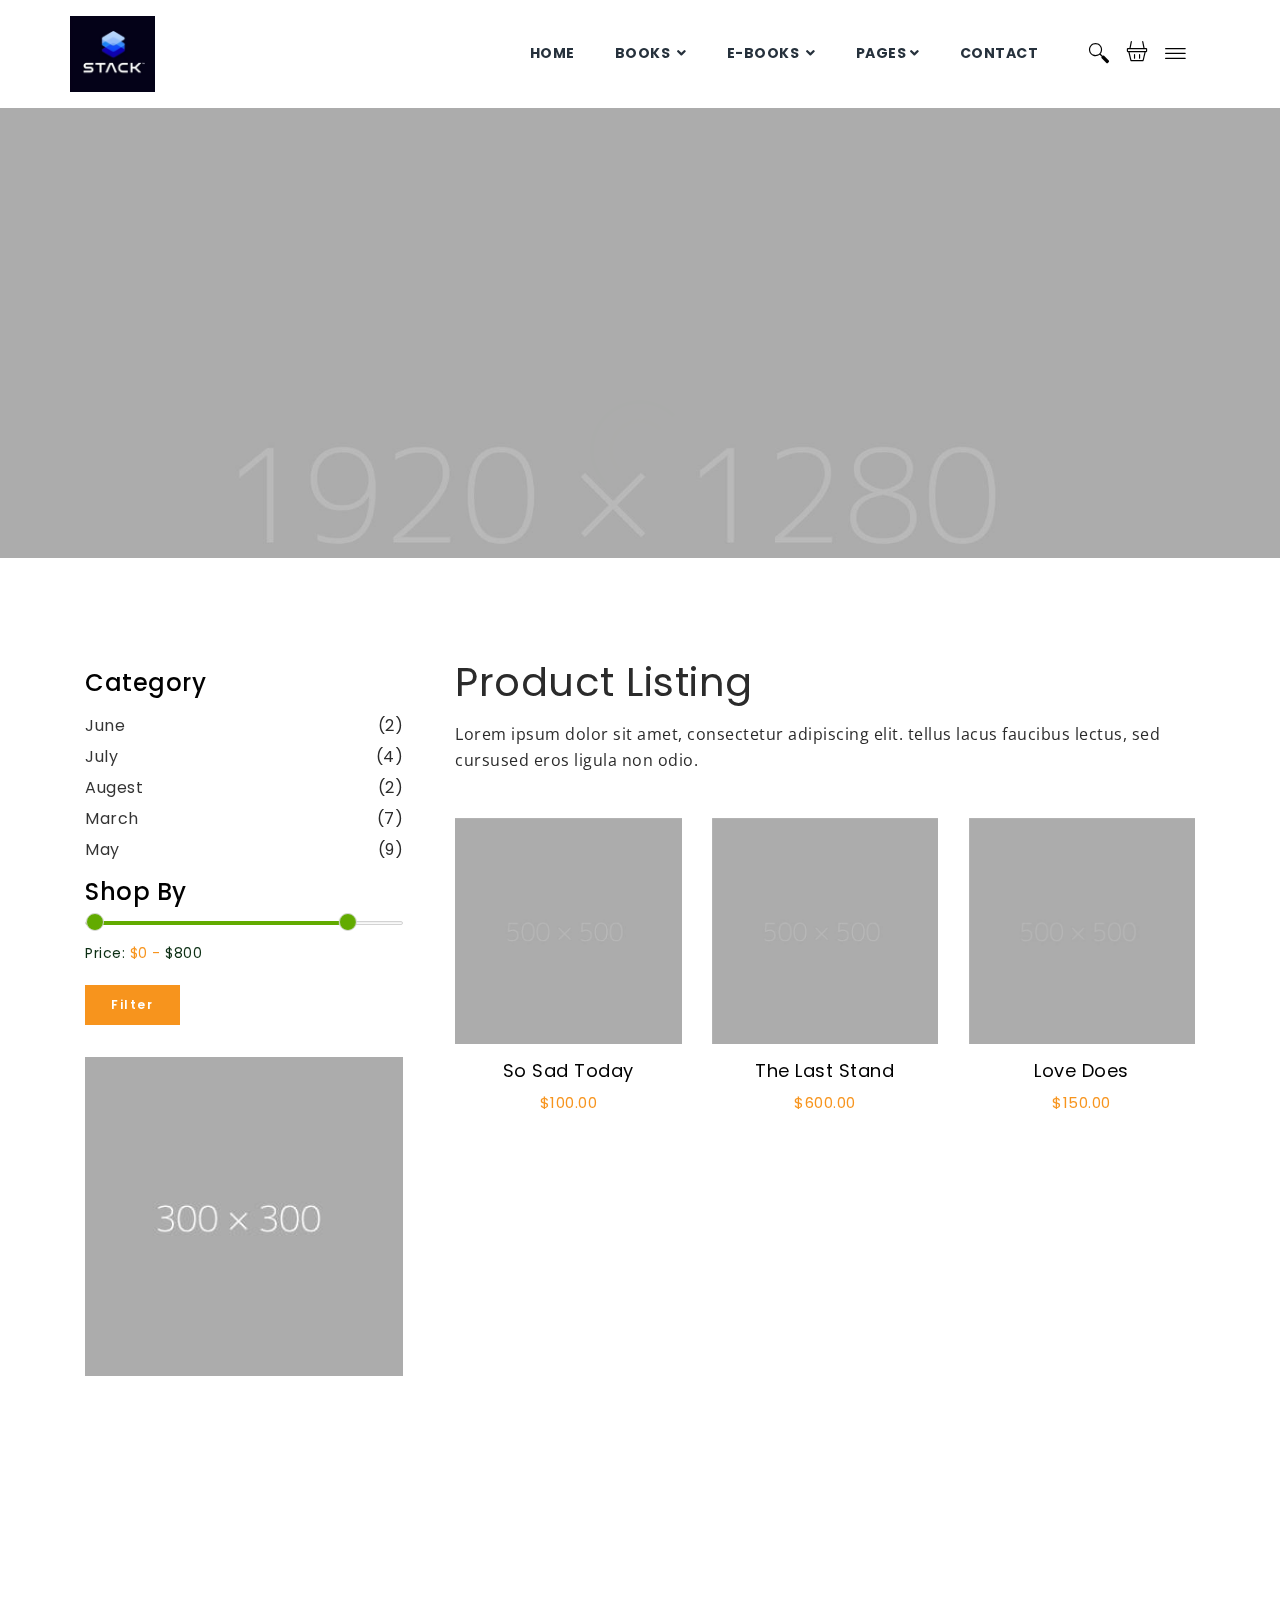
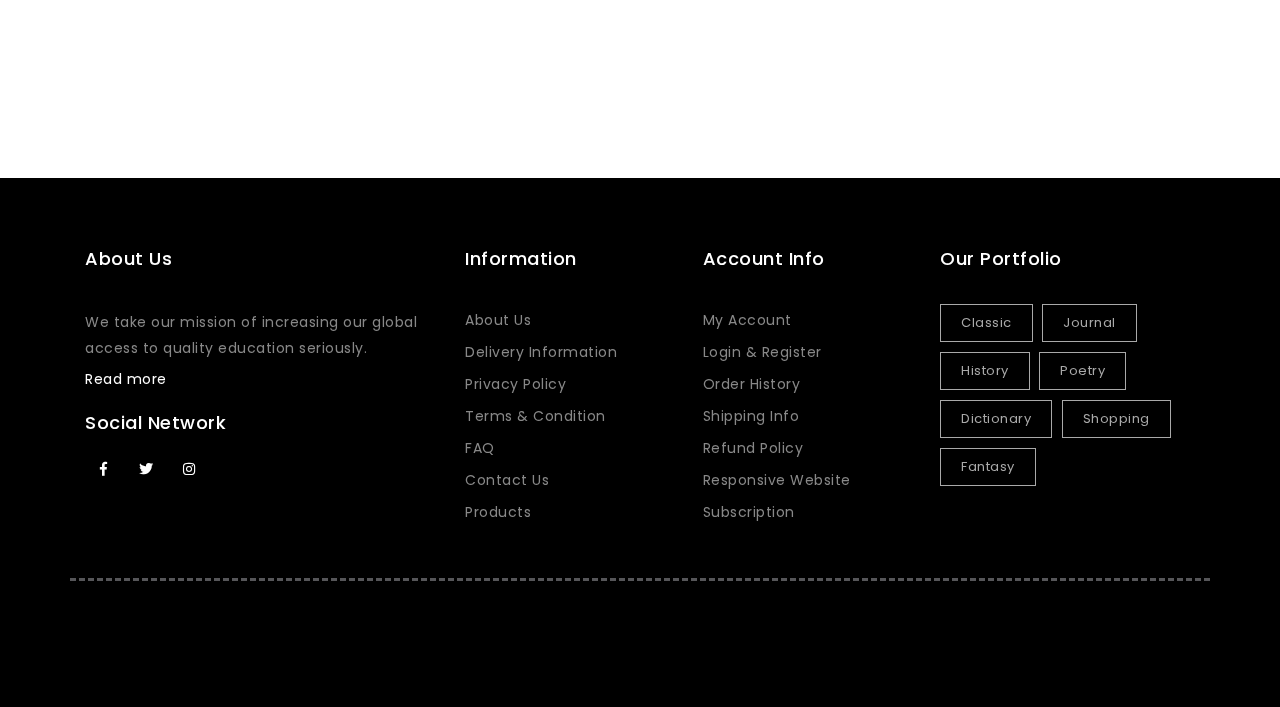
<file: mavenproject3/target/mavenproject3-1.0-SNAPSHOT/book-shop/product-listing.html>
<!DOCTYPE html>
<html lang="en">
<head>
    <!-- Meta Tags For Seo + Page Optimization -->
    <meta charset="utf-8">
    <meta http-equiv="X-UA-Compatible" content="IE=edge">
    <meta name="viewport" content="width=device-width, initial-scale=1, shrink-to-fit=no">
    <meta name="author" content="Themes Industry">
    <!-- description -->
    <meta name="description" content="Book Store is a highly creative, modern, visually stunning and Bootstrap responsive multipurpose agency and HTML5 template with 14 ready home page demos.">
    <!-- keywords -->
    <meta name="keywords" content="creative, modern, clean, bootstrap responsive, html5, css3, portfolio, blog, agency, templates, multipurpose, one page, corporate, start-up, studio, branding, designer, freelancer, carousel, parallax, photography, personal, masonry, grid, faq">
    <!-- Page Title -->
    <title>Book Store | Product Listing</title>
    <!-- Favicon -->
    <link rel="icon" href="img/favicon.ico">
    <!-- Bundle -->
    <link rel="stylesheet" href="../vendor/css/bundle.min.css">
    <!-- Plugin Css -->
    <link rel="stylesheet" href="../vendor/css/jquery.fancybox.min.css">
    <link rel="stylesheet" href="../vendor/css/owl.carousel.min.css">
    <link rel="stylesheet" href="../vendor/css/swiper.min.css">
    <link rel="stylesheet" href="../vendor/css/cubeportfolio.min.css">
    <link rel="stylesheet" href="../vendor/css/wow.css">
    <link rel="stylesheet" href="../vendor/css/LineIcons.min.css">
    <link rel="stylesheet" href="../book-shop/css/nouislider.min.css">
    <link rel="stylesheet" href="../book-shop/css/range-slider.css">
    <!-- Mega Menu  -->
    <link rel="stylesheet" href="../book-shop/css/megamenu.css">
    <!-- StyleSheet  -->
    <link rel="stylesheet" href="../book-shop/css/style.css">
    <!-- Custom Css  -->
    <link rel="stylesheet" href="../book-shop/css/custom.css">

</head>
<body>

<a class="scroll-top-arrow" href="javascript:void(0);"><i class="fa fa-angle-up"></i></a>

<!--LOADER-->
<div class="loader">
    <div class="loader-spinner"></div>
</div>
<!--LOADER-->

<!-- START HEADER NAVIGATION -->
<div class="header-area fixed-header1 position-relative">
    <div class="container">
        <div class="row upper-nav">
            <div class=" text-left nav-logo">
                <a href="../index-book-shop.html" class="navbar-brand"><img src="img/logo.png" alt="img"></a>
            </div>
            <div class="ml-auto nav-mega d-flex justify-content-end align-items-center">
                <header class="site-header" id="header">
                    <nav class="navbar navbar-expand-md  static-nav">
                        <div class="container position-relative megamenu-custom">
                            <a class="navbar-brand center-brand" href="index-book-shop.html">
                                <img src="img/logo.png" alt="logo" class="logo-scrolled">
                            </a>
                            <div class="collapse navbar-collapse">
                                <ul class="navbar-nav ml-auto">
                                    <li class="nav-item">
                                        <a class="nav-link" href="../index-book-shop.html">HOME</a>
                                    </li>
                                    <li class="nav-item dropdown static">
                                        <a class="nav-link dropdown-toggle active" href="javascript:void(0)" data-toggle="dropdown" aria-haspopup="true" aria-expanded="false"> BOOKS </a>
                                        <ul class="dropdown-menu megamenu flexable-megamenu">
                                            <li>
                                                <div class="container">
                                                    <div class="row">
                                                        <div class="col-lg-3 col-md-6 col-sm-12 mengmenu_border">
                                                            <h5 class="dropdown-title"> Most Wanted </h5>
                                                            <ul>
                                                                <li><i class="lni-angle-double-right right-arrow"></i><a class="dropdown-item" href="../book-shop/product-listing.html">Love Does</a></li>
                                                                <li><i class="lni-angle-double-right right-arrow"></i><a class="dropdown-item" href="../book-shop/product-listing.html">No One Belongs</a></li>
                                                                <li><i class="lni-angle-double-right right-arrow"></i><a class="dropdown-item" href="../book-shop/product-listing.html">As I Lay Dying</a></li>
                                                                <li><i class="lni-angle-double-right right-arrow"></i><a class="dropdown-item" href="../book-shop/product-listing.html">Life is Elsewhere</a></li>
                                                                <li><i class="lni-angle-double-right right-arrow"></i><a class="dropdown-item" href="../book-shop/product-listing.html">The Road</a></li>
                                                                <li><i class="lni-angle-double-right right-arrow"></i><a class="dropdown-item" href="../book-shop/product-listing.html">Why Me?</a></li>
                                                            </ul>
                                                            <h5 class="dropdown-title"> Classic </h5>
                                                            <ul>
                                                                <li><i class="lni-angle-double-right right-arrow"></i><a class="dropdown-item" href="../book-shop/product-listing.html">Lorna Doone</a></li>
                                                                <li><i class="lni-angle-double-right right-arrow"></i><a class="dropdown-item" href="../book-shop/product-listing.html">Lord of Flies</a></li>
                                                                <li><i class="lni-angle-double-right right-arrow"></i><a class="dropdown-item" href="../book-shop/product-listing.html">Kidnapped</a></li>
                                                                <li><i class="lni-angle-double-right right-arrow"></i><a class="dropdown-item" href="../book-shop/product-listing.html">End World</a></li>
                                                            </ul>
                                                        </div>
                                                        <div class="col-lg-3 col-md-6 col-sm-12 mengmenu_border">
                                                            <h5 class="dropdown-title"> NOVEL's </h5>
                                                            <ul>
                                                                <li><i class="lni-angle-double-right right-arrow"></i><a class="dropdown-item" href="../book-shop/product-listing.html">Romance</a></li>
                                                                <li><i class="lni-angle-double-right right-arrow"></i><a class="dropdown-item" href="../book-shop/product-listing.html">Fantasy</a></li>
                                                                <li><i class="lni-angle-double-right right-arrow"></i><a class="dropdown-item" href="../book-shop/product-listing.html">Thrillers</a></li>
                                                                <li><i class="lni-angle-double-right right-arrow"></i><a class="dropdown-item" href="../book-shop/product-listing.html">Science Fiction</a></li>
                                                                <li><i class="lni-angle-double-right right-arrow"></i><a class="dropdown-item" href="../book-shop/product-listing.html">Historical Fiction</a></li>
                                                                <li><i class="lni-angle-double-right right-arrow"></i><a class="dropdown-item" href="../book-shop/product-listing.html">Others</a></li>
                                                            </ul>

                                                            <h5 class="dropdown-title"> HISTORY </h5>
                                                            <ul>
                                                                <li><i class="lni-angle-double-right right-arrow"></i><a class="dropdown-item" href="../book-shop/product-listing.html">Creative Thinking</a></li>
                                                                <li><i class="lni-angle-double-right right-arrow"></i><a class="dropdown-item" href="../book-shop/product-listing.html">Historical Fiction</a></li>
                                                                <li><i class="lni-angle-double-right right-arrow"></i><a class="dropdown-item" href="../book-shop/product-listing.html">Creative Thinking</a></li>
                                                                <li><i class="lni-angle-double-right right-arrow"></i><a class="dropdown-item" href="../book-shop/product-listing.html">Personal Finance</a></li>
                                                            </ul>

                                                        </div>

                                                        <div class="col-lg-6 col-md-12 col-sm-12">
                                                            <h5 class="dropdown-title text-left">Featured Items </h5>
                                                            <div class="carousel-menu mt-4">
                                                                <div class="featured-megamenu-carousel owl-carousel owl-theme">
                                                                    <div class="item ">
                                                                        <img src="img/shop1.jpg" alt="shop-image" >
                                                                    </div>
                                                                    <div class="item">
                                                                        <img src="img/shop2.jpg"  alt="shop-image">
                                                                    </div>
                                                                </div>
                                                                <i class="lni-chevron-left ini-customPrevBtn"></i>
                                                                <i class="lni-chevron-right ini-customNextBtn"></i>
                                                            </div>
                                                            <p class="mt-4 megamenu-slider-para">Lorem Ipsum is simply dummy text of the printing and typesetting industry. Lorem Ipsum has been the industry's standard dummy text</p>
                                                            <a href="../book-shop/product-listing.html" class="btn black-border-color-yellow-gradient-btn slider-btn text-left">Buy Now</a>
                                                        </div>
                                                    </div>
                                                </div>
                                            </li>
                                        </ul>
                                    </li>
                                    <li class="nav-item dropdown static">
                                        <a class="nav-link dropdown-toggle" href="javascript:void(0)" data-toggle="dropdown" aria-haspopup="true" aria-expanded="false"> E-BOOKS </a>
                                        <ul class="dropdown-menu megamenu flexable-megamenu">
                                            <li>
                                                <div class="container">
                                                    <div class="row">
                                                        <div class="col-lg-3 col-md-6 col-sm-12 mengmenu_border">
                                                            <h5 class="dropdown-title bottom10"> Categories </h5>

                                                            <ul>
                                                                <li><i class="lni-angle-double-right right-arrow"></i><a class="dropdown-item" href="../book-shop/product-listing.html">Art</a></li>
                                                                <li><i class="lni-angle-double-right right-arrow"></i><a class="dropdown-item" href="../book-shop/product-listing.html">Autobiography</a></li>
                                                                <li><i class="lni-angle-double-right right-arrow"></i><a class="dropdown-item" href="../book-shop/product-listing.html">Biography</a></li>
                                                                <li><i class="lni-angle-double-right right-arrow"></i><a class="dropdown-item" href="../book-shop/product-listing.html">Chick lit</a></li>
                                                                <li><i class="lni-angle-double-right right-arrow"></i><a class="dropdown-item" href="../book-shop/product-listing.html">Anthology</a></li>
                                                                <li><i class="lni-angle-double-right right-arrow"></i><a class="dropdown-item" href="../book-shop/product-listing.html">Coming-of-age</a></li>
                                                                <li><i class="lni-angle-double-right right-arrow"></i><a class="dropdown-item" href="../book-shop/product-listing.html">Drama</a></li>

                                                            </ul>

                                                        </div>
                                                        <div class="col-lg-3 col-md-6 col-sm-12 mengmenu_border">
                                                            <h5 class="dropdown-title opacity-10"> Others </h5>
                                                            <ul>
                                                                <li><i class="lni-angle-double-right right-arrow"></i><a class="dropdown-item" href="../book-shop/product-listing.html">Crime</a></li>
                                                                <li><i class="lni-angle-double-right right-arrow"></i> <a class="dropdown-item" href="../book-shop/product-listing.html">Dictionary</a></li>
                                                                <li><i class="lni-angle-double-right right-arrow"></i> <a class="dropdown-item" href="../book-shop/product-listing.html">Health</a></li>
                                                                <li><i class="lni-angle-double-right right-arrow"></i><a class="dropdown-item" href="../book-shop/product-listing.html">History</a></li>
                                                                <li><i class="lni-angle-double-right right-arrow"></i><a class="dropdown-item" href="../book-shop/product-listing.html">Journal
                                                                </a></li>
                                                                <li><i class="lni-angle-double-right right-arrow"></i><a class="dropdown-item" href="../book-shop/product-listing.html">Horror</a></li>
                                                                <li><i class="lni-angle-double-right right-arrow"></i><a class="dropdown-item" href="../book-shop/product-listing.html">Poetry</a></li>
                                                            </ul>

                                                        </div>
                                                        <div class="col-lg-3 col-md-6 col-sm-12 mengmenu_border">
                                                            <h5 class="dropdown-title bottom10"> Author's </h5>

                                                            <div class="media outlet-media mt-3">
                                                                <div class="box">
                                                                    <img class="align-self-start" src="img/author1.jpg" alt="Generic placeholder image">
                                                                </div>
                                                                <div class="media-body">
                                                                    <h6 class="mt-3 ml-3"><a href="javascript:void(0)">Eva Smith</a></h6>
                                                                </div>
                                                            </div>

                                                            <div class="media outlet-media">
                                                                <div class="box">
                                                                    <img class="align-self-start" src="img/author2.jpg" alt="Generic placeholder image">
                                                                </div>
                                                                <div class="media-body">
                                                                    <h6 class="mt-3 ml-3"><a href="javascript:void(0)">Rosa Parks</a></h6>
                                                                </div>
                                                            </div>

                                                            <div class="media outlet-media">
                                                                <div class="box">
                                                                    <img class="align-self-start" src="img/author3.jpg" alt="Generic placeholder image">
                                                                </div>
                                                                <div class="media-body">
                                                                    <h6 class="mt-3 ml-3"><a href="javascript:void(0)">Alan Yang</a></h6>
                                                                </div>
                                                            </div>


                                                            <div class="media outlet-media">
                                                                <div class="box">
                                                                    <img class="align-self-start" src="img/author4.jpg" alt="Generic placeholder image">
                                                                </div>
                                                                <div class="media-body">
                                                                    <h6 class="mt-3 ml-3"><a href="javascript:void(0)">Kam John</a></h6>
                                                                </div>
                                                            </div>

                                                        </div>
                                                        <div class="col-lg-3 col-md-6 col-sm-12 pt-3">
                                                            <a href="javascript:void(0);"><img src="img/featured-product.jpg" alt="image"></a>
                                                        </div>
                                                    </div>
                                                </div>
                                            </li>
                                        </ul>
                                    </li>
                                    <li class="nav-item dropdown position-relative">
                                        <a class="nav-link dropdown-toggle" href="javascript:void(0)" data-toggle="dropdown" aria-haspopup="true" aria-expanded="false">PAGES</a>
                                        <div class="dropdown-menu">
                                            <ul>
                                                <li><i class="lni-angle-double-right right-arrow"></i><a class="dropdown-item" href="../book-shop/product-listing.html">Listing One</a></li>
                                                <li><i class="lni-angle-double-right right-arrow"></i><a class="dropdown-item" href="../book-shop/product-detail.html">Detail Page</a></li>
                                                <li><i class="lni-angle-double-right right-arrow"></i><a class="dropdown-item" href="../book-shop/shop-cart.html">ShopCart Page</a></li>
                                            </ul>
                                        </div>
                                    </li>
                                    <li class="nav-item">
                                        <a class="nav-link" href="contact.html">CONTACT</a>
                                    </li>

                                </ul>
                            </div>
                        </div>
                    </nav>

                    <!-- side menu -->
                    <div class="side-menu opacity-0 gradient-bg hidden">
                        <div class="inner-wrapper">
                            <span class="btn-close btn-close-no-padding" id="btn_sideNavClose"><i></i><i></i></span>
                            <nav class="side-nav w-100">
                                <ul class="navbar-nav">

                                    <li class="nav-item">
                                        <a class="nav-link" href="../book-shop/product-listing.html"> HOME</a>
                                    </li>
                                    <li class="nav-item">
                                        <a class="nav-link collapsePagesSideMenu" data-toggle="collapse" href="#sideNavPages1">
                                            BOOKS <i class="fas fa-chevron-down"></i>
                                        </a>
                                        <div id="sideNavPages1" class="collapse sideNavPages">

                                            <ul class="navbar-nav mt-2">
                                                <li class="nav-item"><a class="nav-link" href="../book-shop/product-listing.html">Love Does</a></li>
                                                <li class="nav-item"><a class="nav-link" href="../book-shop/product-listing.html">No One Belongs</a></li>
                                                <li class="nav-item" ><a class="nav-link" href="../book-shop/product-listing.html">As I Lay Dying</a></li>
                                                <li class="nav-item"><a class="nav-link" href="../book-shop/product-listing.html">Life is Elsewhere</a></li>
                                                <li class="nav-item"><a class="nav-link" href="../book-shop/product-listing.html">The Road</a></li>
                                                <li class="nav-item"><a class="nav-link" href="../book-shop/product-listing.html">Why Me?</a></li>
                                            </ul>
                                            <h5 class="sub-title">1. Classic</h5>
                                            <ul class="navbar-nav mt-2">
                                                <li class="nav-item"><a class="nav-link" href="../book-shop/product-listing.html">Lorna Doone</a></li>
                                                <li class="nav-item"><a class="nav-link" href="../book-shop/product-listing.html">Lord of Flies</a></li>
                                                <li class="nav-item" ><a class="nav-link" href="../book-shop/product-listing.html">Kidnapped</a></li>
                                                <li class="nav-item"><a class="nav-link" href="../book-shop/product-listing.html">End World</a></li>
                                            </ul>

                                            <h5 class="sub-title">2. Novel's</h5>
                                            <ul class="navbar-nav mt-2">
                                                <li class="nav-item"><a class="nav-link" href="../book-shop/product-listing.html">Romance</a></li>
                                                <li class="nav-item"><a class="nav-link" href="../book-shop/product-listing.html">Fantasy</a></li>
                                                <li class="nav-item" ><a class="nav-link" href="../book-shop/product-listing.html">Thrillers</a></li>
                                                <li class="nav-item"><a class="nav-link" href="../book-shop/product-listing.html">Historical Fiction</a></li>
                                                <li class="nav-item"><a class="nav-link" href="../book-shop/product-listing.html">Others</a></li>
                                            </ul>

                                            <h5 class="sub-title">3. History</h5>
                                            <ul class="navbar-nav mt-2">
                                                <li class="nav-item"><a class="nav-link" href="../book-shop/product-listing.html">Creative Thinking</a></li>
                                                <li class="nav-item"><a class="nav-link" href="../book-shop/product-listing.html">Historical Fiction</a></li>
                                                <li class="nav-item" ><a class="nav-link" href="../book-shop/product-listing.html">Creative Thinking</a></li>
                                                <li class="nav-item"><a class="nav-link" href="../book-shop/product-listing.html">Personal Finance</a></li>
                                            </ul>
                                        </div>
                                    </li>
                                    <li class="nav-item">
                                        <a class="nav-link collapsePagesSideMenu" data-toggle="collapse" href="#sideNavPages3">
                                            E-BOOKS <i class="fas fa-chevron-down"></i>
                                        </a>
                                        <div id="sideNavPages3" class="collapse sideNavPages">
                                            <ul class="navbar-nav mt-2">
                                                <li class="nav-item"><a class="nav-link" href="../book-shop/product-listing.html">Art</a></li>
                                                <li class="nav-item"><a class="nav-link" href="../book-shop/product-listing.html">Autobiography</a></li>
                                                <li class="nav-item" ><a class="nav-link" href="../book-shop/product-listing.html">Biography</a></li>
                                                <li class="nav-item"><a class="nav-link" href="../book-shop/product-listing.html">Chick lit</a></li>
                                                <li class="nav-item"><a class="nav-link" href="../book-shop/product-listing.html">Coming-of-age</a></li>
                                                <li class="nav-item"><a class="nav-link" href="../book-shop/product-listing.html">Anthology</a></li>
                                                <li class="nav-item"><a class="nav-link" href="../book-shop/product-listing.html">Drama</a></li>
                                            </ul>
                                            <h5 class="sub-title">1. Others</h5>
                                            <ul class="navbar-nav mt-2">
                                                <li class="nav-item"><a class="nav-link" href="../book-shop/product-listing.html">Crime</a></li>
                                                <li class="nav-item"><a class="nav-link" href="../book-shop/product-listing.html"> Dictionary</a></li>
                                                <li class="nav-item" ><a class="nav-link" href="../book-shop/product-listing.html"> Health</a></li>
                                                <li class="nav-item"><a class="nav-link" href="../book-shop/product-listing.html">History</a></li>
                                                <li class="nav-item"><a class="nav-link" href="../book-shop/product-listing.html">Horror</a></li>
                                                <li class="nav-item"><a class="nav-link" href="../book-shop/product-listing.html">Poetry</a></li>
                                            </ul>
                                        </div>
                                    </li>
                                    <li class="nav-item">
                                        <a class="nav-link collapsePagesSideMenu" data-toggle="collapse" href="#sideNavPages2">
                                            PAGES <i class="fas fa-chevron-down"></i>
                                        </a>
                                        <div id="sideNavPages2" class="collapse sideNavPages">
                                            <ul class="navbar-nav">
                                                <li class="nav-item">
                                                    <a class="nav-link" href="product-listing.html">Listing One</a>
                                                </li>
                                                <li class="nav-item">
                                                    <a class="nav-link" href="product-detail.html">Detail Page</a>
                                                </li>
                                                <li class="nav-item">
                                                    <a class="nav-link" href="shop-cart.html">StandAlone Page</a>
                                                </li>
                                            </ul>
                                        </div>
                                    </li>
                                    <li class="nav-item">
                                        <a class="nav-link" href="contact.html">Contact</a>
                                    </li>
                                </ul>
                            </nav>
                            <div class="side-footer w-100">
                                <ul class="social-icons-simple white top40">
                                    <li><a class="facebook-bg-hvr"  href="javascript:void(0)"><i class="fab fa-facebook-f"></i> </a> </li>
                                    <li><a class="twitter-bg-hvr" href="javascript:void(0)"><i class="fab fa-twitter"></i> </a> </li>
                                    <li><a class="instagram-bg-hvr" href="javascript:void(0)"><i class="fab fa-instagram"></i> </a> </li>
                                </ul>
                                <p class="whitecolor">&copy; <span id="year"></span> Product Shop. Made With Love by ThemesIndustry</p>
                            </div>
                        </div>
                    </div>
                    <div id="close_side_menu" class="tooltip"></div>
                    <!-- End side menu -->
                </header>
                <div class="nav-utility">
                    <div class="manage-icons d-inline-block">
                        <ul class="d-flex justify-content-center align-items-center">
                            <li class="d-inline-block">
                                <a id="add_search_box">
                                    <i class="lni lni-search search-sidebar-hover"></i>
                                </a>
                            </li>
                            <li class="d-inline-block mini-menu-card">
                                <a class="nav-link" id="add_cart_box"  href="javascript:void(0)">
                                    <i class="lni lni-shopping-basket"></i>
                                </a>
                            </li>
                            <a href="javascript:void(0)" class="d-inline-block sidemenu_btn d-block" id="sidemenu_toggle">
                                <i class="lni lni-menu"></i>
                            </a>
                        </ul>
                    </div>
                </div>
            </div>

        </div>
    </div>
</div>
<!-- END HEADER NAVIGATION -->

<!--slider sec strat-->
<section id="slider-sec" class="slider-sec parallax" style="background: url('img/banner1.2.jpg');">
</section>
<!--slider sec end-->

<!--Product Line Up Start -->
<div class="product-listing">
    <div class="container">
        <div class="row no-gutters">

            <!-- START STICKY NAV -->
            <div class="col-12 col-lg-4 order-2 order-lg-1 sticky">
                <div id="product-filter-nav" class="product-filter-nav mb-3">
                    <div class="product-category">
                        <h5 class="filter-heading  text-center text-lg-left">Category</h5>
                        <ul>
                            <li><a href="javascript:void(0)">June </a><span>(2)</span></li>
                            <li><a href="javascript:void(0)">July </a><span>(4)</span></li>
                            <li><a href="javascript:void(0)">Augest </a><span>(2)</span></li>
                            <li><a href="javascript:void(0)">March </a><span>(7)</span></li>
                            <li><a href="javascript:void(0)">May </a><span>(9)</span></li>
                        </ul>
                    </div>
                    <div class="product-price mt-1">
                        <h5 class="filter-heading">Shop By</h5>
                        <div id="slider-range"></div>
                        <p class="price-num" style="color: #0b2e13;">Price: <span id="min-p"></span>  <span id="max-p"></span></p>
                    </div>

                    <button class="btn yellow-color-green-gradient-btn mt-1">Filter</button>

                    <div class="product-add mt-4">
                        <div class="row no-gutters">
                            <div class="col-12">
                                <img src="img/advertisement.jpg" alt="images">
                            </div>
                        </div>
                    </div>
                </div>
            </div>
            <!-- END STICKY NAV -->

            <!-- START PRODUCT COL 8 -->
            <div class="col-md-12 col-lg-8 order-1 order-lg-2">
                <div class="row">

                    <!-- START LISTING HEADING -->
                    <div class="col-12 product-listing-heading">
                        <h1 class="heading text-left">Product Listing</h1>
                        <p class="para_text text-left">Lorem ipsum dolor sit amet, consectetur adipiscing elit. tellus lacus faucibus lectus, sed cursused eros ligula non odio.</p>
                    </div>
                    <!-- END LISTING HEADING -->

                    <!-- START PRODUCT LISTING SECTION -->
                    <div class="col-12 product-listing-products">

                        <!-- START DISPLAY PRODUCT -->
                        <div class="product-list row">

                            <div class="col-12 col-md-6 col-lg-4 manage-color-hover wow slideInUp" data-wow-delay=".2s">
                                <div class="product-item owl-theme product-listing-carousel owl-carousel">
                                    <div class="item p-item-img">
                                            <img src="img/book-1.jpg" alt="images">
                                        <div class="text-center d-flex justify-content-center align-items-center">
                                            <a class="listing-cart-icon" href="shop-cart.html">
                                                <i class="fa fa-shopping-cart"></i>
                                            </a>
                                        </div>
                                    </div>
                                    <div class="item p-item-img">
                                        <img src="img/book-1-1.jpg" alt="images">
                                        <div class="text-center d-flex justify-content-center align-items-center">
                                            <a class="listing-cart-icon" href="shop-cart.html">
                                                <i class="fa fa-shopping-cart"></i>
                                            </a>
                                        </div>
                                    </div>
                                </div>
                                <div class="p-item-detail">
                                    <h4 class="text-center p-item-name"><a href="product-detail.html"> So Sad Today </a></h4>
                                    <p class="text-center p-item-price">$100.00</p>
                                </div>
                            </div>
                            <div class="col-12 col-md-6 col-lg-4 manage-color-hover wow slideInUp" data-wow-delay=".2s">
                                <div class="product-item owl-theme product-listing-carousel owl-carousel">
                                    <div class="item p-item-img">
                                            <img src="img/book-2-1.jpg" alt="images">
                                        <div class="text-center d-flex justify-content-center align-items-center">
                                            <a class="listing-cart-icon" href="shop-cart.html">
                                                <i class="fa fa-shopping-cart"></i>
                                            </a>
                                        </div>
                                    </div>
                                    <div class="item p-item-img">
                                            <img src="img/book-2-1.jpg" alt="images">
                                        <div class="text-center d-flex justify-content-center align-items-center">
                                            <a class="listing-cart-icon" href="shop-cart.html">
                                                <i class="fa fa-shopping-cart"></i>
                                            </a>
                                        </div>
                                    </div>
                                </div>
                                <div class="p-item-detail">
                                    <h4 class="text-center p-item-name"><a href="product-detail.html"> The Last Stand </a></h4>
                                    <p class="text-center p-item-price">$600.00</p>
                                </div>
                            </div>
                            <div class="col-12 col-md-6 col-lg-4 manage-color-hover wow slideInUp" data-wow-delay=".2s">
                                <div class="product-item owl-theme product-listing-carousel owl-carousel">
                                    <div class="item p-item-img">
                                        <img src="img/book-3-1.jpg" alt="images">
                                        <div class="text-center d-flex justify-content-center align-items-center">
                                            <a class="listing-cart-icon" href="shop-cart.html">
                                                <i class="fa fa-shopping-cart"></i>
                                            </a>
                                        </div>
                                    </div>
                                    <div class="item p-item-img">
                                        <img src="img/book-3.jpg" alt="images">
                                        <div class="text-center d-flex justify-content-center align-items-center">
                                            <a class="listing-cart-icon" href="shop-cart.html">
                                                <i class="fa fa-shopping-cart"></i>
                                            </a>
                                        </div>
                                    </div>
                                </div>
                                <div class="p-item-detail">
                                    <h4 class="text-center p-item-name"><a href="product-detail.html"> Love Does </a></h4>
                                    <p class="text-center p-item-price">$150.00</p>
                                </div>
                            </div>

                            <div class="col-12 col-md-6 col-lg-4 manage-color-hover wow slideInUp" data-wow-delay=".2s">
                                <div class="product-item owl-theme product-listing-carousel owl-carousel">
                                    <div class="item p-item-img">
                                        <img src="img/book-4.jpg" alt="images">
                                        <div class="text-center d-flex justify-content-center align-items-center">
                                            <a class="listing-cart-icon" href="shop-cart.html">
                                                <i class="fa fa-shopping-cart"></i>
                                            </a>
                                        </div>
                                    </div>
                                    <div class="item p-item-img">
                                        <img src="img/book-4-1.jpg" alt="images">
                                        <div class="text-center d-flex justify-content-center align-items-center">
                                            <a class="listing-cart-icon" href="shop-cart.html">
                                                <i class="fa fa-shopping-cart"></i>
                                            </a>
                                        </div>
                                    </div>
                                </div>
                                <div class="p-item-detail">
                                    <h4 class="text-center p-item-name"><a href="product-detail.html">The Imortal Rules </a></h4>
                                    <p class="text-center p-item-price">$400.00</p>
                                </div>
                            </div>
                            <div class="col-12 col-md-6 col-lg-4 manage-color-hover wow slideInUp" data-wow-delay=".2s">
                                <div class="product-item owl-theme product-listing-carousel owl-carousel">
                                    <div class="item p-item-img">
                                        <img src="img/book-5-1.jpg" alt="images">
                                        <div class="text-center d-flex justify-content-center align-items-center">
                                            <a class="listing-cart-icon" href="shop-cart.html">
                                                <i class="fa fa-shopping-cart"></i>
                                            </a>
                                        </div>
                                    </div>
                                    <div class="item p-item-img">
                                        <img src="img/book-5.jpg" alt="images">
                                        <div class="text-center d-flex justify-content-center align-items-center">
                                            <a class="listing-cart-icon" href="shop-cart.html">
                                                <i class="fa fa-shopping-cart"></i>
                                            </a>
                                        </div>
                                    </div>
                                </div>
                                <div class="p-item-detail">
                                    <h4 class="text-center p-item-name"><a href="product-detail.html">As I lay Dying </a></h4>
                                    <p class="text-center p-item-price">$100.00</p>
                                </div>
                            </div>
                            <div class="col-12 col-md-6 col-lg-4 manage-color-hover wow slideInUp" data-wow-delay=".2s">
                                <div class="product-item owl-theme product-listing-carousel owl-carousel">
                                    <div class="item p-item-img">
                                        <img src="img/book-6-1.jpg" alt="images">
                                        <div class="text-center d-flex justify-content-center align-items-center">
                                            <a class="listing-cart-icon" href="shop-cart.html">
                                                <i class="fa fa-shopping-cart"></i>
                                            </a>
                                        </div>
                                    </div>
                                    <div class="item p-item-img">
                                        <img src="img/book-6.jpg" alt="images">
                                        <div class="text-center d-flex justify-content-center align-items-center">
                                            <a class="listing-cart-icon" href="shop-cart.html">
                                                <i class="fa fa-shopping-cart"></i>
                                            </a>
                                        </div>
                                    </div>
                                </div>
                                <div class="p-item-detail">
                                    <h4 class="text-center p-item-name"><a href="product-detail.html"> No One Belongs </a></h4>
                                    <p class="text-center p-item-price">$500.00</p>
                                </div>
                            </div>

                            <div class="col-12 col-md-6 col-lg-4 manage-color-hover wow slideInUp" data-wow-delay=".2s">
                                <div class="product-item owl-theme product-listing-carousel owl-carousel">
                                    <div class="item p-item-img">
                                        <img src="img/book-2.jpg" alt="images">
                                        <div class="text-center d-flex justify-content-center align-items-center">
                                            <a class="listing-cart-icon" href="shop-cart.html">
                                                <i class="fa fa-shopping-cart"></i>
                                            </a>
                                        </div>
                                    </div>
                                    <div class="item p-item-img">
                                        <img src="img/book-2-1.jpg" alt="images">
                                        <div class="text-center d-flex justify-content-center align-items-center">
                                            <a class="listing-cart-icon" href="shop-cart.html">
                                                <i class="fa fa-shopping-cart"></i>
                                            </a>
                                        </div>
                                    </div>
                                </div>
                                <div class="p-item-detail">
                                    <h4 class="text-center p-item-name"><a href="product-detail.html"> Life Without Money </a></h4>
                                    <p class="text-center p-item-price">$200.00</p>
                                </div>
                            </div>
                            <div class="col-12 col-md-6 col-lg-4 manage-color-hover wow slideInUp" data-wow-delay=".2s">
                                <div class="product-item owl-theme product-listing-carousel owl-carousel">
                                    <div class="item p-item-img">
                                        <img src="img/book-6.jpg" alt="images">
                                        <div class="text-center d-flex justify-content-center align-items-center">
                                            <a class="listing-cart-icon" href="shop-cart.html">
                                                <i class="fa fa-shopping-cart"></i>
                                            </a>
                                        </div>
                                    </div>
                                    <div class="item p-item-img">
                                        <img src="img/book-6-1.jpg" alt="images">
                                        <div class="text-center d-flex justify-content-center align-items-center">
                                            <a class="listing-cart-icon" href="shop-cart.html">
                                                <i class="fa fa-shopping-cart"></i>
                                            </a>
                                        </div>
                                    </div>
                                </div>
                                <div class="p-item-detail">
                                    <h4 class="text-center p-item-name"><a href="product-detail.html"> Brave New World </a></h4>
                                    <p class="text-center p-item-price">$120.00</p>
                                </div>
                            </div>
                            <div class="col-12 col-md-6 col-lg-4 manage-color-hover wow slideInUp" data-wow-delay=".2s">
                                <div class="product-item owl-theme product-listing-carousel owl-carousel">
                                    <div class="item p-item-img">
                                        <img src="img/book-1-1.jpg" alt="images">
                                        <div class="text-center d-flex justify-content-center align-items-center">
                                            <a class="listing-cart-icon" href="shop-cart.html">
                                                <i class="fa fa-shopping-cart"></i>
                                            </a>
                                        </div>
                                    </div>
                                    <div class="item p-item-img">
                                        <img src="img/book-1.jpg" alt="images">
                                        <div class="text-center d-flex justify-content-center align-items-center">
                                            <a class="listing-cart-icon" href="shop-cart.html">
                                                <i class="fa fa-shopping-cart"></i>
                                            </a>
                                        </div>
                                    </div>
                                </div>
                                <div class="p-item-detail">
                                    <h4 class="text-center p-item-name"><a href="product-detail.html">The Joke </a></h4>
                                    <p class="text-center p-item-price">$150.00</p>
                                </div>
                            </div>



                        </div>
                        <!-- END DISPLAY PRODUCT -->


                    </div>
                    <!-- END PRODUCT LISTING SECTION -->
                </div>
            </div>
            <!-- END PRODUCT COL 8 -->

        </div>
    </div>
</div>
<!--Product Line Up End-->

<!--footer1 sec start-->
<div class="footer">
    <div class="container">
        <div class="row footer-container">
            <div class="col-sm-12 col-lg-4 f-sec1  text-center text-lg-left">
                <h4 class="high-lighted-heading">About Us</h4>
                <p>We take our mission of increasing our global access to quality education seriously. </p>
                <a href="#">Read more</a>
                <h4>Social Network</h4>
                <div class="s-icons">
                    <ul class="social-icons-simple">
                        <li><a href="javascript:void(0)" class="facebook-bg-hvr"><i class="fab fa-facebook-f" aria-hidden="true"></i></a></li>
                        <li><a href="javascript:void(0)" class="twitter-bg-hvr"><i class="fab fa-twitter" aria-hidden="true"></i></a> </li>
                        <li><a href="javascript:void(0)" class="instagram-bg-hvr"><i class="fab fa-instagram" aria-hidden="true"></i></a></li>
                    </ul>
                </div>
            </div>
            <div class="col-sm-12 col-lg-5 f-sec2 ">
                <div class="row">
                    <div class="col-12 col-md-6">
                        <h4 class="text-center text-md-left">Information</h4>
                        <ul class="text-center text-md-left">
                            <li><a href="javascript:void(0)">About Us</a></li>
                            <li><a href="javascript:void(0)">Delivery Information</a></li>
                            <li><a href="javascript:void(0)">Privacy Policy</a></li>
                            <li><a href="javascript:void(0)">Terms & Condition</a></li>
                            <li><a href="javascript:void(0)">FAQ</a></li>
                            <li><a href="javascript:void(0)">Contact Us</a></li>
                            <li><a href="product-listing.html">Products</a></li>
                        </ul>
                    </div>
                    <div class="col-12 col-md-6">
                        <h4 class="text-center text-md-left">Account Info</h4>
                        <ul class="text-center text-md-left">
                            <li><a href="javascript:void(0)">My Account</a></li>
                            <li><a href="javascript:void(0)">Login & Register</a></li>
                            <li><a href="javascript:void(0)">Order History</a></li>
                            <li><a href="javascript:void(0)">Shipping Info</a></li>
                            <li><a href="#">Refund Policy</a></li>
                            <li><a href="javascript:void(0)">Responsive Website</a></li>
                            <li><a href="javascript:void(0)">Subscription</a></li>
                        </ul>
                    </div>
                </div>
            </div>
            <div class="col-sm-12 col-lg-3 f-sec3  text-center text-lg-left">
                <h4>Our Portfolio</h4>
                <div class="foot-tag-list">
                    <span>Classic</span>
                    <span>Journal</span>
                    <span>History</span>
                    <span>Poetry</span>
                    <span>Dictionary</span>
                    <span>Shopping</span>
                    <span>Fantasy</span>
                </div>
            </div>
        </div>
        <div class="row">
            <div class="col-12 footer_notes">
                <p class="whitecolor text-center w-100 wow fadeInDown">&copy; 2023 MegaOne. Made With Love by <a class="web-link" href="http://www.themesindustry.com/" target="_blank">Themesindustry</a></p>
            </div>
        </div>
    </div>
</div>
<!--foo0ter1 sec end-->

<!--START SEARCH AREA-->
<div class="search-box-overlay">
    <a><i class="fas fa-times cross-sign" id="close-window"></i></a>

    <div class="container">
        <div class="row">
            <div class="col-12 search-col">
                <form action="javascript:void(0)">
                    <div class="input-group search-box-form">
                        <input type="text" class="form-control" placeholder="Search Here" aria-label="Search Here">
                        <div class="input-group-prepend">
                            <button class="input-group-text" type="submit" id="basic-addon1"><i class="fas fa-search"></i></button>
                        </div>
                    </div>
                </form>
            </div>
            <div class="search-listing row">
                <div class="col-12 mb-4">
                    <h4 class="">Filtered Items</h4>
                </div>
                <div class="col-12">
                    <div class="listing-search-scroll">
                        <div class="media row">
                            <div class="img-holder ml-1 mr-2 col-4">
                                <a  href="javascript:void(0)"><img src="img/book-1.jpg" class="align-self-center" alt="cartitem"></a>
                            </div>
                            <div class="media-body mt-auto mb-auto col-8">
                                <h5 class="name"><a href="javascript:void(0)">So Sad Today</a></h5>
                                <p class="category">Award Winning Book</p>
                                <a class="btn black-sm-btn" href="../book-shop/shop-cart.html"><i class="fas fa-shopping-bag"></i></a>
                                <a class="btn black-sm-btn" href="javascript:void(0)"><i class="fas fa-eye"></i></a>
                            </div>
                        </div>
                        <div class="media row">
                            <div class="img-holder ml-1 mr-2 col-4">
                                <a  href="javascript:void(0)"><img src="img/book-2.jpg" class="align-self-center" alt="cartitem"></a>
                            </div>
                            <div class="media-body mt-auto mb-auto col-8">
                                <h5 class="name"><a  href="javascript:void(0)">As I Lay Dying</a></h5>
                                <p class="category">Award Winning Book</p>
                                <a class="btn black-sm-btn" href="../book-shop/shop-cart.html"><i class="fas fa-shopping-bag"></i></a>
                                <a class="btn black-sm-btn" href="javascript:void(0)"><i class="fas fa-eye"></i></a>
                            </div>
                        </div>
                        <div class="media row">
                            <div class="img-holder ml-1 mr-2 col-4">
                                <a  href="javascript:void(0)"><img src="img/book-3.jpg" class="align-self-center" alt="cartitem"></a>
                            </div>
                            <div class="media-body mt-auto mb-auto col-8">
                                <h5 class="name"><a href="javascript:void(0)">Love Does</a></h5>
                                <p class="category">Award Winning Book</p>
                                <a class="btn black-sm-btn" href="../book-shop/shop-cart.html"><i class="fas fa-shopping-bag"></i></a>
                                <a class="btn black-sm-btn" href="javascript:void(0)"><i class="fas fa-eye"></i></a>
                            </div>
                        </div>
                        <div class="media row">
                            <div class="img-holder ml-1 mr-2 col-4">
                                <a  href="javascript:void(0)"><img src="img/book-2-1.jpg" class="align-self-center" alt="cartitem"></a>
                            </div>
                            <div class="media-body mt-auto mb-auto col-8">
                                <h5 class="name"><a href="javascript:void(0)">The Last Stand</a></h5>
                                <p class="category">Award Winning Book</p>
                                <a class="btn black-sm-btn" href="../book-shop/shop-cart.html"><i class="fas fa-shopping-bag"></i></a>
                                <a class="btn black-sm-btn" href="javascript:void(0)"><i class="fas fa-eye"></i></a>
                            </div>
                        </div>
                    </div>
                </div>
            </div>
            <div class="col-12">
                <hr>
            </div>

            <div class="col-12">
                <h4 class="outlet-title text-center"> - Author - </h4>
            </div>

            <div class="col-12">
                <div class="search-box-meida-items owl-carousel owl-theme">

                    <div class="item">
                        <div class="brand-search-box ml-auto mr-auto">
                            <div class="media">
                                <div class="brand-box-holder">
                                    <a href="javascript:void(0)"> <img class="mr-3" src="img/author1.jpg" alt="Generic placeholder image"></a>
                                </div>
                                <div class="media-body">
                                    <h5 class="mt-0"><a href="javascript:void(0)"> Eva Smith</a></h5>
                                    <p> Cras sit amet nibh libero.</p>
                                </div>
                            </div>
                        </div>

                    </div>
                    <div class="item">
                        <div class="brand-search-box ml-auto mr-auto">
                            <div class="media">
                                <div class="brand-box-holder">
                                    <a href="javascript:void(0)"> <img class="mr-3" src="img/author2.jpg" alt="Generic placeholder image"></a>
                                </div>
                                <div class="media-body">
                                    <h5 class="mt-0"><a href="javascript:void(0)">Rosa Parks</a></h5>
                                    <p> Cras sit amet nibh libero.</p>
                                </div>
                            </div>
                        </div>

                    </div>
                    <div class="item">
                        <div class="brand-search-box ml-auto mr-auto">
                            <div class="media">
                                <div class="brand-box-holder">
                                    <a href="javascript:void(0)"> <img class="mr-3" src="img/author3.jpg" alt="Generic placeholder image"></a>
                                </div>
                                <div class="media-body">
                                    <h5 class="mt-0"><a href="javascript:void(0)">Alan Yang</a></h5>
                                    <p> Cras sit amet nibh libero.</p>
                                </div>
                            </div>
                        </div>

                    </div>
                    <div class="item">
                        <div class="brand-search-box ml-auto mr-auto">
                            <div class="media">
                                <div class="brand-box-holder">
                                    <a href="javascript:void(0)"><img class="mr-3" src="img/author4.jpg" alt="Generic placeholder image"></a>
                                </div>
                                <div class="media-body">
                                    <h5 class="mt-0"><a href="javascript:void(0)">Kam John</a></h5>
                                    <p> Cras sit amet nibh libero.</p>
                                </div>
                            </div>
                        </div>

                    </div>


                </div>
            </div>
        </div>
    </div>

</div>
<!--END SEARCH AREA -->

<!--START Cart Box-->
<div class="cart-box-overlay">
    <a><i class="fas fa-times cross-sign" id="close-window1"></i></a>

    <div class="container">
        <div class="row">
            <div class="search-listing row">
                <div class="col-12 mb-4">
                    <h4 class="">Shop Cart</h4>
                </div>
                <div class="col-12">
                    <div class="listing-search-scroll">
                        <div class="media row">
                            <div class="img-holder ml-1 mr-2 col-4">
                                <a  href="javascript:void(0)"><img src="img/book-1.jpg" class="align-self-center" alt="cartitem"></a>
                            </div>
                            <div class="media-body mt-auto mb-auto col-8">
                                <h5 class="name"><a href="javascript:void(0)">So Sad Today</a></h5>
                                <p class="category">light wear Lastest</p>
                                <a class="btn black-sm-btn" href="../book-shop/shop-cart.html"><i class="fas fa-shopping-bag"></i></a>
                                <a class="btn black-sm-btn"><i class="fas fa-eye"></i></a>
                            </div>
                        </div>
                        <div class="media row">
                            <div class="img-holder ml-1 mr-2 col-4">
                                <a  href="javascript:void(0)"><img src="img/book-2.jpg" class="align-self-center" alt="cartitem"></a>
                            </div>
                            <div class="media-body mt-auto mb-auto col-8">
                                <h5 class="name"><a  href="javascript:void(0)">As I Lay Dying</a></h5>
                                <p class="category">light wear Lastest</p>
                                <a class="btn black-sm-btn" href="../book-shop/shop-cart.html"><i class="fas fa-shopping-bag"></i></a>
                                <a class="btn black-sm-btn" href="javascript:void(0)"><i class="fas fa-eye"></i></a>
                            </div>
                        </div>
                        <div class="media row">
                            <div class="img-holder ml-1 mr-2 col-4">
                                <a  href="javascript:void(0)"><img src="img/book-3.jpg" class="align-self-center" alt="cartitem"></a>
                            </div>
                            <div class="media-body mt-auto mb-auto col-8">
                                <h5 class="name"><a href="javascript:void(0)">Love Does</a></h5>
                                <p class="category">light wear Lastest</p>
                                <a class="btn black-sm-btn" href="../book-shop/shop-cart.html"><i class="fas fa-shopping-bag"></i></a>
                                <a class="btn black-sm-btn" href="javascript:void(0)"><i class="fas fa-eye"></i></a>
                            </div>
                        </div>
                        <div class="media row">
                            <div class="img-holder ml-1 mr-2 col-4">
                                <a  href="javascript:void(0)"><img src="img/book-2-1.jpg" class="align-self-center" alt="cartitem"></a>
                            </div>
                            <div class="media-body mt-auto mb-auto col-8">
                                <h5 class="name"><a href="javascript:void(0)">The Last Stand</a></h5>
                                <p class="category">light wear Lastest</p>
                                <a class="btn black-sm-btn" href="../book-shop/shop-cart.html"><i class="fas fa-shopping-bag"></i></a>
                                <a class="btn black-sm-btn" href="javascript:void(0)"><i class="fas fa-eye"></i></a>
                            </div>
                        </div>
                    </div>
                </div>
            </div>
        </div>
        <div class="bag-btn">
            <h4 class="total"><span>Total: </span>100$</h4>
            <a href="javascript:void(0)" class="btn green-color-yellow-gradient-btn">View Bag </a>
            <a href="javascript:void(0)" class="btn green-color-yellow-gradient-btn">Checkout </a>
        </div>

    </div>

</div>
<!--END Cart Box -->

<!-- JavaScript -->
<script src="../vendor/js/bundle.min.js"></script>
<!-- Plugin Js -->
<script src="../vendor/js/jquery.fancybox.min.js"></script>
<script src="../vendor/js/owl.carousel.min.js"></script>
<script src="../vendor/js/swiper.min.js"></script>
<script src="../vendor/js/jquery.cubeportfolio.min.js"></script>
<script src="../vendor/js/wow.min.js"></script>
<script src="../vendor/js/bootstrap-input-spinner.js"></script>
<script src="../vendor/js/parallaxie.min.js"></script>
<script src="../vendor/js/stickyfill.min.js"></script>
<script src="../book-shop/js/nouislider.min.js"></script>
<!-- Custom Script -->
<script src="../book-shop/js/script.js"></script>
</body>
</html>
</file>
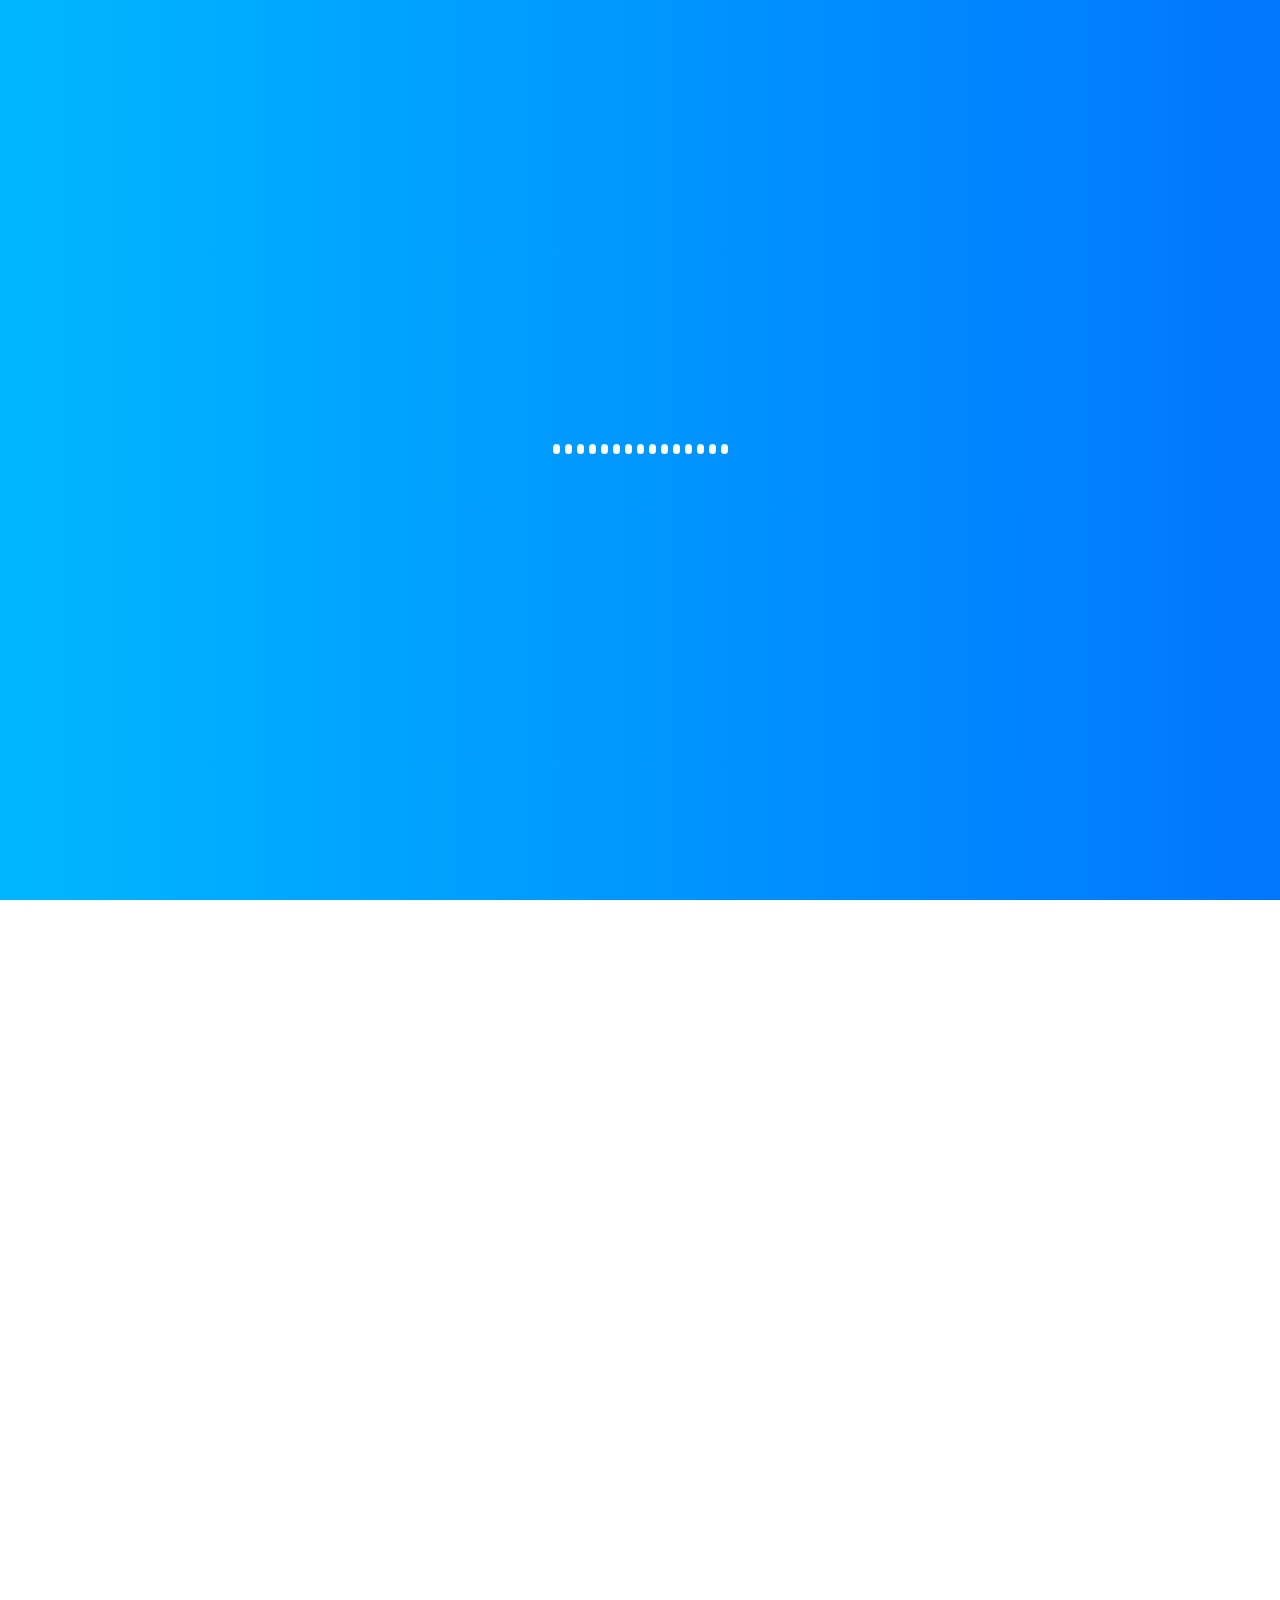
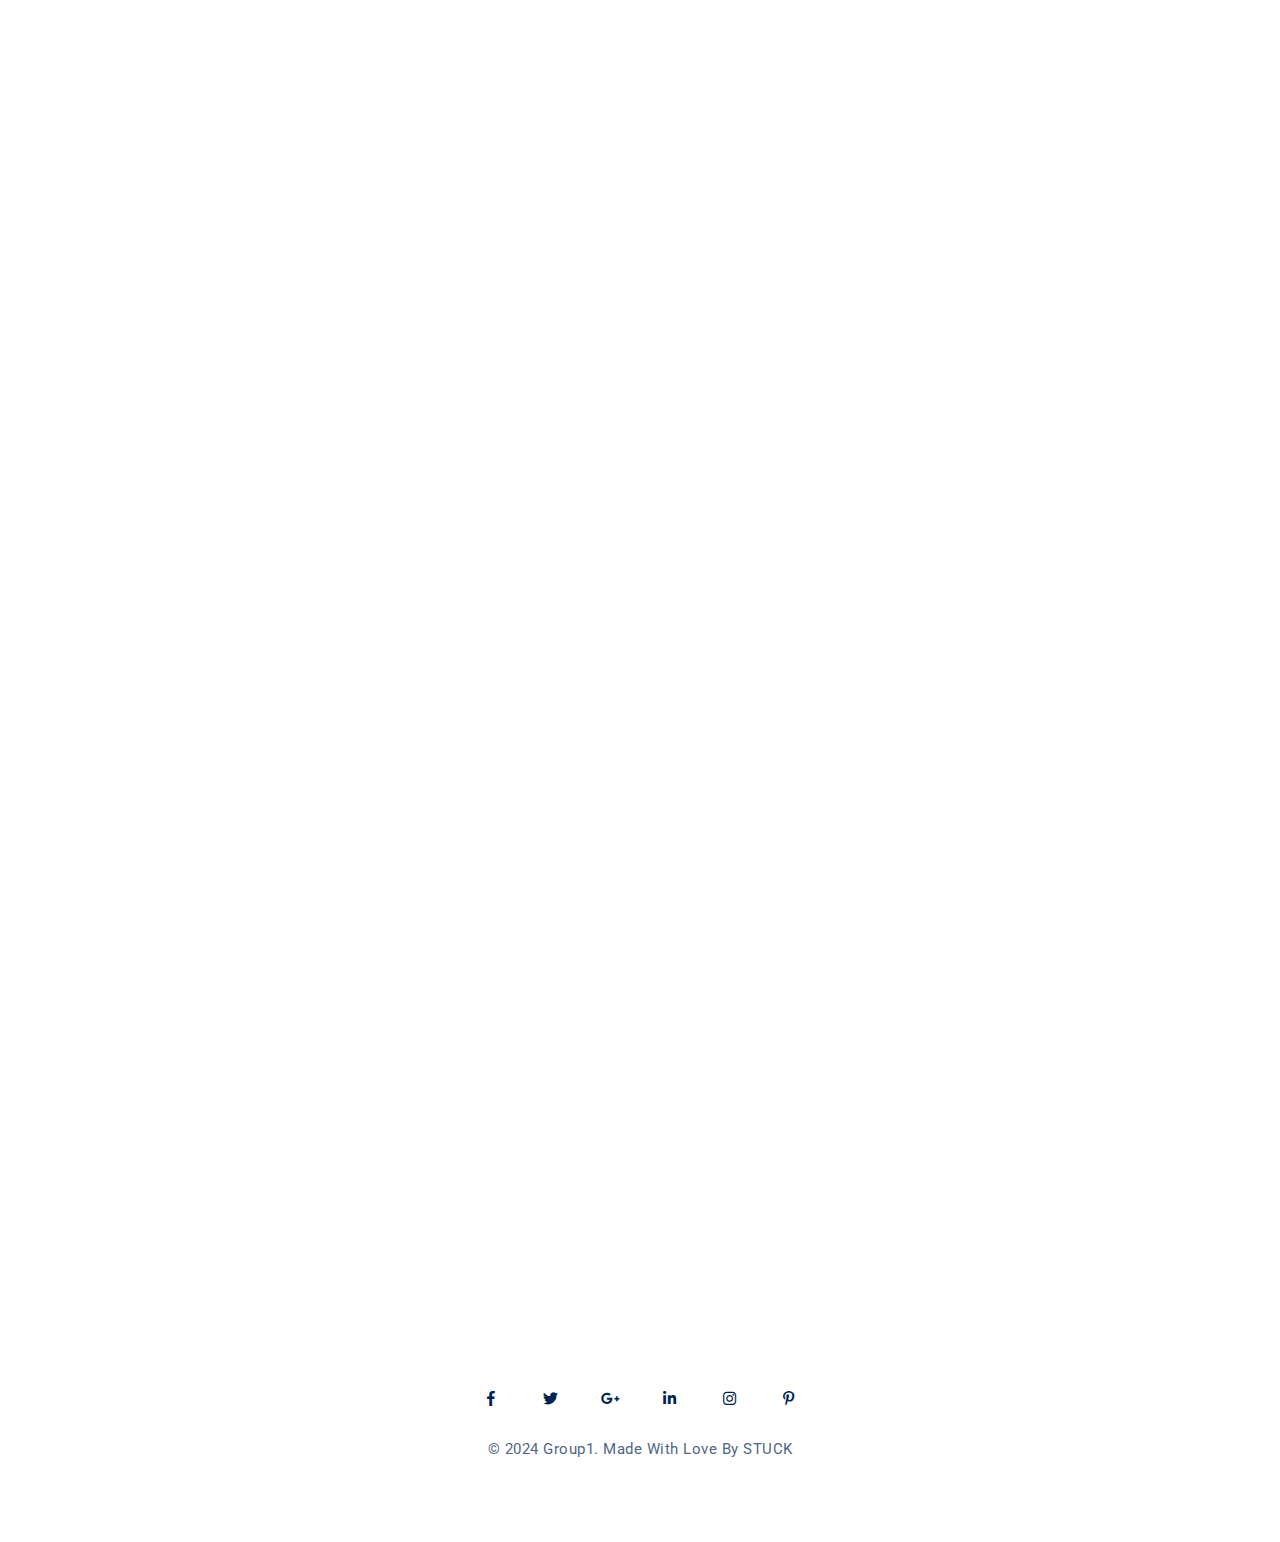
<file: mavenproject3/target/mavenproject3-1.0-SNAPSHOT/web-hosting/AfterLogin.html>
<!DOCTYPE html>
<html lang="en">
<head>
    <!-- Meta Tags -->
    <meta charset="utf-8">
    <meta content="width=device-width, initial-scale=1, shrink-to-fit=no" name="viewport">
    <!-- Author -->
    <meta name="author" content="Themes Industry">
    <!-- description -->
    <meta name="description" content="MegaOne is a highly creative, modern, visually stunning and Bootstrap responsive multipurpose studio and portfolio HTML5 template with 8 ready home page demos.">
    <!-- keywords -->
    <meta name="keywords" content="Creative, modern, clean, bootstrap responsive, html5, css3, portfolio, blog, studio, templates, multipurpose, one page, corporate, start-up, studio, branding, designer, freelancer, carousel, parallax, photography, studio, masonry, grid, faq">
    <!-- Page Title -->
    <title>Hosting StandAlone | MegaOne HTML5 Template</title>
    <!-- Favicon -->
    <link href="../vendor/img/favicon.ico" rel="icon">
    <!-- Bundle -->
    <link href="../vendor/css/bundle.min.css" rel="stylesheet">
    <!-- Plugin Css -->
    <link href="../vendor/css/owl.carousel.min.css" rel="stylesheet">
    <link rel="stylesheet" href="../vendor/css/LineIcons.min.css">
    <link rel="stylesheet" href="../vendor/css/jquery.fancybox.min.css">
    <!-- Style Sheet -->
    <link href="../web-hosting/css/line-awesome.min.css" rel="stylesheet">
    <link href="../web-hosting/css/style.css" rel="stylesheet">
    <link href="../web-hosting/css/custom.css" rel="stylesheet">
</head>

<body>

<!-- Start Loader -->
<div class="loader-bg">
    <div class="loader">
        <span></span>
        <span></span>
        <span></span>
        <span></span>
        <span></span>
        <span></span>
        <span></span>
        <span></span>
        <span></span>
        <span></span>
        <span></span>
        <span></span>
        <span></span>
        <span></span>
        <span></span>
    </div>
</div>
<!-- End Loader -->

<!-- Start Header -->
<header>
    <!--Navigation-->
    <nav class="navbar navbar-top-default navbar-expand-lg navbar-simple nav-line">
        <div class="container">
            <a href="../index-web-hosting.html#slider-area" title="Logo" class="logo scroll">
                <!--Logo Default-->
                <img src="../web-hosting/img/logo.png" title="logo" alt="logo" class="logo-default">
            </a>

            <!--Nav Links-->
            <div class="collapse navbar-collapse" id="megaone">
                <div class="navbar-nav ml-auto">
                    <a class="nav-link" href="../index-web-hosting.html">Home</a>
                    <a class="nav-link" href="../index-web-hosting.html">Find User</a>
                    <a class="nav-link" href="../index-web-hosting.html">Find Book</a>
                    <a class="nav-link" href="http://localhost:8080/mavenproject3/Book/Login/admin_login.jsp">Login</a>
                    <a class="nav-link" href="../index-web-hosting.html#contact">Contact Us</a>
                </div>
            </div>
        </div>

        <!--Side Menu Button-->
        <div class="navigation-toggle">
            <ul class="slider-social toggle-btn my-0">
                <li>
                    <a href="javascript:void(0);" class="sidemenu_btn" id="sidemenu_toggle">
                        <span></span>
                        <span></span>
                        <span></span>
                    </a>
                </li>
            </ul>
        </div>
    </nav>

    <!--Side Nav-->
    <div class="side-menu hidden">
        <div class="inner-wrapper">
            <span class="btn-close" id="btn_sideNavClose"><i></i><i></i></span>
            <a href="../index-web-hosting.html" title="Logo" class="logo side-logo">
                <!--Logo Default-->
                <img src="../web-hosting/img/side-logo.png" alt="logo">
            </a>
            <nav class="side-nav w-100">
                <ul class="navbar-nav side-navbar">
                    <li class="nav-item">
                        <a class="nav-link" href="../index-web-hosting.html">Home</a>
                    </li>
                    <li class="nav-item">
                        <a class="nav-link" href="http://localhost:8080/mavenproject3/Book/Login/admin_login.jsp">Login</a>
                    </li>

                    <li class="nav-item">
                        <a class="nav-link" href="../index-web-hosting.html#contact">Contact Us</a>
                    </li>
                </ul>
            </nav>

            <div class="side-footer w-100">
                <ul class="social-icons-simple">
                    <li><a class="social-icon" href="javascript:void(0)"><i class="fab fa-facebook-f"></i> </a> </li>
                    <li><a class="social-icon" href="javascript:void(0)"><i class="fab fa-twitter"></i> </a> </li>
                    <li><a class="social-icon" href="javascript:void(0)"><i class="fab fa-linkedin-in"></i> </a> </li>
                    <li><a class="social-icon" href="javascript:void(0)"><i class="fab fa-instagram"></i> </a> </li>
                </ul>
                <p>&copy; 2024 Group1. Made With Love By STUCK</p>
            </div>
        </div>
    </div>
    <a id="close_side_menu" href="javascript:void(0);"></a>
</header>
<!-- End Header -->

<!-- Start Banner -->
<section class="page-title stand-banner">
    <div class="container">
        <div class="row justify-content-center">
            <div class="col-12 col-lg-10">
                <div class="box-content">
                    <h2 class="hide-cursor wow fadeInUp" data-wow-delay="1.2s">StandAlone Page</h2>
                    <ul class="page-breadcrumb link wow fadeInUp" data-wow-delay="1.6s">
                        <li><a href="../index-web-hosting.html"><span class="icon fas fa-home"></span>Home</a></li>
                        <li>StandAlone</li>
                    </ul>
                </div>
            </div>
        </div>
    </div>
</section>
<!-- End Banner -->

<!-- Start Inner Page -->
<section class="main" id="main">
    <!-- Content -->
    <div class="blog-content">
        <div class="container">
            <div class="row no-gutters">
                <div class="col-12">
                    <!-- Start Heading Section -->
                    <div class="standalone-detail">
                        <div class="row no-gutters">
                            <div class="col-12 col-md-10 offset-md-1 col-lg-8 offset-lg-2  text-center wow slideInUp" data-wow-duration="2s">
                                <p class="sub-heading text-center text-light-blue">Most flexible one page</p>
                                <h1 class="heading">Section Title</h1>
                                <p class="para_text m-auto">Curabitur mollis bibendum luctus. Duis suscipit vitae dui sed suscipit. Vestibulum auctor nunc vitae diam eleifend, in maximus metus sollicitudin. Quisque vitae sodales lectus. Nam porttitor justo sed mi finibus, vel tristique risus faucibus.</p>
                            </div>
                        </div>
                    </div>
                    <div class="standalone-area">
                        <!-- First-Row -->
                        <div class="row standalone-row align-items-center">
                            <div class="col-lg-6 px-md-0">
                                <div class="blog-image wow hover-effect fadeInLeftBig text-center text-lg-left">
                                    <div class="box">
                                        <img src="img/standalone-img1.jpg" alt="image">
                                        <div class="box-content">
                                            <h3 class="name">MegaOne</h3>
                                            <span class="post">Hosting Company</span>
                                        </div>
                                    </div>
                                </div>
                            </div>
                            <div class="col-lg-6 stand-img-des">
                                <div class="d-inline-block wow fadeIn" data-wow-delay=".5s">
                                    <p class="sub-heading text-center text-light-blue">Most flexible one page</p>
                                    <h2 class="heading-text">Project Heading</h2>
                                    <p class="para_text">Curabitur mollis bibendum luctus. Duis suscipit vitae dui sed suscipit. Vestibulum auctor nunc vitae diam eleifend, in maximus metus sollicitudin. </p>
                                </div>
                            </div>
                        </div>
                        <!-- Second-Row -->
                        <div class="row standalone-row align-items-center">
                            <div class="col-lg-6 order-lg-2 px-md-0">
                                <div class="blog-image wow hover-effect fadeInRightBig text-center text-lg-right">
                                    <div class="box">
                                        <img src="img/standalone-img2.jpg" alt="image">
                                        <div class="box-content">
                                            <h3 class="name">MegaOne</h3>
                                            <span class="post">Hosting Company</span>
                                        </div>
                                    </div>
                                </div>
                            </div>
                            <div class="col-lg-6 stand-img-des">
                                <div class="d-inline-block wow fadeIn" data-wow-delay=".5s">
                                    <p class="sub-heading text-center text-light-blue">Most flexible one page</p>
                                    <h2 class="heading-text">Project Heading</h2>
                                    <p class="para_text">Curabitur mollis bibendum luctus. Duis suscipit vitae dui sed suscipit. Vestibulum auctor nunc vitae diam eleifend, in maximus metus sollicitudin. </p>
                                </div>
                            </div>
                        </div>
                        <!-- Third-Row -->
                        <div class="row standalone-row align-items-center">
                            <div class="col-lg-6 px-md-0">
                                <div class="blog-image wow hover-effect fadeInLeftBig text-center text-lg-left">
                                    <div class="box">
                                        <img src="img/standalone-img3.jpg" alt="image">
                                        <div class="box-content">
                                            <h3 class="name">MegaOne</h3>
                                            <span class="post">Hosting Company</span>
                                        </div>
                                    </div>
                                </div>
                            </div>
                            <div class="col-lg-6 stand-img-des">
                                <div class="d-inline-block wow fadeIn" data-wow-delay=".5s">
                                    <p class="sub-heading text-center text-light-blue">Most flexible one page</p>
                                    <h2 class="heading-text">Project Heading</h2>
                                    <p class="para_text">Curabitur mollis bibendum luctus. Duis suscipit vitae dui sed suscipit. Vestibulum auctor nunc vitae diam eleifend, in maximus metus sollicitudin. </p>
                                </div>
                            </div>
                        </div>
                    </div>
                    <!-- End Heading Section -->
                </div>
            </div>
        </div>
    </div>
</section>
<!-- End Inner Page -->

<!-- Start Footer -->
<footer class="footer standalone-footer">
    <div class="container">
        <div class="row align-items-center">
            <!--Social-->
            <div class="col-12">
                <div class="footer-social text-center">
                    <ul class="list-unstyled">
                        <li><a class="wow fadeInUp" href="javascript:void(0);"><i aria-hidden="true" class="fab fa-facebook-f"></i><span></span></a></li>
                        <li><a class="wow fadeInDown" href="javascript:void(0);"><i aria-hidden="true" class="fab fa-twitter"></i><span></span></a></li>
                        <li><a class="wow fadeInUp" href="javascript:void(0);"><i aria-hidden="true" class="fab fa-google-plus-g"></i><span></span></a></li>
                        <li><a class="wow fadeInDown" href="javascript:void(0);"><i aria-hidden="true" class="fab fa-linkedin-in"></i><span></span></a></li>
                        <li><a class="wow fadeInUp" href="javascript:void(0);"><i aria-hidden="true" class="fab fa-instagram"></i><span></span></a></li>
                        <li><a class="wow fadeInDown" href="javascript:void(0);"><i aria-hidden="true" class="fab fa-pinterest-p"></i><span></span></a></li>
                    </ul>
                </div>
            </div>
            <!--Text-->
            <div class="col-12 text-center mt-3">
                <p class="company-about fadeIn">&copy; 2024 Group1. Made With Love By <a href="javascript:void(0);">STUCK</a>
                </p>
            </div>
        </div>
    </div>
</footer>
<!-- End Footer -->

<!-- JavaScript -->
<script src="../vendor/js/bundle.min.js"></script>
<!-- Plugin Js -->
<script src="../vendor/js/jquery.appear.js"></script>
<script src="../vendor/js/owl.carousel.min.js"></script>
<script src="../vendor/js/wow.min.js"></script>
<script src="../vendor/js/jquery.fancybox.min.js"></script>
<script src="../web-hosting/js/particles.min.js"></script>

<!-- CUSTOM JS -->
<script src="../vendor/js/contact_us.js"></script>
<script src="../web-hosting/js/circle-progress.min.js"></script>
<script src="../web-hosting/js/script.js"></script>

</body>
</html>
</file>
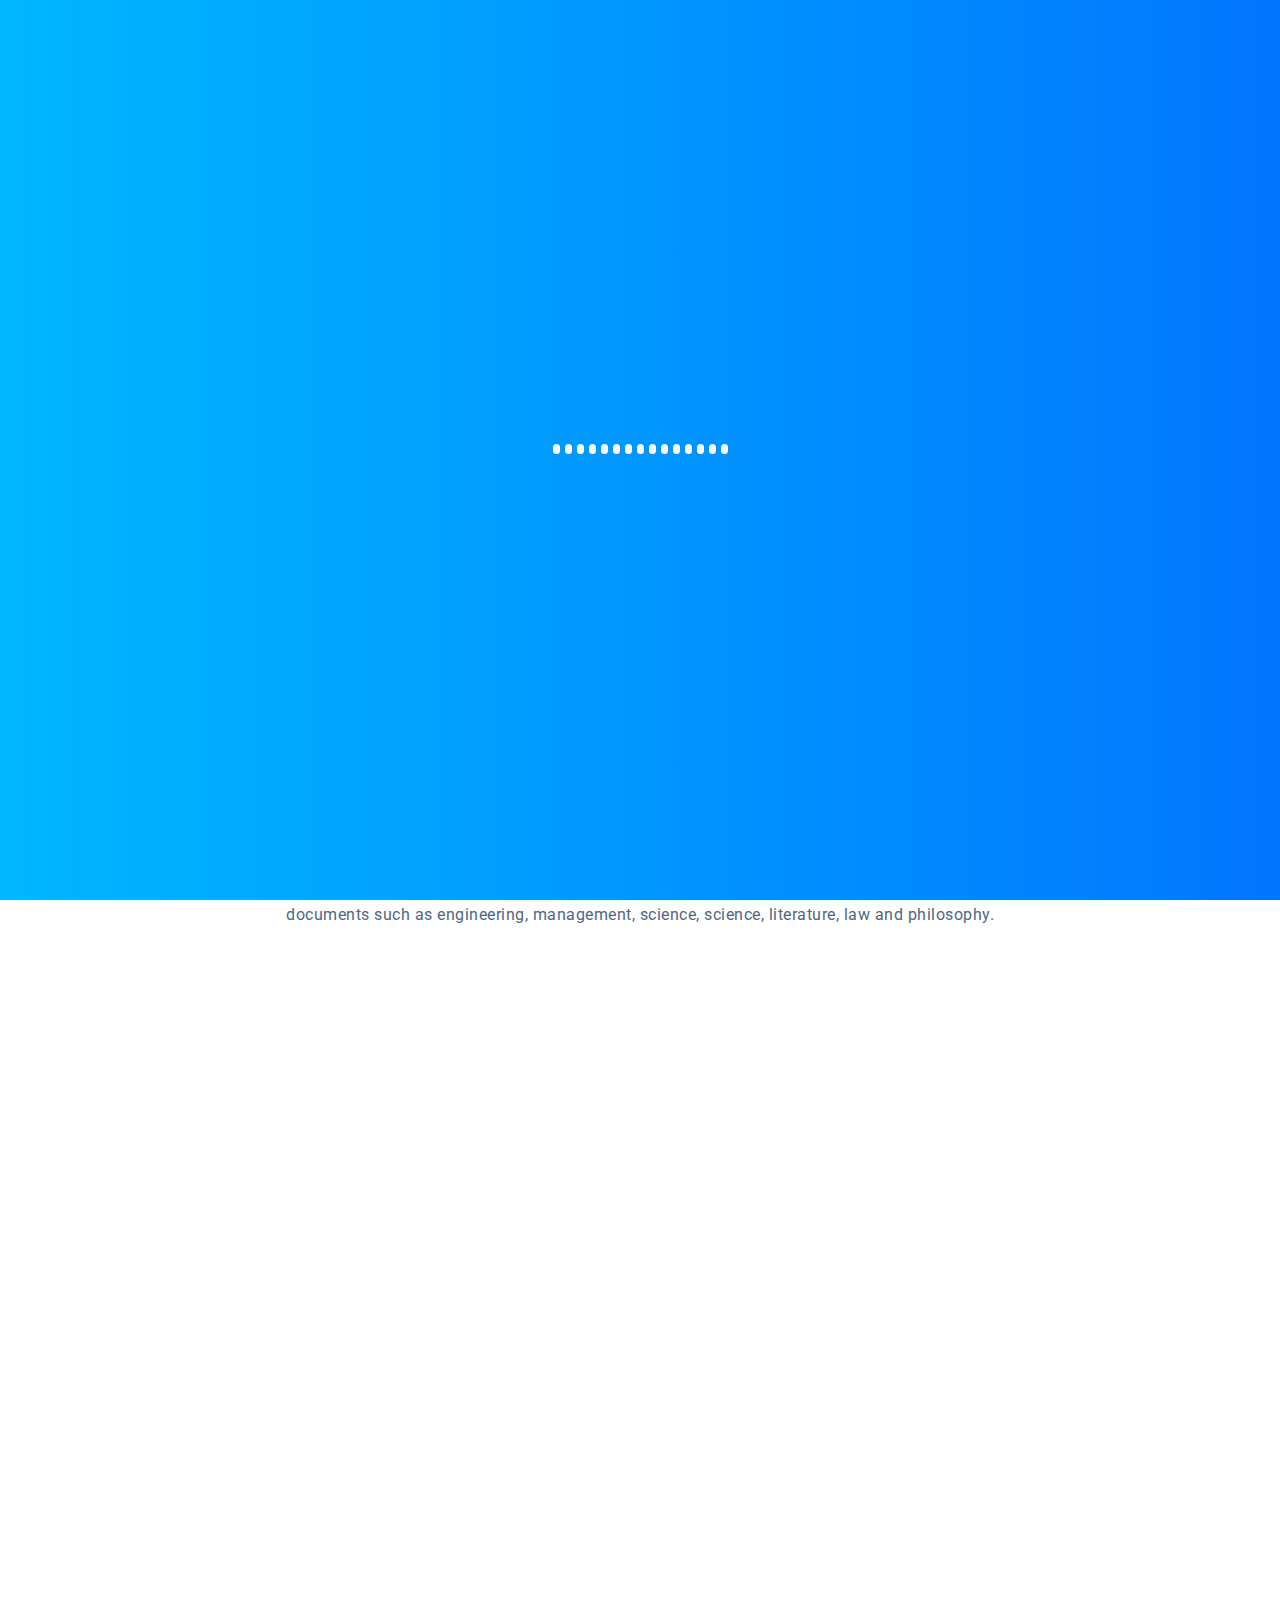
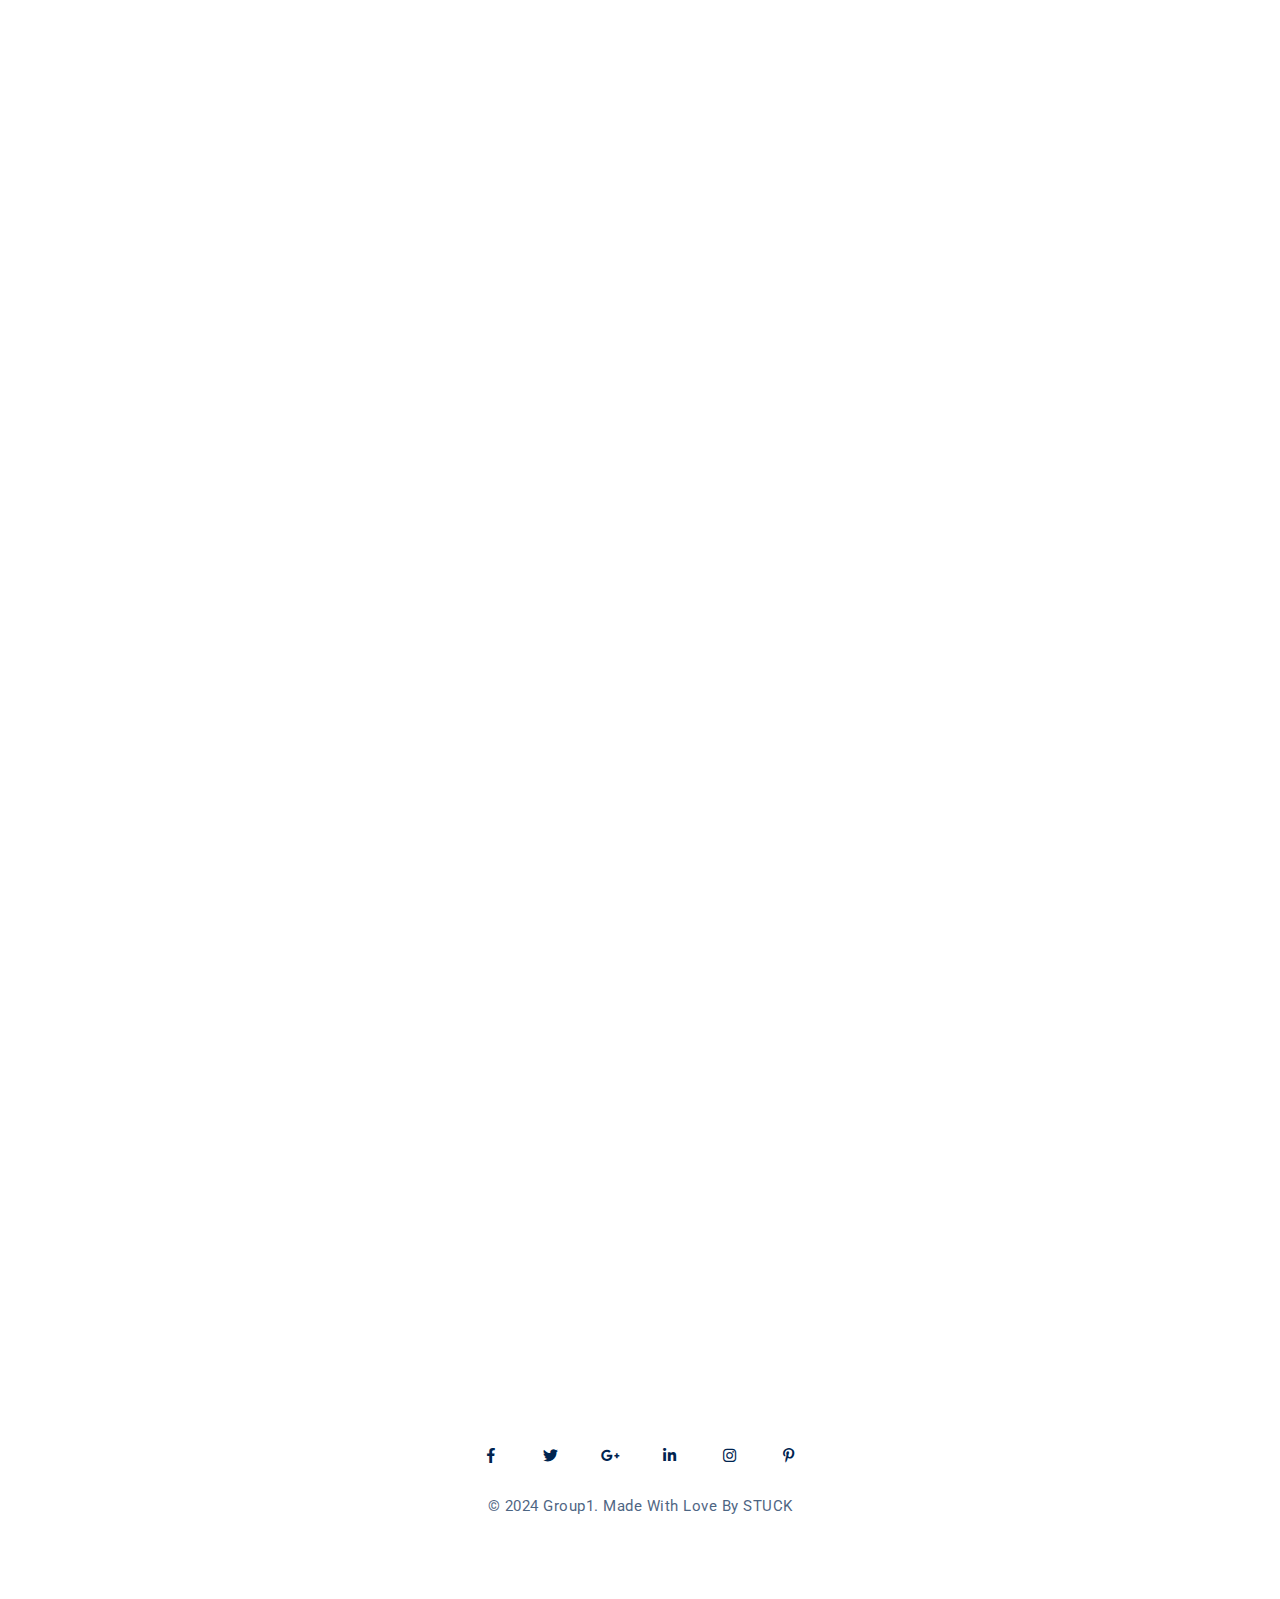
<file: mavenproject3/target/mavenproject3-1.0-SNAPSHOT/web-hosting/standalone.html>
<!DOCTYPE html>
<html lang="en">
<head>
    <!-- Meta Tags -->
    <meta charset="utf-8">
    <meta content="width=device-width, initial-scale=1, shrink-to-fit=no" name="viewport">
    <!-- Author -->
    <meta name="author" content="GROUP 1 EVERYONE"> 
    <!-- description -->
    <meta name="description" content="STUCK is a highly creative, modern, visually stunning and Bootstrap responsive multipurpose studio and portfolio book management.">
    <!-- keywords -->
    <meta name="keywords" content="Creative, modern, clean, bootstrap responsive, html5, css3, portfolio, blog, studio, templates, multipurpose, one page, corporate, start-up, studio, branding, designer, freelancer, carousel, parallax, photography, studio, masonry, grid, faq">
    <!-- Page Title -->
    <title>Begin With Us</title>
    <!-- Favicon -->
    <link href="../vendor/img/favicon.ico" rel="icon">
    <!-- Bundle -->
    <link href="../vendor/css/bundle.min.css" rel="stylesheet">
    <!-- Plugin Css -->
    <link href="../vendor/css/owl.carousel.min.css" rel="stylesheet">
    <link rel="stylesheet" href="../vendor/css/LineIcons.min.css">
    <link rel="stylesheet" href="../vendor/css/jquery.fancybox.min.css">
    <!-- Style Sheet -->
    <link href="../web-hosting/css/line-awesome.min.css" rel="stylesheet">
    <link href="../web-hosting/css/style.css" rel="stylesheet">
    <link href="../web-hosting/css/custom.css" rel="stylesheet">
</head>

<body>

<!-- Start Loader -->
<div class="loader-bg">
    <div class="loader">
        <span></span>
        <span></span>
        <span></span>
        <span></span>
        <span></span>
        <span></span>
        <span></span>
        <span></span>
        <span></span>
        <span></span>
        <span></span>
        <span></span>
        <span></span>
        <span></span>
        <span></span>
    </div>
</div>
<!-- End Loader -->

<!-- Start Header -->
<header>
    <!--Navigation-->
    <nav class="navbar navbar-top-default navbar-expand-lg navbar-simple nav-line">
        <div class="container">
            <a href="../index-web-hosting.html#slider-area" title="Logo" class="logo scroll">
                <!--Logo Default-->
                <img src="../web-hosting/img/logo.png" title="logo" alt="logo" class="logo-default">
            </a>

            <!--Nav Links-->
            <div class="collapse navbar-collapse" id="megaone">
                <div class="navbar-nav ml-auto">
                    <a class="nav-link" href="../index-web-hosting.html">Home</a>
                    <a class="nav-link" href="/mavenproject3/Book/Login/user_login.jsp">Login</a>
                    <a class="nav-link" href="../index-web-hosting.html#contact">Contact Us</a>
                </div>
            </div>
        </div>

        <!--Side Menu Button-->
        <div class="navigation-toggle">
            <ul class="slider-social toggle-btn my-0">
                <li>
                    <a href="javascript:void(0);" class="sidemenu_btn" id="sidemenu_toggle">
                        <span></span>
                        <span></span>
                        <span></span>
                    </a>
                </li>
            </ul>
        </div>
    </nav>

    <!--Side Nav-->
    <div class="side-menu hidden">
        <div class="inner-wrapper">
            <span class="btn-close" id="btn_sideNavClose"><i></i><i></i></span>
            <a href="../index-web-hosting.html" title="Logo" class="logo side-logo">
                <!--Logo Default-->
                <img src="../web-hosting/img/side-logo.png" alt="logo">
            </a>
            <nav class="side-nav w-100">
                <ul class="navbar-nav side-navbar">
                    <li class="nav-item">
                        <a class="nav-link" href="../index-web-hosting.html">Home</a>
                    </li>
                    <li class="nav-item">
                        <a class="nav-link" href="http://localhost:8080/mavenproject3/Book/Login/user_login.jsp">Login</a>
                    </li>

                    <li class="nav-item">
                        <a class="nav-link" href="../index-web-hosting.html#contact">Contact Us</a>
                    </li>
                </ul>
            </nav>

            <div class="side-footer w-100">
                <ul class="social-icons-simple">
                    <li><a class="social-icon" href="javascript:void(0)"><i class="fab fa-facebook-f"></i> </a> </li>
                    <li><a class="social-icon" href="javascript:void(0)"><i class="fab fa-twitter"></i> </a> </li>
                    <li><a class="social-icon" href="javascript:void(0)"><i class="fab fa-linkedin-in"></i> </a> </li>
                    <li><a class="social-icon" href="javascript:void(0)"><i class="fab fa-instagram"></i> </a> </li>
                </ul>
                <p>&copy; 2024 STUCK. Made With Love by GROUP1 EVERYONE</p>
            </div>
        </div>
    </div>
    <a id="close_side_menu" href="javascript:void(0);"></a>
</header>
<!-- End Header -->

<!-- Start Banner -->
<section class="page-title stand-banner">
    <div class="container">
        <div class="row justify-content-center">
            <div class="col-12 col-lg-10">
                <div class="box-content">
                    <h2 class="hide-cursor wow fadeInUp" data-wow-delay="1.2s">BEGIN Page</h2>
                    <ul class="page-breadcrumb link wow fadeInUp" data-wow-delay="1.6s">
                        <li><a href="../index-web-hosting.html"><span class="icon fas fa-home"></span>Home</a></li>
                        <li>Begin with us</li>
                    </ul>
                </div>
            </div>
        </div>
    </div>
</section>
<!-- End Banner -->

<!-- Start Inner Page -->
<section class="main" id="main">
    <!-- Content -->
    <div class="blog-content">
        <div class="container">
            <div class="row no-gutters">
                <div class="col-12">
                    <!-- Start Heading Section -->
                    <div class="standalone-detail">
                        <div class="row no-gutters">
                            <div class="col-12 col-md-10 offset-md-1 col-lg-8 offset-lg-2  text-center wow slideInUp" data-wow-duration="2s">
                                <p class="sub-heading text-center text-light-blue">From Distrubuted System Group1( Tutor: Dr.Piao)</p>
                                <h1 class="heading">STUCK Exceeding Book Management</h1>
                                <p class="para_text m-auto">The library collection resources of Beijing Jiaotong University take the characteristic discipline of the university, railway transportation, and pay attention to the collection of multidisciplinary documents such as engineering, management, science, science, literature, law and philosophy. </p>
                            </div>
                        </div>
                    </div>
                    <div class="standalone-area">
                        <!-- First-Row -->
                        <div class="row standalone-row align-items-center">
                            <div class="col-lg-6 px-md-0">
                                <div class="blog-image wow hover-effect fadeInLeftBig text-center text-lg-left">
                                    <div class="box">
                                        <img src="img/standalone-img1.jpg" alt="image">
                                        <div class="box-content">
                                            <h3 class="name">STUCK</h3>
                                            <span class="post">Hosting Company</span>
                                        </div>
                                    </div>
                                </div>
                            </div>
                            <div class="col-lg-6 stand-img-des">
                                <div class="d-inline-block wow fadeIn" data-wow-delay=".5s">
                                    <p class="sub-heading text-center text-light-blue">Most pragmatic one</p>
                                    <h1 class="heading-text">JAVA</h1>
                                    <p class="para_text">This book uses Java language to explain the development method of object-oriented programs.The content of this book is in-depth and step-by-step, giving detailed guidance to each step of the programming process. Each example provides a complete source code, which is very suitable for beginners without programming knowledge to learn Java programming methods.</p>
                                </div>
                            </div>
                        </div>
                        <!-- Second-Row -->
                        <div class="row standalone-row align-items-center">
                            <div class="col-lg-6 order-lg-2 px-md-0">
                                <div class="blog-image wow hover-effect fadeInRightBig text-center text-lg-right">
                                    <div class="box">
                                        <img src="img/standalone-img2.jpg" alt="image">
                                        <div class="box-content">
                                            <h3 class="name">STUCK</h3>
                                            <span class="post">Hosting Company</span>
                                        </div>
                                    </div>
                                </div>
                            </div>
                            <div class="col-lg-6 stand-img-des">
                                <div class="d-inline-block wow fadeIn" data-wow-delay=".5s">
                                    <p class="sub-heading text-center text-light-blue">Most technological one</p>
                                    <h2 class="heading-text">Machine learning</h2>
                                    <p class="para_text">This book is regarded as the cornerstone of machine learning practitioners. By using popular frameworks such as Scikit-Learn, Keras and TensorFlow, it deeply analyzes concepts and guides readers to practice through examples. </p>
                                </div>
                            </div>
                        </div>
                        <!-- Third-Row -->
                        <div class="row standalone-row align-items-center">
                            <div class="col-lg-6 px-md-0">
                                <div class="blog-image wow hover-effect fadeInLeftBig text-center text-lg-left">
                                    <div class="box">
                                        <img src="img/standalone-img3.jpg" alt="image">
                                        <div class="box-content">
                                            <h3 class="name">STUCK</h3>
                                            <span class="post">Hosting Company</span>
                                        </div>
                                    </div>
                                </div>
                            </div>
                            <div class="col-lg-6 stand-img-des">
                                <div class="d-inline-block wow fadeIn" data-wow-delay=".5s">
                                    <p class="sub-heading text-center text-light-blue">Most useful one</p>
                                    <h2 class="heading-text">Algorithm</h2>
                                    <p class="para_text">This book can be used as a learning book for programmers, and it is also suitable for beginners who have never had programming experience but have a strong interest in algorithms. At the same time, it can also be used as a textbook for teachers and students in computer, mathematics and related majors in colleges and universities and as a textbook for training schools. </p>
                                </div>
                            </div>
                        </div>
                    </div>
                    <!-- End Heading Section -->
                </div>
            </div>
        </div>
    </div>
</section>
<!-- End Inner Page -->

<!-- Start Footer -->
<footer class="footer standalone-footer">
    <div class="container">
        <div class="row align-items-center">
            <!--Social-->
            <div class="col-12">
                <div class="footer-social text-center">
                    <ul class="list-unstyled">
                        <li><a class="wow fadeInUp" href="javascript:void(0);"><i aria-hidden="true" class="fab fa-facebook-f"></i><span></span></a></li>
                        <li><a class="wow fadeInDown" href="javascript:void(0);"><i aria-hidden="true" class="fab fa-twitter"></i><span></span></a></li>
                        <li><a class="wow fadeInUp" href="javascript:void(0);"><i aria-hidden="true" class="fab fa-google-plus-g"></i><span></span></a></li>
                        <li><a class="wow fadeInDown" href="javascript:void(0);"><i aria-hidden="true" class="fab fa-linkedin-in"></i><span></span></a></li>
                        <li><a class="wow fadeInUp" href="javascript:void(0);"><i aria-hidden="true" class="fab fa-instagram"></i><span></span></a></li>
                        <li><a class="wow fadeInDown" href="javascript:void(0);"><i aria-hidden="true" class="fab fa-pinterest-p"></i><span></span></a></li>
                    </ul>
                </div>
            </div>
            <!--Text-->
            <div class="col-12 text-center mt-3">
                <p class="company-about fadeIn">&copy; 2024 Group1. Made With Love By <a href="javascript:void(0);">STUCK</a>
                </p>
            </div>
        </div>
    </div>
</footer>
<!-- End Footer -->

<!-- JavaScript -->
<script src="../vendor/js/bundle.min.js"></script>
<!-- Plugin Js -->
<script src="../vendor/js/jquery.appear.js"></script>
<script src="../vendor/js/owl.carousel.min.js"></script>
<script src="../vendor/js/wow.min.js"></script>
<script src="../vendor/js/jquery.fancybox.min.js"></script>
<script src="../web-hosting/js/particles.min.js"></script>

<!-- CUSTOM JS -->
<script src="../vendor/js/contact_us.js"></script>
<script src="../web-hosting/js/circle-progress.min.js"></script>
<script src="../web-hosting/js/script.js"></script>

</body>
</html>
</file>
<file: mavenproject3/target/mavenproject3-1.0-SNAPSHOT/book-shop/css/range-slider.css>
.noUi-horizontal {
    height: 4px;
}
.noUi-connect {
    background-color: #62ab00;
}
.noUi-connects {
    margin-top: -1px;
    height: 4px;
}
.noUi-horizontal .noUi-handle {
    width: 18px;
    height: 18px;
    border-radius: 50%;
    top: -8px;
    background-color: #62ab00;
}

.noUi-handle:after, .noUi-handle:before {
    display: none;
}

.noUi-handle {
    box-shadow: none;
}
</file>
<file: mavenproject3/target/mavenproject3-1.0-SNAPSHOT/book-shop/css/megamenu.css>
@import url('https://fonts.googleapis.com/css?family=Poppins:200,300,400,500,600,700,800|Open+Sans:300,400,600,700');

/* transitions common*/

a,
*::before,
*::after,
.button,
.image img,
.navbar,
.navbar .dropdown-menu,
.team-content h4,
.overlay,
.overlay ul,
.card-header .card-link:before,
.contact-table .icon-cell,
.feature-item .icon,
.cbp-l-filters .cbp-filter-item span,
.testi-box .testimonial-round>img,
.feature-item .icon,
#services-slider .service-box>span {
    -webkit-transition: all 0.3s ease-in-out;
    -o-transition: all 0.3s ease-in-out;
    transition: all 0.3s ease-in-out;
}

i::before,
i::after {
    -webkit-transition: all 0s !important;
    -o-transition: all 0s !important;
    transition: all 0s !important;
}

.side-menu .btn-close::before,
.side-menu .btn-close::after,
.process-wrapp li>.pro-step::before,
.process-wrapp li::before,
.process-wrapp li::after,
.half-section-alt::before,
.team-content::before,
.progress-bars .progress .progress-bar span::after,
.bg-testimonial::after,
ul.rounded li::before,
.webcats li a::before,
ul.hours_links li::before,
.side-nav .navbar-nav .nav-link::after,
.numbered .tp-count:before,
.owl-prev::before,
.owl-next::before,
.contact-banner::before {
    content: "";
}

.bg-white {
    background-color: #fff;
}

.dropdown-toggle::after,
.card-header .card-link:before,
blockquote.blockquote::before,
ul.links li a::before,
.form-check label::before {
    font-family: "Font Awesome 5 Free", serif;
    font-weight: 900;
}

.dropdown-toggle::after {
    transition: all 0s !important;
}


/* ----- Navigation Starts ----- */

.navbar {
    padding: 0.35rem 0;
    z-index: 1000;
}

.transparent-bg {
    left: 0;
    top: 0;
    position: absolute;
    width: 100%;
    background-color: white;
}


.fixed-bottom.menu-top .dropdown-toggle::after {
    content: "\f106";
}


.header-area{
    position: absolute;
    top: 0;
    left: 0;
    right: 0;
    z-index: 1;
}

.white-background{
    background-color: #ffffff;
}

.margin-top-head{
    margin-top: 100px;
}

.header-area.fixednavbar {
    position: fixed;
    top:0px;
    right: 0px;
    left: 0px;
    z-index: 1002;
    background: #fff !important;
    -webkit-box-shadow: 0 10px 10px -10px rgba(0, 0, 0, 0.35);
    box-shadow: 0 10px 10px -10px rgba(0, 0, 0, 0.35);
    -webkit-animation-name: animationFade;
    -o-animation-name: animationFade;
    animation-name: animationFade;
    -webkit-animation-duration: 1s;
    -o-animation-duration: 1s;
    animation-duration: 1s;
    -webkit-animation-fill-mode: both;
    -o-animation-fill-mode: both;
    animation-fill-mode: both;
}

@-webkit-keyframes animationFade {
    from {
        opacity: 0;
        -webkit-transform: translate3d(0, -100%, 0);
        transform: translate3d(0, -100%, 0);
    }
    to {
        opacity: 1;
        -webkit-transform: none;
        transform: none;
    }
}

@-o-keyframes animationFade {
    from {
        opacity: 0;
        -webkit-transform: translate3d(0, -100%, 0);
        transform: translate3d(0, -100%, 0);
    }
    to {
        opacity: 1;
        -webkit-transform: none;
        -o-transform: none;
        transform: none;
    }
}

@keyframes animationFade {
    from {
        opacity: 0;
        -webkit-transform: translate3d(0, -100%, 0);
        transform: translate3d(0, -100%, 0);
    }
    to {
        opacity: 1;
        -webkit-transform: none;
        -o-transform: none;
        transform: none;
    }
}
.header-area.fixednavbar .nav-icon{
    display: none;
}
.header-area.fixednavbar .upper-nav{
    display: flex;
}
.header-area.fixednavbar .nav-logo{
    order: 1;
    display: flex;
    align-items: center;
    justify-content: start;

}
.header-area.fixednavbar .nav-mega{
    order: 2;
    display: flex;
    align-items: center;
    justify-content: center;
}
.header-area.fixednavbar .nav-utility{
    order: 3;
    display: flex;
    align-items: center;

}

.header-area.fixednavbar .nav-utility ul{
    margin-left: auto;
}


.header-area.fixednavbar .nav-mega .site-header{
    width: 100%
}

.header-area.fixednavbar .nav-mega .site-header{
    width: 100%
}

.header-area.fixednavbar nav .dropdown-menu{
    order: 3;
    align-items: center;
    left: -45%;
    width: 190%;
    /*left: -27%;*/
    /*width: 155%;*/
}



/*width: auto;*/
/*max-width: 1123px;*/
/*transform: translateX(-17.5%);*/

/**/

.scroll-down {
    display: inline-block;
    position: absolute;
    bottom: 30px;
    z-index: 13;
    left: 50%;
    transform: translateX(-50%);
    user-select: none;
}

.scroll-down i {
    font-size: 12px;
    padding-left: 10px;
    -webkit-animation: mover 1s infinite alternate;
    animation: mover 1s infinite alternate;
}

@-webkit-keyframes mover {
    0% {
        transform: translateY(2px);
    }
    100% {
        transform: translateY(-2px);
    }
}

.navbar-brand {
    margin: 16px 0;
    padding: 0;
    max-width: 85px;
    position: relative;
}


.navbar.fixedmenu .logo-default,
.navbar .logo-scrolled {
    display: none;
}

.navbar.fixedmenu .logo-scrolled,
.navbar .logo-default {
    display: inline-block;
}

.navbar-nav .nav-item {
    position: relative;
}

.navbar.sidebar-nav .navbar-nav .nav-item {
    margin: 10px 0;
}

.navbar-nav .nav-item:first-child {
    margin-left: 0;
}

.navbar-nav .nav-item:last-child {
    /*margin-right: 0;*/
}
/*.navbar-nav:last-child .nav-item:last-child {*/
/*    margin-right: 15px;*/
/*}*/


.navbar-nav .nav-link {
    padding: 8px 0 !important;
    text-transform: capitalize;
    font-size: 14px;
    color: #26313c;
    position: relative;
    line-height: normal;
    margin: 16px 1.25rem;
    display: inline-block;
    font-weight: bold;
}
.navbar-nav .nav-item:last-child .nav-link{
    /*margin-right: 0;*/
}

.nav-item.dropdown:hover {
    cursor: pointer;
}

.text-warning-hvr:hover,
.text-warning-hvr:focus {
    color: #ffc107;
}

.text-grey {
    color: #a5a5a5;
}

.navbar-nav .nav-link.dropdown-toggle::before {
    display: none;
}

.transparent-bg .navbar-nav .nav-link {
    color: black;
}
.static-nav .navbar-nav .nav-link:before{
    content: '';
    position: absolute;
    left: 0;
    right: 0;
    bottom: 3px;
    width: 0;
    height: 2px;
    background: #24CDD5 !important;
    margin: auto;
    -webkit-transition: 0.4s all;
    -moz-transition: 0.4s all;
    -o-transition: 0.4s all;
    transition: 0.4s all;
}
.transparent-bg.darkcolor .navbar-nav .nav-link {
    color: #26313c;
}
.whitecolor .navbar-nav .nav-link {
    color: #fff;
}

.navbar-nav .nav-link.active:before {
    width: 100%;
}

.dark-slider h2,
.light-slider h2 {
    font-size: 48px !important;
}

.dark-slider p,
.light-slider p {
    font-size: 18px !important;
    line-height: 1.2 !important;
}

.dark-slider h2,
.dark-slider p {
    color: #373737;
}

.light-slider h2,
.light-slider p {
    color: #fff;
}

.fixedmenu .navbar-nav .nav-link {
    color: #26313c;
}


/*DropDowns*/

.collapse {

}

.sideNavPagesInner {
    margin-left: 30px;
}

.sideNavPagesInner .nav-link {
    font-size: 1.2rem !important;
}

.collapsePagesSideMenu {
    display: flex !important;
}

.collapsePagesSideMenu .fas {
    font-size: 14px;
    margin: auto 10px auto auto;
}

.sideNavPages .nav-item {
    display: block;
    margin: 5px 0;
}

.sideNavPages .nav-link {
    font-size: 1.335rem !important;
    margin-left: 30px !important;
}

.static.dropdown {
    position: static;
}

.dropdown-toggle::after {
    content: "\f107";
    border: none;
    vertical-align: baseline;
    width: auto;
    height: auto;
    line-height: 1;
}

/*.nav-item:hover a.dropdown-toggle::after {*/
/*    color: yellow !important;*/
/*    display: contents;*/
/*}*/

.megamenu {
    width: 100%;
}


.megamenu .mengmenu_border{
    border-right: 1px dashed rgba(146, 146, 146, 0.53);
}


.navbar-nav .dropdown-menu {
    z-index: 5;
    background: #fff;
    border: none;
    border-radius: 0;
    padding: 18px 0;
    -webkit-box-shadow: 0 13px 25px -12px rgba(0, 0, 0, 0.25);
    -moz-box-shadow: 0 13px 25px -12px rgba(0, 0, 0, 0.25);
    box-shadow: 0 13px 25px -12px rgba(0, 0, 0, 0.25);
    left: 0;
    top: auto;
    border-top: 1px solid #efefef;
    margin-top: 0;
    cursor: default;
}

.menu-top .navbar-nav .dropdown-menu {
    -webkit-box-shadow: 0 0 25px -10px rgba(0, 0, 0, 0.25);
    -moz-box-shadow: 0 0 25px -10px rgba(0, 0, 0, 0.25);
    box-shadow: 0 0 25px -10px rgba(0, 0, 0, 0.25);
    bottom: 68px;
}

.dropdown-menu.right-show {
    left: auto !important;
    right: 0 !important;
}

.dropdown-menu .dropdown-item {
    background: transparent;
    font-weight: normal;
    font-size: 16px;
    padding: 0 0 0 0.5rem;
    line-height: 40px;
    display: inline;
    transition: .5s ease-in;
}

.dropdown-menu .dropdown-item:hover{
    margin-left: 5px;
}

.right-arrow{
    font-size: 10px;
}

a.dropdown-toggle::after {
    transition: all 0s;
}

.dropdown-menu .dropdown-item,
.dropdown-menu .dropdown-title {
    color: #26313c;
}

.dropdown-item.active {
    color: #24cdd5;
}

.nav-mega .navbar-nav .nav-link:hover,
.nav-mega .navbar-nav .nav-item:hover .nav-link,
.nav-mega .nav-item:hover a.dropdown-toggle::after,
.nav-mega .dropdown-menu .dropdown-item:hover,
.nav-mega .dropdown-menu.megamenu .dropdown-item:hover {
    background: linear-gradient(to right, #f7941d -50%, #f7941d 93%) ;
    -webkit-background-clip: text;
    -webkit-text-fill-color: transparent;
}


.dropdown-menu .dropdown-title {
    margin: 1.5rem 0 0.5rem 1rem;
    font-size: 19px;
}


.hover-light:hover {
    color: #fff !important;
}

.hover-underline:hover span {
    text-decoration: underline;
}

.services-main:hover img {
    transform: scale(1.08);
}

.services-main:hover h3 {
    background-image: -webkit-gradient(linear, left top, right top, from(#5192e1), color-stop(51%, #23ced5), to(#5192e1));
    background-clip: border-box;
    filter: progid:DXImageTransform.Microsoft.gradient(startColorstr='@colorPrimary', endColorstr='@colorSecondary', GradientType=1);
    -webkit-background-clip: text;
    -webkit-text-fill-color: transparent;
}

@media screen and (min-width: 992px) {
    .navbar-nav .dropdown {
        position: static;
    }
    .navbar .dropdown-menu {
        display: block;
        opacity: 0.4;
        visibility: hidden;
        min-width: 260px;
        transform: scale(1, 0);
        transform-origin: 0 0;
        left: -60%;
        width: 190%;
        /*left: -27%;*/
        /*width: 155%;*/
    }
    .navbar.menu-top .dropdown-menu {
        transform-origin: 100% 100%;
    }
    .dropright .dropdown-menu {
        display: block;
        opacity: 0.4;
        visibility: hidden;
        transform: scale(0, 1);
        transform-origin: 0 0;
    }
    .navbar-nav .dropdown:hover>.dropdown-menu,
    .dropright:hover>.dropdown-menu {
        opacity: 1;
        visibility: visible;
        -webkit-transform: scale(1);
        -moz-transform: scale(1);
        -ms-transform: scale(1);
        -o-transform: scale(1);
        transform: scale(1);
    }
}


/*-----Side Menu----*/


/*side open btn*/

.sidemenu_btn {
    -webkit-transition: all .3s linear;
    -o-transition: all .3s linear;
    transition: all .3s linear;
    width: 36px;
    padding: 6px;
    margin-right: 1rem;
    margin-top: 1px;
    right: 0;
    position: relative;
    margin-left: 10px;
}
.side-menu .btn-close,
.side-menu .btn-close::before,
.side-menu .btn-close::after {
    position: absolute;
}

#close_side_menu {
    position: fixed;
    top: 0;
    left: 0;
    right: 0;
    bottom: 0;
    width: 100%;
    height: 100%;
    background-color: #000;
    display: none;
    z-index: 1031;
    opacity: 0.5;
    cursor: pointer;
}

.sidemenu_btn>span {
    height: 1.5px;
    width: 100%;
    display: block;
    background-color: #000000;
}

.transparent-bg .sidemenu_btn>span {
    background: black;
}

.fixedmenu .sidemenu_btn>span:not(.gradient-bg) {
    background: #26313c !important;
}

.sidemenu_btn>span:nth-child(2) {
    margin: 4px 0 4px auto;
    width: 100%;
    -webkit-transition: 0.3s all;
    -moz-transition: 0.3s all;
    -o-transition: 0.3s all;
    transition: 0.3s all;
}
.sidemenu_btn>span:nth-child(3) {
    margin-left: auto;
    width: 100%;
    -webkit-transition: 0.6s all;
    -moz-transition: 0.6s all;
    -o-transition: 0.6s all;
    transition: 0.6s all;
}


.sidemenu_btn i{
    margin-top: 1px;
    font-size: 22px;
    cursor: pointer;
    color: #000000;
}

.sidemenu_btn {
    padding-top: 10px;
}


/*side clode btn*/

.side-menu .btn-close {
    height: 33px;
    width: 33px;
    -webkit-box-shadow: 0 4px 4px -4px rgba(0, 0, 0, 0.15);
    box-shadow: 0 4px 4px -4px rgba(0, 0, 0, 0.15);
    -webkit-border-radius: 50%;
    border-radius: 50%;
    display: inline-block;
    text-align: center;
    position: absolute;
    margin-right: 1.5rem;
    margin-top: 0;
    right: 20px;
    top: 24px;
    z-index: 12;
    cursor: pointer;
}

.side-menu .btn-close.btn-close-no-padding {
    top: 24px;
}

.side-menu .btn-close::before,
.side-menu .btn-close::after {
    left: 16px;
    height: 24px;
    width: 2px;
    background: #000000;
    top: 5px;
}

.side-menu .btn-close:before {
    -webkit-transform: rotate(45deg);
    -ms-transform: rotate(45deg);
    -o-transform: rotate(45deg);
    transform: rotate(45deg);
}

.side-menu .btn-close:after {
    -webkit-transform: rotate(-45deg);
    -ms-transform: rotate(-45deg);
    -o-transform: rotate(-45deg);
    transform: rotate(-45deg);
}

.side-menu {
    width: 40%;
    position: fixed;
    right: 0;
    top: 0;
    z-index: 999999;
    height: 100vh;
    -webkit-transform: translate3d(100%, 0, 0);
    transform: translate3d(100%, 0, 0);
    -webkit-transition: transform .5s ease-in-out, -webkit-transform .5s ease-in-out, -o-transform .5s ease-in-out;
    -o-transition: transform .5s ease-in-out, -webkit-transform .5s ease-in-out, -o-transform .5s ease-in-out;
    -moz-transition: transform .5s ease-in-out, -webkit-transform .5s ease-in-out, -o-transform .5s ease-in-out;
    transition: transform .5s ease-in-out, -webkit-transform .5s ease-in-out, -o-transform .5s ease-in-out;
    overflow: hidden;
}

.side-menu:not(.gradient-bg) {
    background: #24cdd5;
}

.side-menu.side-menu-active {
    -webkit-transform: translate3d(0, 0, 0);
    transform: translate3d(0, 0, 0);
}

.side-menu .navbar-brand {
    margin: 0 0 2.5rem 0;
}

.side-menu .inner-wrapper {
    padding: 4.5rem 4rem;
    height: 100%;
    position: relative;
    overflow-y: auto;
    display: -webkit-box;
    display: -webkit-flex;
    display: -moz-box;
    display: -ms-flexbox;
    display: flex;
    -webkit-box-align: center;
    -webkit-align-items: center;
    -moz-box-align: center;
    -ms-flex-align: center;
    align-items: center;
    text-align: left;
    -webkit-flex-wrap: wrap;
    -ms-flex-wrap: wrap;
    flex-wrap: wrap;
}

.side-menu .side-nav {
    margin-bottom: 30px;
    display: block;
}

.side-nav .navbar-nav .nav-item {
    display: block;
    margin: 8px 0;
    padding: 0 !important;
    opacity: 0;
    -webkit-transition: all 0.8s ease 500ms;
    -o-transition: all 0.8s ease 500ms;
    transition: all 0.8s ease 500ms;
    -webkit-transform: translateY(30px);
    -ms-transform: translateY(30px);
    -o-transform: translateY(30px);
    transform: translateY(30px);
}

.side-nav .navbar-nav .nav-item:first-child {
    -webkit-transition-delay: .1s;
    -o-transition-delay: .1s;
    transition-delay: .1s;
    margin-top: 0;
}

.side-nav .navbar-nav .nav-item:nth-child(2) {
    -webkit-transition-delay: .2s;
    -o-transition-delay: .2s;
    transition-delay: .2s;
}

.side-nav .navbar-nav .nav-item:nth-child(3) {
    -webkit-transition-delay: .3s;
    -o-transition-delay: .3s;
    transition-delay: .3s;
}

.side-nav .navbar-nav .nav-item:nth-child(4) {
    -webkit-transition-delay: .4s;
    -o-transition-delay: .4s;
    transition-delay: .4s;
}

.side-nav .navbar-nav .nav-item:nth-child(5) {
    -webkit-transition-delay: .5s;
    -o-transition-delay: .5s;
    transition-delay: .5s;
}

.side-nav .navbar-nav .nav-item:nth-child(6) {
    -webkit-transition-delay: .6s;
    -o-transition-delay: .6s;
    transition-delay: .6s;
}

.side-nav .navbar-nav .nav-item:nth-child(7) {
    -webkit-transition-delay: .7s;
    -o-transition-delay: .7s;
    transition-delay: .7s;
}

.side-nav .navbar-nav .nav-item:nth-child(8) {
    -webkit-transition-delay: .8s;
    -o-transition-delay: .8s;
    transition-delay: .8s;
}

.side-nav .navbar-nav .nav-item:nth-child(9) {
    -webkit-transition-delay: .9s;
    -o-transition-delay: .9s;
    transition-delay: .9s;
}
.side-nav .navbar-nav .nav-item:last-child{
    margin-bottom: 0;
}

.side-menu.side-menu-active .side-nav .navbar-nav .nav-item {
    -webkit-transform: translateY(0);
    -ms-transform: translateY(0);
    -o-transform: translateY(0);
    transform: translateY(0);
    opacity: 1;
}

.side-nav .navbar-nav .nav-link {
    display: inline-table;
    color: #000000 !important;
    padding: 5px 0 !important;
    margin: 0;
    font-size: 1.5rem;
    font-weight: 300;
}

.side-nav .navbar-nav .nav-link::before,
.breadcrumb .breadcrumb-item a::before {
    content: '';
    position: absolute;
    background: #fff;
    display: inline-block;
    width: 0;
    height: 3px;
    bottom: 0;
    left: 0;
    overflow: hidden;
    -webkit-transition: all 0.5s cubic-bezier(0, 0, 0.2, 1);
    -o-transition: all 0.5s cubic-bezier(0, 0, 0.2, 1);
    transition: all 0.5s cubic-bezier(0, 0, 0.2, 1);
}

.breadcrumb .breadcrumb-item a::before {
    bottom: -5px;
}

.side-nav .navbar-nav .nav-link:hover::before,
.breadcrumb .breadcrumb-item a:hover::before {
    width: 100%;
}

.side-nav .navbar-nav .nav-link.collapsePagesSideMenu:hover::before {
    width: 0;
}

.transparent-sidemenu .side-nav .navbar-nav .nav-link::before {
    display: none;
}

.side-nav .navbar-nav .nav-link.active::before {
    width: 100%;
}

.transparent-sidemenu .side-nav .navbar-nav .nav-link:hover {
    margin-left: 5px;
}

.side-menu p {
    font-size: 13px;
    margin-top: .5rem;
    margin-bottom: 0;
}


/*Header Social Icons*/

.navbar .social-icons li a {
    height: 26px;
    width: 26px;
    line-height: 26px;
    font-size: 14px;
}

.sidebar-nav .social-icons {
    position: absolute;
    bottom: 30px;
}

.navbar.fixedmenu .social-icons.white li a {
    color: #26313c;
}

.navbar.fixedmenu .social-icons.white li a:hover,
.side-menu .social-icons-simple li a:hover {
    color: #fff;
}

@media (max-width: 1200px) {
    .side-menu .inner-wrapper {
        padding: 4rem 3.25rem;
    }
}

@media (max-width: 1055px) {
    .navbar .social-icons {
        margin-right: 30px;
    }
}

@media (max-width: 1024px) {
    .side-menu .inner-wrapper {
        padding: 4rem 2.7rem;
    }
    .side-nav .navbar-nav .nav-link {
        font-size: 1.25rem;
    }
    .sideNavPages .nav-link {
        font-size: 1.125rem !important;
    }
    .sideNavPagesInner .nav-link {
        font-size: 1rem !important;
    }
}

@media (max-width: 992px) {
    .transparent-bg:not(.fixedmenu) {
        /*background: rgba(38, 49, 60, 0.55);*/
        padding: 0;
    }
    .side-menu {
        width: 50%;
    }
    .side-menu .inner-wrapper {
        padding: 2rem 2.5rem;
    }
    .side-nav .navbar-nav .nav-link {
        font-size: 1.125rem;
    }
    .sideNavPages .nav-link {
        font-size: 1rem !important;
    }
    .side-menu .btn-close {
        top: 33px;
        margin-right: 1.2rem;
        right: 15px;
    }
    nav.side-nav {
        margin-top: 35px;
    }
}

@media (max-width: 767px) {
    .side-menu .btn-close {
        top: 26px;
    }
    .side-menu {
        width: 80% !important;
    }
    .dropdown-menu .dropdown-title {
        display: none;
    }
}

@media (max-width: 576px) {
    .side-menu .inner-wrapper {
        padding: 2rem 5rem;
    }
    .side-menu {
        width: 100% !important;
    }
    .navbar-nav {
        margin-top: 1.5rem;
    }
}


/*---- Navigation Ends ----*/


.gradient-bg {
    -webkit-background-size: 200% auto;
    background-size: 200% auto;
    background-color: #FFFFFF ;
    /*background-image: -webkit-gradient(linear, left top, right top, from(#5192e1), color-stop(51%, #23ced5), to(#5192e1));*/
    /*background-image: -webkit-linear-gradient(left, #5192e1 0%, #23ced5 51%, #5192e1 100%);*/
    /*background-image: -moz-linear-gradient(left, #5192e1 0%, #23ced5 51%, #5192e1 100%);*/
    /*background-image: -o-linear-gradient(left, #5192e1 0%, #23ced5 51%, #5192e1 100%);*/
    /*background-image: linear-gradient(to right, #5192e1 0%, #23ced5 51%, #5192e1 100%);*/
}


.overlay {
    -webkit-background-size: 100% 100%;
    background-size: 100% 100%;
    background-image: -webkit-linear-gradient(to right, #23ced5aa 0%, #5192e1aa 100%);
    background-image: -moz-linear-gradient(to right, #23ced5aa 0%, #5192e1aa 100%);
    background-image: -ms-linear-gradient(to right, #23ced5aa 0%, #5192e1aa 100%);
    background-image: -o-linear-gradient(to right, #23ced5aa 0%, #5192e1aa 100%);
    background-image: linear-gradient(to right, #23ced5aa 0%, #5192e1aa 100%);
    position: absolute;
    opacity: 0;
    visibility: hidden;
    z-index: 99;
    height: 100%;
    width: 100%;
    left: 0;
    top: 0;
}


@media (max-width: 992px) {
    .navbar-expand-lg>.container,
    .navbar-expand-lg>.container-fluid {
        padding-right: 15px;
        padding-left: 15px;
    }
    .navbar-brand.center-brand {
        position: relative;
        top: auto;
        margin: 16px 0;
        -webkit-transform: translateY(0);
        -ms-transform: translateY(0);
        -o-transform: translateY(0);
        transform: translateY(0);
    }
    .navbar-nav .nav-link {
        font-size: 12px;
        margin-right: .5rem;
        margin-left: .7rem;
    }
    .manage-icons li{
        font-size: 12px;
        padding: 15px 3px 15px 3px !important;
    }

}

@media (max-width: 767px) {
    .navbar-nav .nav-link:focus,
    .dropdown-menu .dropdown-item:focus,
    .dropdown-menu.megamenu .dropdown-item:focus {
        color: #24cdd5;
    }
    .header-area.fixednavbar .nav-logo{
        order: 1;
        display: flex;
        align-items: center;
        justify-content: start;

    }
    .header-area .nav-mega{
        display: flex;
        align-items: center;
        justify-content: center;
    }
    .header-area.fixednavbar .nav-mega{
        order: 3;
        display: flex;
        align-items: center;
        justify-content: center;
        /*right: 0px;*/
    }
    .header-area .nav-mega .sidemenu_btn{
        right: -22px;
        top:13px;
    }
    .header-area.fixednavbar .nav-utility{
        order: 2;
        display: flex;
        align-items: end;


    }
}

@media (max-width: 576px) {
    .sidemenu_btn {
        margin-right: 0;
    }
    .header-area .nav-mega .sidemenu_btn {
        right: 5px;
        top: 1px;
    }

    .upper-nav{
        padding:0 8px;
    }

}

@media (max-width: 424px) {
    .side-menu .btn-close {
        margin-right: 0.7rem;
    }
}

/*scroll bar styling*/

::-webkit-scrollbar-track {
    background-color: #515252

}

::-webkit-scrollbar {
    width: 7px;
    background-color: #f7941d;
}

::-webkit-scrollbar-thumb {
   background-color: #f7941d;
}

::-webkit-scrollbar-thumb:hover {
   background-color: #f7941d;
}


/*Custom Css*/

.featured-megamenu-carousel .item img{
    width: 94%;
    margin-left: auto;
    margin-right: auto;
}

.carousel-menu{
    position: relative;
}
.carousel-menu i{
    font-size: 26px;
    cursor: pointer;
}
.carousel-menu .lni-chevron-left{
    position: absolute;
    top: 50%;
    left: 30px;
    transform: translateY(-50%);
    z-index: 111;
    color: #FFFFFF;
    opacity: 0;
    transition: .8s ease;
}

.carousel-menu:hover .lni-chevron-left , .carousel-menu:hover .lni-chevron-right {
    opacity: 1;
    cursor: pointer;
}

.carousel-menu .lni-chevron-right{
    position: absolute;
    top: 50%;
    right: 30px;
    transform: translateY(-50%);
    z-index: 111;
    color: #FFFFFF;
    opacity: 0;
    transition: .8s ease;
 }

.megamenu-slider-para{
    padding-left: 15px;
    text-align: left;
}

.slider-btn{
    margin-left: 15px;
}

.slider-btn.btn:hover {
    color: white !important;
}


/*Shopping cart*/
/*.sideNavPages.shopping-cart{*/
/*    display: block;*/
/*    margin: 0px 0;*/
/*}*/

.sideNavPages.shopping-cart h1{
    margin: 0;
    padding: 0;
}
.mini-cart-header{
    box-shadow: 0px 1px 10px #e1e1e1;
}
.mini-cart-footer{
    box-shadow: 0px -1px 10px #e1e1e1;
}
.mini-cart-header h4{
    font-family: Poppins, "sans-serif";
    font-weight: normal;
    color: #000;
    font-size: 22px;
    padding: 15px 15px;
}

.mini-cart-body .inner-card{
    padding: 5px 10px;
    overflow: hidden;
    overflow-y: scroll;
    height: 300px;
}
.inner-card::-webkit-scrollbar {
    width: 20px;
}

.inner-card::-webkit-scrollbar-track {
    width: 5px;
    background:white;
    border-left: 9px solid white;
    border-right: 9px solid white;
}
.inner-card::-webkit-scrollbar-thumb {
    /*background: #862359;*/
    background: linear-gradient(to right, #FC2548 -50%, #f11fad 93%);
    border-left: 7px solid white;
    border-right: 7px solid white;
}

.mini-cart-body .media{
    padding-top:10px;
    padding-bottom:10px;
    border-bottom: solid 1px #e2e2e2;
}

.mini-cart-body .media:hover h5 {
color: deeppink;
}



.mini-cart-body .media .img-holder{
    display: inline-block;
    width: 38%;
    height: 28%;
    transition: .8s ease;
}
.mini-cart-body .media img{
    width: 100%;
    height: 100%;
}

.mini-cart-body .media-body h5{
    font-size: 16px;
    font-weight: 600;
    color: #000000;
    text-transform: capitalize;
    margin-bottom: 0;
    margin-top: 3px;
    font-family: Poppins, "sans-serif";
    transition: .1s ease;
    cursor: pointer;
}
.mini-cart-body .media-body p{
    font-size: 14px;
    margin-bottom: 0;
    font-family: Poppins, "sans-serif";
}
.mini-cart-body .media-body p span{
    font-weight: 600;
    margin-right: 5px;
    font-family: Poppins, "sans-serif";
}
.mini-cart-body .media-body p i{
    margin-left: 9%;
    color: gray;
    -webkit-transition: .5s ease;
    -o-transition: .5s ease;
    transition: .5s ease;
}
 .media-body p i:hover{
    color: #ff413a;
}
 .subtotal {
    padding: 15px 20px;
    overflow: hidden;
}

 .subtotal .total-title {
    font-size: 14px;
    color:black;
    font-weight: 600;
    font-family: Poppins, "sans-serif";
}
 .subtotal .total-price {
    font-size: 20px;
    color: #000000;
    font-weight: 600;
}

 .subtotal .total-price .Price-amount{
    font-size: 16px;
    color: #000000;
    font-weight: 600;
}

 .actions{
    padding: 0px 15px;
    padding-bottom: 10px;
    overflow: hidden;
}

 .actions .view-bag{
    padding: 6px 25px;
    border: 1px solid black;
    font-size: 12px !important;
}
 .actions .view-bag:hover{
    border: 1px solid transparent;
    background-color: #0f0f0f;
    color: white;
}

.inner-product-sec{
    overflow: hidden;
}

.nav-utility .nav-link{
    padding: 0;
}

.user-utiliity-title{
    font-size: 14px;
    font-family: Poppins, "sans-serif";
    font-weight: normal;
    color: #000000;
    text-align: left;
}

.sideNavPages i.user-utiliity-caret{
    position: absolute;
    color: rgba(0, 0, 0, 0.84);
    top: -18px;
    left: 41.5%;
    font-size: 26px;
    opacity: 0.6;
}

.fixednavbar .sideNavPages i.user-utiliity-caret{
    left: 38%;
}

.fixednavbar .user-utiliity{
    left: 49px;
    width: 140%;
}
.user-utiliity{
    margin: 0;
    position: absolute;
    left: 150px;
    background: white;
    border: 1px solid #e1e1e1;
    box-shadow: 0px 0px 9px #f0f0f0;
    width: 80%;
    z-index: 100001;
    padding: 20px;
    margin-top: 30px;
}

.user-utiliity ul {
    margin-left: 0;
}

.user-utiliity ul li{
    padding-bottom: 15px;
    margin-left: 0;
    padding-left: 0;
}

.user-utiliity ul li a{
    font-size: 12px !important;
    padding: 0 0 !important;
    font-family: Poppins, "sans-serif";
    font-weight: normal;
}
.user-utiliity ul li:hover a{
    color:deeppink;
    margin-left: 10px;
}


/*side nav css*/

.side-nav .navbar-nav .nav-link {
    font-size: 16px;
    font-family: Poppins, "sans-serif";
    cursor: pointer;
}
.side-nav .navbar-nav .nav-item ul li.nav-item .nav-link{
    font-size: 12px !important;
    font-family: Poppins, "sans-serif";
    background: #000;
    -webkit-background-clip: text;
    -webkit-text-fill-color: transparent;
    transition: .8s ease;
}
.side-nav .navbar-nav .nav-item ul li.nav-item .nav-link:hover{
    background-color: #f7941d;
    -webkit-background-clip: text;
    -webkit-text-fill-color: transparent;
}
.side-menu .sub-title{
    font-size: 14px;
    margin-left: 43px;
    margin-top: 15px;
    margin-bottom: 15px;
    font-weight: 500;
    font-family: Poppins, "sans-serif";
}
</file>
<file: mavenproject3/target/mavenproject3-1.0-SNAPSHOT/book-shop/css/style.css>
/* prefixed by https://autoprefixer.github.io (PostCSS: v7.0.26, autoprefixer: v9.7.3) */

/* ===================================
                About
   =================================== */

/*
    Theme Name: Woman Store
    Theme URI:
    Author: Themes Industry
    Author URI:
    Description: One Page , Multi Parallax Template
    Tags: One page, multi page, multipurpose, parallax, creative, html5

 */

/* ===================================
          Table of Contents
   =================================== */

/*
01 body
02 Helper Classes
   02-1 Short Codes
   02-2 loader
03 Social Icons BG colors
04  Button Classes
05 Listing Page
06 Index Page
07 Listing Page
08 contact us
09 Product Detail
10  contact us
11 StandAlone
12 Footer
13 Media Queries
14 Mega Menu Is inside the Megamenu css
 */

/*Table Of Contents ends */


/*Global Styling*/




@import url('https://fonts.googleapis.com/css?family=Poppins:200,300,400,500,600,700,800|Open+Sans:300,400,600,700');
body {
    font-size: 16px;
    font-weight: normal;
    font-family: 'Poppins', sans-serif;
    overflow-x: hidden;
}

table,
tr,
td,
blockquote {
    color: #000000;
}

html {
    font-size: 16px;
}

ol,
ul {
    margin: 0;
    padding: 0;
    list-style: none;
}

a,
a:hover,
a:focus {
    outline: none;
    text-decoration: none;
    color: inherit;
}

button:focus,
button:active,
input:focus,
input:active {
    outline: none;
    -webkit-box-shadow: none;
    box-shadow: none;
}

h1,
h2,
h3,
h4,
h5,
h6 {
    margin: 0;
}

h1,
h2,
h3,
h4,
h5,
.button,
.numbered .tp-bullet .tp-count {
    font-family: 'Poppins', sans-serif;
}

/*Center block*/

.center-block {
    display: -webkit-box;
    display: -ms-flexbox;
    display: flex;
    -webkit-box-pack: center;
    -ms-flex-pack: center;
    justify-content: center;
    -webkit-box-orient: vertical;
    -webkit-box-direction: normal;
    -ms-flex-direction: column;
    flex-direction: column;
    -webkit-box-align: center;
    -ms-flex-align: center;
    align-items: center;
}

.hidden{display: none;}


/* ---- PreLoader ---- */

.loader {
    bottom: 0;
    height: 100%;
    left: 0;
    position: fixed;
    right: 0;
    top: 0;
    width: 100%;
    z-index: 1111;
    display: flex;
    justify-content: center;
    align-items: center;
    overflow: hidden;
    background: #fff;
}

.loader-spinner {
    position: relative;
    height: 100px;
    width: 100px;
    border: 4px solid transparent;
    border-top-color: #62ab00;
    border-left-color: #62ab00;
    border-radius: 50%;
    -webkit-animation: spin 1.5s linear infinite;
    animation: spin 1.5s linear infinite;
}

.loader-spinner::before {
    position: absolute;
    top: 15px;
    left: 15px;
    right: 15px;
    bottom: 15px;
    content: "";
    border: 4px solid transparent;
    border-top-color: #f7941d;
    border-left-color: #f7941d;
    border-radius: 50%;
    -webkit-animation: spinBack 1s linear infinite;
    animation: spinBack 1s linear infinite;
}

@-webkit-keyframes spin {
    from {
        -webkit-transform: rotate(0deg);
        transform: rotate(0deg);
    }
    to {
        -webkit-transform: rotate(360deg);
        transform: rotate(360deg);
    }
}

@keyframes spin {
    from {
        -webkit-transform: rotate(0deg);
        transform: rotate(0deg);
    }
    to {
        -webkit-transform: rotate(360deg);
        transform: rotate(360deg);
    }
}


@-webkit-keyframes spinBack {
    from {
        -webkit-transform: rotate(0deg);
        transform: rotate(0deg);
    }
    to {
        -webkit-transform: rotate(-720deg);
        transform: rotate(-720deg);
    }
}

@keyframes spinBack {
    from {
        -webkit-transform: rotate(0deg);
        transform: rotate(0deg);
    }
    to {
        -webkit-transform: rotate(-720deg);
        transform: rotate(-720deg);
    }
}


/* ---- Loader ends ---- */








/*===================================
        Loader End
======================================*/

/*======================
 Start scroll-top-arrow
=======================*/
.scroll-top-arrow {
    height: 40px;
    width: 40px;
    position: fixed;
    z-index: 111;
    background-color: #f7941d;
    bottom: 10px;
    right: 20px;
    color: #ffffff;
    animation: 1s slideInRight ease;
    display: none;
}

.scroll-top-arrow i{
    font-size: 20px;
    color: white;
    position: absolute;
    left: 50%;
    top: 50%;
    transform: translate(-50%,-50%);
}
/*======================
END scroll-top-arrow
=======================*/


/*===================================
         Social Icons BG colors
======================================*/
.facebook-bg-hvr:hover{background:#4267B2 !important;color: #fff !important; border: 1px solid transparent !important;}
.twitter-bg-hvr:hover{background:#1DA1F2 !important;color: #fff !important; border: 1px solid transparent !important;}
.instagram-bg-hvr:hover{color: #FFFFFF;background: -webkit-gradient(linear, left top, left bottom, from(#aa2fb5), color-stop(93%, #f1762c))!important;background: -o-linear-gradient(top, #aa2fb5 0%, #f1762c 93%)!important;background: linear-gradient(to bottom, #aa2fb5 0%, #f1762c 93%)!important;-webkit-transition: all .5s ease;-o-transition: all .5s ease;transition: all .5s ease;}
.linkedin-bg-hvr:hover{background:#0077B5 !important;color: #fff !important; border: 1px solid transparent !important;}
.pinterest-bg-hvr:hover{background:#BD081C !important;color: #fff !important; border: 1px solid transparent !important;}
.google-bg-hvr:hover{background:#DB4437 !important;color: #fff !important; border: 1px solid transparent !important;}



/*Small Button*/
.black-sm-btn{
    font-size: 12px;
    font-family: 'Poppins', sans-serif;
    padding: 6px 12px;
    border: solid 1px #000000;
    color: #000000;
    background: transparent;
    -webkit-transition: .8s ease;
    -o-transition: .8s ease;
    transition: .8s ease;
    border-radius: 0;
    cursor: pointer;
}

.black-sm-btn:hover{
    background: #f7941d !important;
    color: #FFFFFF  !important;
    border: 1px solid #f7941d;
}


/*color to gradient*/
/*Slide 2 First Gradient Button*/
.black-border-color-yellow-gradient-btn{font-size: 12px;font-family: 'Poppins', sans-serif;padding: 10px 25px;border: solid 1px #000000;color: #000000;font-weight: 600;background-color: white;border-radius: 0;position: relative;z-index: 2;}
.black-border-color-yellow-gradient-btn:after {position: absolute;top: 0;left: 0;content: '';width: 100%;height: 100%;opacity: 0;color: #FFFFFF !important;background-color:#f7941d;border: solid 1px transparent;z-index: -1;}
.black-border-color-yellow-gradient-btn:hover:after {opacity: 1;}
.btn.black-border-color-yellow-gradient-btn:hover{color: #FFFFFF;border:solid 1px transparent;}

.black-color-yellow-gradient-btn{font-size: 12px;font-family: 'Poppins', sans-serif;padding: 10px 25px;border: solid 1px transparent;color: #ffffff;font-weight: 600;background-color:#000000;border-radius: 0;position: relative;z-index: 2;}
.black-color-yellow-gradient-btn:after {position: absolute;top: 0;left: 0;content: '';width: 100%;height: 100%;opacity: 0;color: #FFFFFF !important;background-color:#f7941d;border: solid 1px #f7941d !important;z-index: -1;}
.black-color-yellow-gradient-btn:hover:after {opacity: 1;}
.btn.black-color-yellow-gradient-btn:hover{color: #FFFFFF;border:solid 1px #f7941d !important;}

.green-color-yellow-gradient-btn{font-size: 12px;font-family: 'Poppins', sans-serif;padding: 10px 25px;color:#ffffff;;font-weight: 600;background-color:#62ab00;border:1px solid transparent;border-radius: 0px;-webkit-transition: .8s ease !important;-o-transition: .8s ease !important;transition: .8s ease !important;}
.green-color-yellow-gradient-btn:hover{color: #ffffff !important; ;background-color:#f7941d !important; border: 1px solid transparent;}

.yellow-color-green-gradient-btn{font-size: 12px;font-family: 'Poppins', sans-serif;padding: 10px 25px;color:#ffffff;;font-weight: 600;background-color:#f7941d;border:1px solid transparent;border-radius: 0px;-webkit-transition: .8s ease !important;-o-transition: .8s ease !important;transition: .8s ease !important;}
.yellow-color-green-gradient-btn:hover{color: #ffffff !important; ;background-color:#62ab00 !important; border: 1px solid transparent;}


/*===================================
        Website Banners
======================================*/

.slider-sec {
    min-height:450px;
    position: relative;
}

/*parallax disable*/
.parallax-disable{
    background-repeat: no-repeat !important;
    background-size: cover !important;
    background-position: center center !important;
}

/*===================================
         Listing Page
======================================*/

/*Product Sticky ASideBar*/
.product-filter-nav {
    position: -webkit-sticky;
    position: sticky;
    top: -10px;
    padding-top:30%;
    padding-right: 14%;
    padding-left: 0;
    padding-bottom: 0;
}

.product-listing .product-filter-nav .filter-heading{
    font-family: Poppins, sans-serif;
    font-size: 24px;
    font-weight: 500;
    color: #000000;
}

.product-listing .product-filter-nav .product-category ul{
    padding-left: 0 !important;
    margin-top: 15px;
    margin-bottom: 15px;
}

.product-listing .product-filter-nav .product-category ul li{
    list-style: none;
    margin-bottom: 5px;
    display: -webkit-box;
    display: -ms-flexbox;
    display: flex;
    -webkit-box-pack: justify;
    -ms-flex-pack: justify;
    justify-content: space-between;
    cursor: pointer;
}
.product-listing .product-filter-nav .product-category ul li a{
    text-decoration: none;
    font-size: 16px;
    color: #000000;
    opacity: .8;
    font-family: Poppins, sans-serif;
    font-weight: normal;
    -webkit-transition: .8s ease;
    -o-transition: .8s ease;
    transition: .8s ease;
}
.product-listing .product-filter-nav .product-category ul li span{
    -webkit-transition: .8s ease;
    -o-transition: .8s ease;
    transition: .8s ease;
}
.product-listing .product-filter-nav .product-category ul li:hover a{
    color: #f7941d;
}
.product-listing .product-filter-nav .product-category ul li:hover span{
    color: #62ab00;
}
.product-listing .product-filter-nav .product-price #slider-range{
    margin-top: 15px;
    margin-bottom: 15px;
}
.product-listing .product-filter-nav .product-price .price-num{
    font-size: 14px;
    font-family: Poppins, "sans-serif";
    font-weight: normal;
    margin-bottom: 15px;
}
.product-listing .product-filter-nav .product-price .price-num #min-p,.product-section-body .product-filter-nav .product-price .price-num #max-p{
    color: #f7941d;
    font-family: Poppins, "sans-serif";
    font-weight: normal;
}

.product-listing .product-filter-nav .product-add img{
    height: 100%;
    width: 100%;
}
.product-listing .product-filter-nav button {
    padding: 10px 25px;
    margin-bottom: 8px;
    margin-top: -8px;
    letter-spacing: 0.1rem;
}

.product-listing .product-filter-nav .R-rite {
    margin-top: 10px;
}
.product-listing .product-filter-nav .R-rite p {
    font-size: 10px;
}
.product-listing .product-filter-nav .R-rite p a{
    color: black;
}

.product-listing-heading{
    padding-top: 100px;
}

.product-listing-heading .heading{
    font-family: Poppins, "sans-serif";
    font-size: 40px;
    font-weight: normal;
    margin-bottom: 15px;
}

.product-listing-heading .para_text{
    font-family: "Open Sans";
    font-size: 16px;
    font-weight: normal;
}

/*Product Listing Product*/

.product-listing-products .product-list{
    padding-top: 25px;
    padding-bottom: 25px;
}
.product-listing-products .product-list .product-item{
    margin-top: 20px;
    cursor: pointer;
}

.product-listing-products .product-list .product-item.owl-carousel{
    z-index: 0;
}
.product-listing-products .product-list .product-item .p-item-img{
    position: relative;
}
.product-listing-products .product-list .product-item .p-item-img img{
    height: 100%;
    width: 100%;
}

.product-listing-products .product-list .p-item-detail  .p-item-name{
    font-size: 18px;
    color: #000000;
    font-family: Poppins, sans-serif;
    font-weight: normal;
    margin-bottom: 8px;
    -webkit-transition: .4s ease;
    -o-transition: .4s ease;
    transition: .4s ease;
    margin-top: -10px;
}
.product-listing-products .product-list .p-item-detail .p-item-price{
    font-size: 15px;
    color: #f7941d;
    font-family: Poppins, sans-serif;
    font-weight: normal;
    text-align: center;
    -webkit-transition: .8s ease;
    -o-transition: .8s ease;
    transition: .8s ease;
}

.product-listing-products .manage-color-hover:hover .product-item + .p-item-detail .p-item-name{
    color: #f7941d;
}
.product-listing-products .manage-color-hover:hover .product-item + .p-item-detail .p-item-price{
    color: #000000;
}


.product-listing-products .product-list .product-item .p-item-img .listing-cart-icon{
    position: absolute;
    z-index: 100;
    background-color:#62ab00;
    width: 40px;
    height: 40px;
    border-radius: 50%;
    top: 48%;
    left: 50%;
    -webkit-transform: translate(-50%,-50%);
    -ms-transform: translate(-50%,-50%);
    transform: translate(-50%,-50%);
    opacity: 0;
    -webkit-transition: .8s ease;
    -o-transition: .8s ease;
    transition: .8s ease;
}

.product-listing-products .product-list .product-item .p-item-img .listing-cart-icon i{
    position: absolute;
    color: #FFFFFF;
    top: 50%;
    left: 50%;
    -webkit-transform: translate(-50%,-50%);
    -ms-transform: translate(-50%,-50%);
    transform: translate(-50%,-50%);
}

.product-listing-products .manage-color-hover:hover  .product-item .p-item-img .listing-cart-icon{
    opacity: 1;
}

/*.product-listing-products .product-list .product-item:hover  .listing-cart-icon{*/
/*    opacity: 1;*/
/*}*/

.product-list{
    overflow: hidden;
}

.product-list .product-item{
    position: relative;
}

/*.product-listing-products .product-list .product-item .owl-nav{*/
/*    position: absolute;*/
/*    z-index: 11111111;*/
/*}*/

.product-list .product-item .navigation-link-prev{
    position: absolute;
    top:40%;
    left:10px;
    z-index: 111;
    opacity: 0;
    -webkit-transition: .8s ease;
    -o-transition: .8s ease;
    transition: .8s ease;
    color: #000000;
}
.product-list .product-item .navigation-link-next{
    position: absolute;
    top:40%;
    right:10px;
    z-index: 111;
    opacity: 0;
    -webkit-transition: .8s ease;
    -o-transition: .8s ease;
    transition: .8s ease;
    color: #000000;
}
.product-list .product-item:hover .navigation-link-prev,.product-list .product-item:hover .navigation-link-next{
    opacity: 1;
}


/*all other pages*/
.paralax-section-slide-data{
    min-height: 500px;
}

/*paralax banner for listing page*/
.paralax-section-slide-data1{
    min-height: 500px;
}

/*===================================
         Index Shop Page
======================================*/

/*BANNER HOME START*/
.homer-banner{
    display: -webkit-box;
    display: -ms-flexbox;
    display: flex;
    -webkit-box-align: center;
    -ms-flex-align: center;
    align-items: center;
    min-height: 100vh;
    background: url(../img/slider-bg-2.jpg);
    background-size: cover;
    background-position: center;
    background-repeat: no-repeat;
    z-index: 1;
}

.homer-banner .banner-description .small-heading{
    background-color: #62ab00;
    font-size: 14px;
    color: #ffffff;
    font-weight: normal;
    padding: 0 10px;
    margin-bottom: 10px;
}

.homer-banner .banner-description h1{
    font-size: 70px;
    font-weight: 200;
    font-family: Poppins, "sans-serif";
    margin-bottom: 10px;
}

.homer-banner .banner-description h1 span{
    font-weight: 500;
}

.homer-banner .banner-description a{
    color: #000000;
    font-weight: bold;
    font-size: 15px;
}

.homer-banner .banner-description a:before{
    content: "";
    width: 85px;
    border: 1px solid #000000;
    display: block;
    position: absolute;
    bottom: 5px;

}

.homer-banner .banner-description a:after{
    content: "\f061";
    font-family: "Font Awesome 5 Free Solid";
    display: inline-block;
    width:25px;
    color: #f7941d;
}
/*BANNER HOME END*/

/*START SERVICES*/

.our-services{
    margin-top: 120px;
}

.our-services .service{
    border: 2px solid #eeeeee;
    padding: 25px 15px;
    cursor: pointer;
    transition: .6s all ease;
}
.our-services .service .media .service-card{
    display: flex;
}
.our-services .service .media .service-card i{
    display: block;
}
.our-services .service .media .service-card .media-body{
    display: block;
}

.our-services .service:hover {
    background-color:#62ab00;
}

.our-services .service:hover .media i , .our-services .service:hover .media .media-body h5 , .our-services .service:hover .media .media-body span{
    color: #ffffff;
}

.our-services  .service .media i{
    font-size: 26px;
    color:#62ab00;
    transition: .6s all ease;
}

.our-services .service .media .media-body h5{
    font-size: 14px;
    transition: .6s all ease;
}

.our-services .service .media .media-body span{
    font-size: 12px;
    transition: .6s all ease;
}


/*END SERVICES*/

/*HEADER START*/
.social-icons-simple li{
    display: inline-block;
    padding: 15px 0px 15px 0px;
    color: #000000;
}

.social-icons-simple li a {
    height: 38px;
    width: 38px;
    border-radius: 30px;
    color: #000000;
    background: transparent;
    line-height: 38px;
    display: inline-block;
    cursor: pointer;
    text-align: center;
    border: 1px solid transparent;
}

.manage-icons li{
    color: #000000;
    padding-left: 15px;
    -webkit-transition: .1s ease;
    -o-transition: .1s ease;
    transition: .1s ease;
}

.manage-icons li:first-child{
    margin-top: 5px;
}

.manage-icons li a{
    -webkit-transition: .8s ease;
    -o-transition: .8s ease;
    transition: .8s ease;
}
.manage-icons li a:hover .search-sidebar-hover{
    color: #f7941d;
}


.manage-icons li:hover a.nav-link{
    /*background: linear-gradient(to right, #FC2548 -50%, #f11fad 93%) ;*/
    /*-webkit-background-clip: text;*/
    /*-webkit-text-fill-color: transparent;*/
    color: #f7941d;
}

.manage-icons .dropdown-menu .dropdown-item {
    display: block;
}
.manage-icons ul li a{
    cursor: pointer;
    font-size: 22px;
    color: #000000;
    font-weight: bold;
}



.search-col{
    padding-left: 0;
    padding-right: 0;

}
.search-box input[type="text"]{
    font-family: "Poppins", sans-serif;
    font-size: 14px;
    font-weight: normal;
    width: 150px;
    height: 40px;
    padding: 5px 10px 5px 10px;
    -webkit-box-sizing: border-box;
    box-sizing: border-box;
    border:none;
    display: inline-block;
    border-bottom: 1px solid #000000;
    position: absolute;
    left: 0;
    top:25%;
}
/*SEARCH BOX */
.search-box-overlay{
    display: block;
    position: fixed;
    top:0;
    right: 0;
    left: 70%;
    bottom: 0;
    background-color: #fff;
    z-index:-1;
    opacity: 0;
    padding:40px;
    -webkit-box-shadow: 1px 1px 10px #e1e1e1;
    box-shadow: 1px 1px 10px #e1e1e1;
}
.search-box-overlay.fixed-box{
    opacity: 1;
    z-index:111111;
    -webkit-animation: 1s slideInRight;
    animation: 1s slideInRight;
}

.search-box-overlay.remove-fixed-box{
    -webkit-animation: 1s slideOutRight;
    animation: 1s slideOutRight;
}

.search-box-overlay .cross-sign{
    position: absolute;
    right: 25px;
    top: 23px;
    font-size: 26px;
    color: #000000;
    cursor: pointer;
}

.search-box-form{
    margin-top: 50px;
}


.search-box-form input[type=text]{
    border-color:#000000;
    border-radius: 0;
    border-right: none;
}


.search-box-form .input-group-text{
    border-color: #000000;
    border-radius: 0;
}

.form-control:focus {
    -webkit-box-shadow: none;
    box-shadow: none;
}


.search-box-form #basic-addon1{
    cursor: pointer;
    background-color: #000000;
    color: #FFFFFF;
}

/*Search Lisiting*/
.search-listing{
    margin-top: 30px;
}
.search-listing .media{
    margin-bottom: 25px;
}
.search-listing .media .name{
    -webkit-transition: .2s ease;
    -o-transition: .2s ease;
    transition: .2s ease;
    font-size: 18px;
}
.search-listing .media:hover .name{
    color: #f7941d;
}

.search-listing .media .category{
    -webkit-transition: .2s ease;
    -o-transition: .2s ease;
    transition: .2s ease;
    color: #000000;
    font-size: 16px;
}
.search-listing .media:hover .category{
    color: #000000;
}

.search-listing .listing-search-scroll{
    height: 47vh;
    overflow-y: scroll;
    overflow-x: hidden;
}

/*Brnads*/

.brand-search-box{
    width: 80%;
}

.outlet-title{
    font-size: 18px;
    margin-bottom: 12px;
    font-family: Poppins, "sans-serif";
    font-weight: 600;
}
.brand-search-box .media .brand-box-holder{
    width: 80px;
    height: 80px;
    border-radius: 50%;
    margin-right: 20px;
}
.brand-search-box .media .brand-box-holder img{
    border-radius: 50%;
    cursor: pointer;
}

.brand-search-box .media .media-body{
    margin: auto;
}

.brand-search-box .media .media-body h5{
    color: #000000;
    -webkit-transition: .2s ease;
    -o-transition: .2s ease;
    transition: .2s ease;
    cursor: pointer;
    font-size: 18px;
}
.brand-search-box .media .media-body p{
    color: #000000;
    -webkit-transition: .2s ease;
    -o-transition: .2s ease;
    transition: .2s ease;
    font-size: 16px;
}

.brand-search-box .media:hover .media-body h5{
    color: #f7941d;
}
.brand-search-box .media:hover .media-body p{
    color: #000000;
}



.search-box-meida-items .navigation-link-prev{
    position: absolute;
    left: 0;
    top: 25%;
}

.search-box-meida-items .navigation-link-next{
    position: absolute;
    right: 0;
    top: 25%;
}


.margin-manage {
    margin-top: 180.8px;
}

.navbar{
    font-family: 'Poppins', sans-serif;
}


.outlet-media{
    /*border-bottom: 1px solid #000000;*/
    margin-bottom: 10px;
}

.outlet-media img {
    width: 50px;
    height: 50px;
    border-radius: 50%;
}


.outlet-media .media-body h6 {
    font-size: 14px;
    padding-bottom: 25px;
    border-bottom: 2px solid #EEEEEE;
}
.outlet-media .media-body h6  a{
    color: black;
    -webkit-transition: .8s ease;
    -o-transition: .8s ease;
    transition: .8s ease;
}

.outlet-media .media-body h6  a:hover{
    color: #f7941d;
}




/*SHOPING CART*/
.cart-box-overlay{
    display: block;
    position: fixed;
    top:0;
    right: 0;
    left: 70%;
    bottom: 0;
    background-color: #fff;
    z-index:-1;
    opacity: 0;
    padding:40px;
    -webkit-box-shadow: 1px 1px 10px #e1e1e1;
    box-shadow: 1px 1px 10px #e1e1e1;
}
.cart-box-overlay.fixed-box{
    opacity: 1;
    z-index:111111;
    -webkit-animation: 1s slideInRight;
    animation: 1s slideInRight;
}

.cart-box-overlay.remove-fixed-box{
    -webkit-animation: 1s slideOutRight;
    animation: 1s slideOutRight;
}

.cart-box-overlay .cross-sign{
    position: absolute;
    right: 25px;
    top: 23px;
    font-size: 26px;
    color: #000000;
    cursor: pointer;
}


.cart-box-overlay .cart-data{
    margin-top: 50px;
    margin-bottom: 50px;
}


.bag-btn{
    margin-top: 60px;
    margin-bottom: 60px;
}

.bag-btn .total{
    margin-bottom: 20px;
}


/*HEADER END*/

.portfolio-section{
    padding-top: 100px;
    padding-bottom: 100px;
}

.high-lighted-heading{
    font-size: 40px;
    color:#000000;
    font-weight: 500;
    padding-bottom: 20px;
}

.portfolio-section .portfolioHeading p{
    font-size: 16px;
    color:black;
    padding-bottom: 20px;
    font-family: "Open Sans";
}

.portfolio-section .cbp-l-filters-button{
    font-family: 'Poppins', sans-serif;
}

.portfolio-section .cbp-l-filters-button .cbp-filter-item {
    font-family: 'Poppins', sans-serif;
}

.portfolio-section .cbp-l-filters-button .cbp-filter-item:hover{
    color: #ffffff;
    background-color: #62ab00;
}

.portfolio-section .cbp-l-filters-button .cbp-filter-item.cbp-filter-item-active {
   background-color: #f7941d;
    color: #fff;
    border: none;
}

.portfolio-section .cbp-l-caption-alignCenter .cbp-l-caption-body {
    padding: 0px 0;
}

.portfolio-circle-cart{
    position: absolute;
    z-index: 100;
    width: 50px;
    height: 50px;
    background-color:#62ab00;
    border-radius:50%;
    top: 40%;
    left: 50%;
    -webkit-transform: translate(-50%, -50%);
    -ms-transform: translate(-50%, -50%);
    transform: translate(-50%, -50%);
    opacity: 0;
    -webkit-transition: .8s ease-in-out;
    -o-transition: .8s ease-in-out;
    transition: .8s ease-in-out;
}

.portfolio-circle-cart i{
    color: #ffffff;
    text-align: center;
    position: absolute;
    top: 50%;
    left: 48%;
    -webkit-transform: translate(-50%, -50%);
    -ms-transform: translate(-50%, -50%);
    transform: translate(-50%, -50%);
}

/*.portfolio-section .cbp-item:hover .portfolio-circle-cart i{*/
/*    animation: flipOutY;*/
/*    animation-duration: 1s;*/
/*}*/

.portfolio-section .cbp-item:hover .portfolio-circle-cart{
    opacity: 1;
}

.portfolio-section .cbp-l-filters-list .cbp-filter-item {
    color: #000000;
    font-size: 13px;
    border: none;
}

.portfolio-section .cbp-l-filters-list .cbp-filter-item.cbp-filter-item-active {
    background-color: transparent;
    color: #000000;
}

.portfolio-title{
    color:#000000 !important;
    font-size: 20px !important;
    font-family: 'Poppins', sans-serif !important;
    margin-top: 0px !important;
    -webkit-transition: .8s ease;
    -o-transition: .8s ease;
    transition: .8s ease;
}

.portfolio-des{
    color:#000000 !important;
    font-size: 20px !important;
    font-family: 'Poppins', sans-serif !important;
    margin-top: 6px !important;
    -webkit-transition: .8s ease;
    -o-transition: .8s ease;
    transition: .8s ease;


}

.portfolio-section .cbp .cbp-item:hover .portfolio-title{
    color:#f7941d !important;
}

.portfolio-section .cbp .cbp-item:hover .portfolio-des{
    color: #000000 !important;
}

.sync-portfolio-carousel {
    max-width: 350px;
    width: 100%;
}

.portfolio-section .navigation-link-prev{
    position: absolute;
    top:40%;
    left:10px;
    z-index: 111;
    opacity: 0;
    -webkit-transition: .8s ease;
    -o-transition: .8s ease;
    transition: .8s ease;
}
.portfolio-section .navigation-link-next{
    position: absolute;
    top:40%;
    right:10px;
    z-index: 111;
    opacity: 0;
    -webkit-transition: .8s ease;
    -o-transition: .8s ease;
    transition: .8s ease;
}
.portfolio-section .cbp-item:hover .navigation-link-prev,.portfolio-section .cbp-item:hover .navigation-link-next{
    opacity: 1;
}
.portfolio-section  .navigation-link-prev a,.portfolio-section  .navigation-link-next a{
    height: 40px;
    width: 40px;
    /*background: linear-gradient(to right, #FC2548 -50%, #f11fad 93%) ;*/
    display: inline-block;
    text-align: center;
    padding-top: 1px;
    border-radius: 50%;
}

.portfolio-section  .navigation-link-prev a,.portfolio-section  .navigation-link-next a i{
    color: #f7941d;
}


.portfolio-section .navigation-link-prev a i,.portfolio-section  .navigation-link-next a i{
    color: #000000;
    font-size: 16px;
    text-align: center;
    position: absolute;
    top: 45%;
    left: 50%;
    -webkit-transform: translate(-50%, -50%);
    -ms-transform: translate(-50%, -50%);
    transform: translate(-50%, -50%);
}



@media screen and (max-width: 1199px) {
    .sync-portfolio-carousel {
        max-width: 300px;
    }
}

@media screen and (max-width: 767px) {
    .sync-portfolio-carousel {
        max-width: 250px;
    }
}

@media screen and (max-width: 480px) {
    .sync-portfolio-carousel {
        margin-left: auto;
        margin-right: auto;
    }
}




/*banner section*/

.banner-section{
    background-image: url("../img/banner.jpg");
    background-position: center center;
    background-repeat: no-repeat;
    background-size: cover;
    margin-bottom: 100px;
    min-height: 150px;
}

.paralax-data{
    background-size: cover !important;
    background-repeat: no-repeat !important;
    background-position: center center !important;
    min-width: 260px;
}

.banner-section .banner-content-wrapper{
    padding-top: 150px;
    padding-bottom: 150px;
}

.banner-section .banner-content-wrapper span{
    color: #000000;
    font-family: 'Poppins', sans-serif;
    font-size: 14px;
    font-weight: bold;
}


.banner-section .banner-content-wrapper h1{
    color: #000000;
    font-family: 'Poppins', sans-serif;
    font-size:60px;
    font-weight: 200;
}

.banner-section .banner-content-wrapper h1 span{
    font-weight: 500;
    color: #000000;
    font-family: 'Poppins', sans-serif;
    font-size:60px;
}


.banner-section .banner-content-wrapper p{
    color: #000000;
    font-family: 'Poppins', sans-serif;
    font-size: 16px;
    margin-top: 5px;
}


/*lastest_arrivals*/

.lastest_arrivals{
    margin-top: 100px;
    margin-bottom: 100px;
}

.lastest_arrivals h1{
    font-size: 26px;
    color:#000000;
    font-weight: 400;
}

.lastest_arrival_items .lastest-addto-cart{
    position: absolute;
    z-index: 100;
    background-color:#62ab00;
    width: 40px;
    height: 40px;
    border-radius: 50%;
    top: 35%;
    left: 50%;
    -webkit-transform: translate(-50%,-50%);
    -ms-transform: translate(-50%,-50%);
    transform: translate(-50%,-50%);
    opacity: 0;
    -webkit-transition: .8s ease;
    -o-transition: .8s ease;
    transition: .8s ease;
}

.lastest_arrival_items .lastest-addto-cart i{
    position: absolute;
    color: #FFFFFF;
    top: 50%;
    left: 50%;
    -webkit-transform: translate(-50%,-50%);
    -ms-transform: translate(-50%,-50%);
    transform: translate(-50%,-50%);
}

.lastest_arrivals .lastest_arrival_items.item:hover  .lastest-addto-cart{
    opacity: 1;
}

.lastest_arrivals .lastest_arrival_items .card{
    border: none;
    cursor: pointer;
}

.lastest_arrivals .lastest_arrival_items .card img{
    width: 100%;
    height: 100%;
}

.lastest_arrivals .lastest_arrival_items .card .product-type{
    position: absolute;
    display: -webkit-box;
    display: -ms-flexbox;
    display: flex;
    -webkit-box-align: center;
    -ms-flex-align: center;
    align-items: center;
    -webkit-box-pack: center;
    -ms-flex-pack: center;
    justify-content: center;
    width: 40px;
    height: 40px;
    color: white;
    background-color: #f7941d;
    top: 10px;
    left: 5px;
    border-radius: 50px;
    font-size: 11px;
    font-weight: bold;
}

.lastest_arrivals .lastest_arrival_items .card .image-holder{
    overflow: hidden;
    cursor: pointer;
    position: relative;
}

.lastest_arrivals .lastest_arrival_items .card .image-holder img{
    -webkit-transition: 1s ease;
    -o-transition: 1s ease;
    transition: 1s ease;
}

.lastest_arrivals .lastest_arrival_items .card:hover .image-holder img{
    -ms-transform: scale(1.1); /* IE 9 */
    -webkit-transform: scale(1.1); /* Safari 3-8 */
    transform: scale(1.1);
}

.lastest_arrivals .lastest_arrival_items .card .card-body{
    padding-left: 0px;
    padding-right: 0px;
}

.lastest_arrivals .lastest_arrival_items .card .card-body h5{
    color: black;
    font-size: 15px;
    display: inline-block;
    font-family: 'Poppins', sans-serif;
    -webkit-transition: .8s ease;
    -o-transition: .8s ease;
    transition: .8s ease;
    margin-bottom: 5px;
}
.lastest_arrivals .lastest_arrival_items .card .card-body p{
    color:#000000;
    font-size: 14px;
    display: inline-block;
    font-family: 'Poppins', sans-serif;
    -webkit-transition: .8s ease;
    -o-transition: .8s ease;
    transition: .8s ease;
}

.lastest_arrivals .lastest_arrival_items .card:hover .card-body h5 {
    color: #f7941d !important;
}

.lastest_arrivals .lastest_arrival_items .card:hover .card-body p{
    color:#000000;
}

.lastest_arrivals .owl-dots{
    position: absolute;
    right: 0px;
    top: -40px;
}

.lastest_arrivals  .lastest_featured_products  .owl-nav button.owl-next, .lastest_arrivals  .lastest_featured_products  .owl-nav button.owl-prev, .lastest_arrivals  .lastest_featured_products  button.owl-dot {
    height: 12px;
    width: 12px;
    border-radius: 50px;
    background-color: #d3d3d3;
    margin-left: 8px;
}

.lastest_arrivals .lastest_featured_products .owl-dots .owl-dot.active{
    background-color: #f7941d;
}


/*footer*/

/*footer sec css*/
.footer,.footer .container{
    background-color: #000000;
}
.footer{
    padding-top: 50px;
    padding-bottom: 50px;
}
.footer .f-sec1 p{
    color:#888888;
    font-size: 14px;
    font-family: 'Poppins', sans-serif;
    margin-top: 20px;
    margin-bottom: 5px;
}
.footer .f-sec1 a{
    text-decoration: none;
    color:#FFFFFF;
    font-size: 14px;
    font-family: 'Poppins', sans-serif;
}
.footer h4{
    color:white;
    font-size: 18px;
    font-family: 'Poppins', sans-serif;
    font-weight: 500;
    padding-top: 20px;
}
.footer .f-sec2 ul{
    margin-top: 35px;
    padding-left: 0px;
}
.footer .f-sec2 ul li{
    font-size: 14px;
    font-family: 'Poppins', sans-serif;
    list-style: none;
    line-height: 2rem;

}
.footer .f-sec2 ul li a{

    text-decoration: none;
    color:#888888;
}
.footer .f-sec2 ul li a:hover i{
    color:#f39c12;
}
.footer .f-sec2 ul li i{
    margin-right: 5px;
    color:#ffcc00;
}
.footer .f-sec3 .foot-tag-list{
    padding-top: 35px;
}
.footer .f-sec3 .foot-tag-list span{
    padding: 5px 20px;
    border: 1px solid #a9a9a9;
    margin-right: 5px;
    margin-bottom: 10px;
    font-family: 'Poppins', sans-serif;
    font-size:13px;
    color:#a9a9a9;
    cursor: pointer;
}

.footer .f-sec3 h4{
    color:white;
    font-size: 18px;
    font-family: 'Poppins', sans-serif;
    font-weight: 500;
    padding-top: 20px;
}

.footer .f-sec3 .portfolio-foot{
    margin-top: 35px;
}

.footer .foot-2-sec form input{
    background-color: #3e3f41;
    border: solid 1px #3e3f41;
    width: 100%;
    margin-right: -30px;
    padding: 20px;
    padding-left: 30px;
    color:#ffcc00;
}
.footer .foot-2-sec form input:focus {
    outline: none;
}
.footer .foot-2-sec form button{

    color:white;
    background: -webkit-gradient(linear, left top, right top, from(#ffcc00), to(#ffb211));
    background: -o-linear-gradient(left, #ffcc00 0%, #ffb211 100%);
    background: linear-gradient(to right, #ffcc00 0%, #ffb211 100%);
    font-size: 13px;
    font-family: 'Poppins', sans-serif;
    border:solid 1px #3e3f41;
    padding:8px 40px 8px 40px;
    background-size: 300% 100%;
    -o-transition: all .4s ease-in-out;
    -webkit-transition: all .4s ease-in-out;
    transition: all .4s ease-in-out;
}
.footer .foot-2-sec form button:hover {
    background-position: 100% 0;
    -o-transition: all .4s ease-in-out;
    -webkit-transition: all .4s ease-in-out;
    transition: all .4s ease-in-out;
    background-image: -webkit-gradient(linear, left top, right top, from(#ffcc00), color-stop(#ffae12), color-stop(#ffcc00), to(#ff9310));
    background-image: -o-linear-gradient(left, #ffcc00, #ffae12, #ffcc00, #ff9310);
    background-image: linear-gradient(to right, #ffcc00, #ffae12, #ffcc00, #ff9310);
}
.footer .foot-2-sec form button:focus {
    outline: none;
}
.footer .foot-2-sec form input::-webkit-input-placeholder {
    padding-left: 5px;
}
.footer .foot-2-sec form input::-moz-placeholder {
    padding-left: 5px;
}
.footer .foot-2-sec form input:-ms-input-placeholder {
    padding-left: 5px;
}
.footer .foot-2-sec form input::-ms-input-placeholder {
    padding-left: 5px;
}
.footer .foot-2-sec form input::placeholder {
    padding-left: 5px;
}
.footer .footer-container{
    border-bottom: dashed 3px #565659;
    padding-bottom: 50px;
}

.footer_notes p{
    padding-top: 50px;
    color: #888888;
}

/*footer sec css end*/
.dropdown-m{
    position: absolute;
    padding: 20px;
    background-color: #FFFFFF;
    -webkit-box-shadow: 1px 1px 10px #e1e1e1;
    box-shadow: 1px 1px 10px #e1e1e1;
    display: none;
}
/*Registeration*/

.about_content h1{
    color: #000000;
}
.about_content p{
    font-family:  "Open Sans";
    font-size: 16px;
}

.whitebox{
    margin-top: 50px;
}

.whitebox .widget {
    padding: 40px 40px;
    background: #fff;
    -webkit-box-shadow: 0 0 5px 0 rgba(0, 0, 0, 0.1);
    box-shadow: 0 0 5px 0 rgba(0, 0, 0, 0.1);
}

.logincontainer .form-control {
    background: transparent;
}

.logincontainer h3{
    font-family: Poppins, sans-serif;
    font-weight: 600;
    color: #000000;
}
.getin_form input.form-control {
    border: 1px solid #ececec;
    -webkit-box-shadow: none;
    box-shadow: none;
    height: 41px;
    color: #b6b8ba;
    font-size: 0.875rem;
}

.bottom35{
    margin-bottom: 30px;
}
.getin_form .form-control::-webkit-input-placeholder{
    color: #b6b8ba;
}
.getin_form .form-control::-moz-placeholder{
    color: #b6b8ba;
}
.getin_form .form-control:-ms-input-placeholder{
    color: #b6b8ba;
}
.getin_form .form-control::-ms-input-placeholder{
    color: #b6b8ba;
}
.getin_form .form-control::placeholder{
    color: #b6b8ba;
}
.form-check {
    display: block;
    font-size: 13px;
    padding-left: 0;
}

.form-group label,
.checkbox label {
    font-size: 12px;
    font-weight: 500;
    min-height: 20px;
    cursor: pointer;
    -webkit-touch-callout: none;
    -webkit-user-select: none;
    -moz-user-select: none;
    -ms-user-select: none;
    user-select: none;
}

.register-btn {
    font-size: 16px;
    font-family: "Poppins", sans-serif;
    font-weight: 600;
}

.getin_form  p{
    margin-top: 20px;
    margin-bottom: 16px;
    font-family:"Poppins", sans-serif;
    font-weight: 400;
}
.getin_form  p a{
    text-decoration: none;
    font-family: "Poppins", sans-serif;
    font-weight: 400;
}

.SignInclass a{
    color: #f7941d;
}
.registeration-detail{

}
.registeration-detail .heading-area{
    padding: 40px 40px !important;
    margin-left: 15px;
    margin-right: 15px;
    margin-top: 15px;
}
.registeration-detail .sub-title{
    font-family: Poppins, "sans-serif";
    font-size: 14px;
    font-weight: normal;
    color: #f7941d;
    margin-bottom: 20px;
}
.registeration-detail  .title{
    font-family: Poppins, "sans-serif";
    font-size: 28px;
    font-weight: 600;
    color: #000000;
    margin-bottom: 35px;
}
.registeration-detail  .paragraph{
    font-family: Poppins, "sans-serif";
    font-size: 16px;
    font-weight: normal;
    margin-bottom: 35px;
    line-height: 2;
    width: 80%;
    color: #000000;
}
.registeration-detail  .about-list{
    margin: 0;
    padding: 0;
}
.registeration-detail  .about-list li{
    margin-bottom: 25px;
}

.registeration-detail  .about-list li i{
    color: #f7941d;
    font-size: 17px;
}
.registeration-detail  .about-list li span{
    display: inline-block;
    font-size: 16px;
    font-family: Poppins, "sans-serif";
    font-weight: normal;
    color: #000000;
}



/*Shop Cart*/

.about_content{
    padding-top: 100px;
    padding-bottom: 100px;
    overflow: hidden;
}

.about_content h1{
    width: 100%;
    margin-right: auto;
    margin-left: auto;
    margin-bottom: 15px;
}


/*CART TABLE*/

.cart_table table {
    margin-bottom: 0;
}

.darkcolor{
    color:#000000;
    font-weight: normal;
    font-family: Poppins, "sans-serif";
}

.border-radius {
    border-radius: 10px;
}

.border-radius-50 {
    border-radius: 50px;
}
.classic-border{
    border: 2px solid #fff;
}

.cart_table .table-responsive thead {
    background: #f9f9f9;
}

.cart_table .table-responsive thead tr>th {
    padding: 15px 20px;
    border-bottom-width: 1px;
    font-family: Poppins, sans-serif;
    font-weight:bold;
}

.cart_table .table-responsive tbody tr>td {
    vertical-align: middle;
    padding: 20px;
}

.cart_table .product-name {
    display: inline-block;
    vertical-align: middle;
    font-size: 18px;
    font-family: "Poppins", sans-serif;
    font-weight: bolder;
    background-color: #f7941d;
    -webkit-background-clip: text;
    -webkit-text-fill-color: transparent;
}
.cart_table .product-des{
    color: #000000;
    font-size: 14px;
    font-family: Poppins, sans-serif;
    font-weight: normal;
}

.cart_table .amount{
    font-size: 20px;
    font-family: Poppins, sans-serif;
    font-weight: normal;
    color: #000000;
}

.cart_table .quote input{
    margin: 0;
    width: 140px;
}


.cart_table .btn-close i {
    display: inline-block;
    color: #000000;
    font-size: 20px;
    -webkit-transition: .8s ease;
    -o-transition: .8s ease;
    transition: .8s ease;
}

.cart_table .btn-close:hover i{
    color: #f7941d;
}

.cart_table .shopping-product {
    display: inline-block;
    height: 70px;
    width: 70px;
    margin-right: 10px;
}

.cart_table .shopping-product>img {
    width: 100%;
}

.cart_table .d-table:hover .product-name,
.cart_table .d-table:focus .product-name {
    color: #24cdd5;
}

.apply_coupon {
    border: .5px solid #dee2e6;
    border-top: none;
    padding: 20px;
}

.apply_coupon .coupon>form input {
    height: 42px;
    margin-bottom: 0;
    margin-right: 5px;
}

.apply_coupon .coupon>form .form-group>input {
    width: 100%;
}


.totals {
    padding: 40px 15px;
    border: 1px solid #d1d1d1;
}

.totals .table-responsive tr>td {
    border: none;
    padding: 17px 10px;
}

.totals form.findus .form-control {
    margin-bottom: 15px;
    padding-left: 15px;
    border-color: #a5a5a5;
}
.cart-total tbody tr td{
    width: 100% !important;
}
.totals form.findus .select:after{
    color: #A5A5A5;
}

form.findus .form-control, form.findus textarea {
    padding: 12px 0;
    margin-bottom: 30px;
    font-size: 14px;
    border: none;
    border-bottom: 1px solid #a5a5a5;
    border-radius: 0;
    position: relative;
    -webkit-transition: border .9s ease;
    -o-transition: border .9s ease;
    transition: border .9s ease;
}

.findus a{
    background: #862359;
}

.findus a:hover, .findus a:active , .findus a:focus {
    color: #FFFFFF;
}

.shop-cart .calculate-shipping{
    padding: 20px;
    border: .5px solid #dee2e6;
}
.shop-cart .calculate-shipping h4{
    font-size: 24px;
    margin-bottom: 16px;
}
.shop-cart .calculate-shipping form input{
    padding: 8px;
}
.shop-cart .calculate-shipping form select{
    height: 100%;
    width: 100%;
    position: absolute;
    left: 0;
    top: 0;
    font-weight: 300;
    margin-bottom: 0;
    border: 0;
    padding: 12px 15px;
    -webkit-appearance: none;
}
.shop-cart .calculate-shipping form .form-control {
    width: 100%;
    -webkit-box-shadow: none;
    box-shadow: none;
    padding: 1.5rem .75rem;
    position: relative;
    font-size: 16px;
    color: #9c9c9c;
    border: 1px solid #d1d1d1;
    margin-bottom: 0;
    font-family: "Poppins", sans-serif;
}
.shop-cart .calculate-shipping form .select:after {
    content: "\EA45";
    font-family: LineIcons;
    color: #3e3e3e;
    font-size: 14px;
    padding: 9px 8px;
    position: absolute;
    right: 0;
    top: 4px;
    background: transparent;
    z-index: 1;
    text-align: center;
    width: 10%;
    height: 100%;
    pointer-events: none;
    -webkit-box-sizing: border-box;
    box-sizing: border-box;
}

.shop-cart .calculate-shipping form input::-webkit-input-placeholder {
    color: #9c9c9c;
    font-family: Poppins, sans-serif;
    font-weight: 100;
}

.shop-cart .calculate-shipping form input::-moz-placeholder {
    color: #9c9c9c;
    font-family: Poppins, sans-serif;
    font-weight: 100;
}

.shop-cart .calculate-shipping form input:-ms-input-placeholder {
    color: #9c9c9c;
    font-family: Poppins, sans-serif;
    font-weight: 100;
}

.shop-cart .calculate-shipping form input::-ms-input-placeholder {
    color: #9c9c9c;
    font-family: Poppins, sans-serif;
    font-weight: 100;
}

.shop-cart .calculate-shipping form input::placeholder {
    color: #9c9c9c;
    font-family: Poppins, sans-serif;
    font-weight: 100;
}
.shop-cart .card-total{
    padding: 20px;
    border:.5px solid #dee2e6;
}
.shop-cart .card-total h4{
    font-size: 24px;
    margin-bottom: 10px;
    font-family: Poppins, "sans-serif";
    color: #000000;
}
.shop-cart .card-total table tr{
    margin-bottom: 1rem;
}

.shop-cart .card-total table tr td ul{
    margin-bottom: 0px;
}
.shop-cart .card-total table tr td{
    font-size: 14px;
    font-family: "Poppins", sans-serif;
    font-weight: 400;
    border: solid 1px transparent;
    padding-bottom: 17.5px;
    padding-left: 0;
}
.shop-cart .card-total table tr td:first-child{
    font-size: 14px;
    font-weight: 600;
    font-family: Poppins, sans-serif;
    color: #000000;
}
.shop-cart .card-total table tr td ul li{
    list-style: none;
}

.shop-cart .card-total .custom-control-input:checked~.custom-control-label::before {
    color: #fff;
    border-color: #62ab00;
    background-color: #62ab00;
}


/**********************************/
/* START PRODUCT DETAIL PAGE */
/***********************************/

.product-body .breadcrumb{
    background-color: transparent;
    padding-left: 0px;
    padding-right: 0px;
}
.breadcrumb-item+.breadcrumb-item::before{
    content: '|';
}

.product-body .breadcrumb .breadcrumb-item a{
    color: #000000;
    font-size: 14px;
    font-family: "Poppins", sans-serif;
    font-weight: normal;
    transition: .8s ease all;
}

.product-body .breadcrumb .breadcrumb-item a.active{
    color: #f1c30f;
}

.product-body .breadcrumb .breadcrumb-item a:hover{
    color: #f1c30f;
}

.product-body .pro-detail-sec .pro-heading{
    font-size: 40px;
    font-family: "Poppins", sans-serif;
    font-weight: normal;
    color: #000000;
    margin-bottom: 15px;
}

.product-detail{
    margin-top: 50px;
}


.product-body .product-list .product-item .p-item-img{
    position: relative;
}
.product-body .product-list .product-item .p-item-img img{
    height: 100%;
    width: 100%;
}
.product-body .product-list .product-item .p-item-img .p-item-overlay{
    position: absolute;
    background-color: #00000080;
    top:0;
    bottom: 0;
    left:15px;
    right: 15px;
    -webkit-transition: .8s ease;
    -o-transition: .8s ease;
    transition: .8s ease;
    cursor: pointer;
    opacity: 0;
}
.product-body .product-list .product-item:hover .p-item-img .p-item-overlay{
    opacity: 1;
}

.product-body .product-list .product-item .p-item-img .p-item-overlay .btn{
    padding: 4px 15px 3px 15px;
    font-size: 10px;
    border: solid 1px transparent;
    display: block;
}
.product-body .product-list .product-item .p-item-img .p-item-overlay .q-btn{
    background-color: #03a9f5;
    padding: 4px 20px 3px 20px;
    color: #FFFFFF;
    margin-bottom: 3px;

}
.product-body .product-list .product-item .p-item-name{
    font-size: 14px;
    color: #000000;
    font-family: Poppins, sans-serif;
    font-weight: normal;
    margin-top: 15px;
    margin-bottom: 8px;
}
.product-body .product-list .product-item .p-item-price{
    font-size: 16px;
    color: #03a9f5;
    font-family: Poppins, sans-serif;
    font-weight: normal;
    text-align: center;
}

.product-section-body .product-body .p-featured-footer p{
    font-size: 16px;
    color: #000000;
    font-family: "Poppins", sans-serif;
    font-weight: lighter;
    margin-bottom: 20px;
}
.product-section-body .product-body .p-featured-footer .terms h4{
    font-size: 18px;
    color: #000000;
    font-family: "Poppins", sans-serif;
    font-weight: 600;
}
.product-section-body .product-body .p-featured-footer .terms p{
    font-family: Poppins, sans-serif;
    font-size: 12px;
    font-weight: normal;
    letter-spacing: 1.5px;
    color: #000000;
}


/*Product Detail*/

.product-detail-slider img{
    width: 100%;
}

.product-slider .swiper-slide img {
    height: auto;
}

.product-body .product-list .product-single-price {
    margin-bottom: 10px;
}

.product-body .product-list .product-single-price h4{
    font-size: 18px;
    font-family: Poppins, sans-serif;
    font-weight: normal;
    color: #d9d9d9;
    margin-bottom: 10px;
}

.product-body .product-list .product-single-price h4 .real-price{
    color: #f7941d;
}

.pro-description{
    font-size: 10px;
    font-family: Poppins, sans-serif;
    font-weight: normal;
    color: #000000;
}

.product-body .product-detail .product-checklist{
    margin-top: 20px;
}

.product-body .product-detail .product-checklist ul{
    padding-left: 0px;
    margin-bottom: 20px;
}
.product-body .product-detail .product-checklist ul li{
    list-style: none;
    color: #000000;
    font-size: 12px;
    font-family: Poppins, sans-serif;
    font-weight: 500;
}

.product-body .product-detail .product-checklist ul li i{
    color: #f7941d;
}
.product-body .product-list .product-detail .product-single-price{
    margin-top: 20px;
}

.product-body .product-list  .product-quantity .qty .our-btn {
    position: relative;
}

.product-body .product-list .product-tags-list .breadcrumb .breadcrumb-item p{
    font-size: 14px;
    font-family: Poppins, sans-serif;
    color: #000000;
    font-weight: normal;
}

.product-body .product-list .product-tags-list .breadcrumb .breadcrumb-item a{
    color: #f7941d;
    font-size: 12px;
    font-family: Poppins, sans-serif;
}

.comma-separtor{
    color: #03a9f5;
}

.product-body .product-list  .share-product-details .share-product-icons{
    padding: 0px;
}


.product-body .product-list  .share-product-details .share-product-icons li p{
    color: #000000;
    font-size: 14px;
    font-family: Poppins, sans-serif;
    font-weight: normal;
}

.product-body .product-list  .share-product-details .share-product-icons li{
    display: inline-block;
    list-style: none;
    margin-right: 15px;

}
.product-body .product-list  .share-product-details .share-product-icons li a{
    color: #000000;
    padding: 2px;
    width: 30px;
    height: 30px;
    border-radius: 50%;
    display: block;
    text-align: center;
    line-height: 27px;
    border: 1px solid transparent;
}

.product-body .product-list  .share-product-details .share-product-icons li a:hover{
    color: #FFFFFF;
}


/*nav tabs*/

.product-all-details{
    margin-top: 50px;
    margin-bottom: 50px;
}

.nav-tabs {
    border: none;
    background-color: #eceff6;
}

.nav-tabs .nav-item.show .nav-link, .nav-tabs .nav-link.active {
    color: white;
    background-color: #f7941d;
}

.nav-tabs .nav-item.show .nav-link, .nav-tabs .nav-link.active {
    border: none;
    border-left: none;
}

.nav-tabs .nav-link:focus, .nav-tabs .nav-link:hover {
    border: none;
    background-color: #62ab00;
    color: #ffffff;
}
.nav-tabs .nav-item {
    padding-left: 0px;
    padding-right: 0px;
    border-left: 1px solid #FFFFFF;
    margin-bottom: 0px;
}

.nav-tabs .nav-item:first-child{
    border-right: none;
}

.nav-tabs .nav-link {
    text-align: center;
    border: none;
    border-top-left-radius: 0px !important;
    border-top-right-radius: 0px !important;
    font-family: Poppins, sans-serif;
    font-size: 14px;
    font-weight: normal;
    color: #8b8d96;
}

.tab-content{
    border-left: .5px solid #eceff6;
    border-right: .5px solid #eceff6;
    border-bottom: .5px solid #eceff6;
    padding-top: 40px;
    padding-bottom: 40px;
    padding-left: 16px !important;
    padding-right: 16px !important;
}

.table td, .table th {
    padding: .5rem;
}

.tab-content .reviews .media{
    margin-bottom: 15px;
}


.user-rating{
    padding: 0px;
    margin: 0px;
}

.user-rating li{
    display: inline-block;
    list-style: none;
}
.tab-content .reviews .media .user-rating li a {
    color: #f5c136;
}


.tab-content .reviews .media .media-body{
    border-left: 1px solid #eceff6;
    padding-left: 25px;
    padding-right: 25px;
    /*margin-left: -45px;*/
}

.tab-content .reviews .media .media-body span{
    font-family: Poppins, sans-serif;
    font-size: 12px;
    color: lightgrey;
    font-weight: lighter;

}

/*form*/
.tab-content .text-nowrap{
    font-size: 18px;
    font-family: Poppins, sans-serif;
    font-weight: 500;
}

textarea{
    -webkit-box-shadow: none !important;
    box-shadow: none !important;
}

textarea:focus{
    outline: none!important;
    border: 1px solid #ececec;
}

/*Cart Number*/
.input_plus_mins .qty .count {
    color: #000;
    display: inline-block;
    vertical-align: top;
    font-size: 24px;
    font-weight: 700;
    line-height: 30px;
    padding: 0 2px ;
    min-width: 35px;
    text-align: center;
    margin-bottom: 0px;
    font-family: "Poppins", sans-serif;
}
.input_plus_mins .qty .plus {
    cursor: pointer;
    display: inline-block;
    vertical-align: center;
    color: white;
    width: 26px;
    height: 26px;
    text-align: center;
    border-radius: 50%;
    position: relative;
    transition: .6s ease all;
}

.input_plus_mins .qty .plus i{
    position: absolute;
    top: 48%;
    left: 50%;
    -webkit-transform: translate(-50%,-50%);
    -ms-transform: translate(-50%,-50%);
    transform: translate(-50%,-50%);
    font-size: 14px;
}

.input_plus_mins .qty .minus {
    cursor: pointer;
    display: inline-block;
    vertical-align: center;
    color: white;
    width: 26px;
    height: 26px;
    text-align: center;
    border-radius: 50%;
    background-clip: padding-box;
    position: relative;
    transition: .6s ease all;
}
.input_plus_mins .qty .minus i {
    position: absolute;
    top: 50%;
    left: 50%;
    -webkit-transform: translate(-50%,-50%);
    -ms-transform: translate(-50%,-50%);
    transform: translate(-50%,-50%);
    font-size: 14px;
}

/*.input_plus_mins div {*/
/*    text-align: center;*/
/*}*/
.input_plus_mins .minus:hover{
    background-color: #62ab00 !important;
}
.input_plus_mins .plus:hover{
    background-color: #62ab00 !important;
}
/*Prevent text selection*/
.input_plus_mins span{
    -webkit-user-select: none;
    -moz-user-select: none;
    -ms-user-select: none;
}
.input_plus_mins input{
    border: 0;
    width: 2%;
}
.input_plus_mins nput::-webkit-outer-spin-button,
.input_plus_mins input::-webkit-inner-spin-button {
    -webkit-appearance: none;
    margin: 0;
}
.input_plus_mins input:disabled{
    background-color:white;
}


/*SWIPER SLIDER CODE*/
.wrapper{
    max-height: 360px;
    display: -webkit-box;
    display: -ms-flexbox;
    display: flex;
    -webkit-box-orient: horizontal;
    -webkit-box-direction: normal;
    -ms-flex-direction: row;
    flex-direction: row;
}
.product-detail-slider .swiper-slide{
    width: 96%;
}
.product-detail-slider .swiper-slide img {
    display: block;
    height: 100%;
    width: 100%;
    margin: 0 auto;
    -o-object-fit: cover;
    object-fit: cover;
    cursor: pointer;
}

.Thumbs{
    -ms-flex-preferred-size: 100px;
    flex-basis: 100px;
}
.Thumbs .swiper-slide {
    opacity: 0.4;
}
.Thumbs .swiper-slide-active {
    opacity: 1;
}

.remove-margins{
    margin: 0;
}



/**********************************/
/* START PRODUCT DETAIL PAGE */
/***********************************/







/***********************************/
/*********Contact section***********/
/***********************************/

.map-load #map {
    height: 400px !important;
}

.contact-sec{
    padding-top: 100px;
    padding-bottom: 100px;
}
.contact-sec .contact-description{
    padding: 20px;
}
.contact-sec .contact-detail .ex-detail{
    margin-bottom: 15px;
}
.contact-sec .contact-detail .ex-detail .fly-text{
    color: #f7941d;
    left: -49px;
    font-size: 14px;
    font-family: Poppins, "sans-serif";
    margin-bottom: 8px;
}
.contact-sec .contact-detail .small-text{
    margin-bottom: 40px;
    width: 95%;
}

.contact-sec .contact-detail .location-details h4{
    margin-bottom: 20px;
    color: #142022;
    font-family: 'Montserrat', sans-serif;
    font-weight: bold;
    font-size: 18px;
}
.contact-sec .contact-detail .location-details ul{
    padding-left: 0;
}
.contact-sec .contact-detail .location-details ul li{
    list-style: none;
    margin-bottom: 12px;
    position: relative;
}
.contact-sec .contact-detail .location-details ul li a{
    font-family: 'Open Sans', sans-serif;
    font-size: 14px;
    color: #535353;
    text-decoration: none;
    margin-left: 30px;
    display: -webkit-box;
    display: -ms-flexbox;
    display: flex;
}
.contact-sec .contact-detail .location-details ul li i{
    font-size: 20px;
    margin-right: 5px;
    color: #535353;
    position: absolute;
    top: 2px;
    left: 0;
}
/*contact us form*/
.contact-sec .contact-box{
    padding: 20px;
    -webkit-box-shadow: 1px 1px 8px #dddddd;
    box-shadow: 1px 1px 8px #dddddd;
    /*border:solid .5px #dddddd;*/
    border-radius: 10px;
}
.contact-sec .contact-box .small-heading{
    font-size: 24px;
    font-family: Poppins, "sans-serif";
    font-weight: 500;
    margin-bottom: 20px;
}
.contact-sec .contact-box .small-text{
    font-family: Poppins, "sans-serif";
    margin-bottom: 25px;
}
.contact-sec .contact-form .my-form{
    position: relative;
}
.contact-sec .contact-form .my-form .form-control{
    border: 1px solid #cbcbcb;
}
.contact-sec .contact-form .my-form input{
    margin-bottom: 20px;
    border-radius: 10px;
    padding: 20px;
}
.contact-sec .contact-form .my-form input[placeholder]{
    color: #444444;
    opacity: .8;
    font-size: 14px;
}
.contact-sec .contact-form .my-form textarea{
    border-radius: 10px;
    padding: 20px;
}
.contact-sec .contact-form .my-form textarea[placeholder]{
    color: #444444;
    opacity: .8;
    font-size: 14px;
}
.display-error{
    position: absolute;
    top:-45px;
    left:15px;
    right: 15px;
}

.contact-page .contact-list li:nth-child(2),.contact-page .contact-list li:nth-child(3){
    display: inline-block;
}
.contact-page .contact-list li:nth-child(2){
    margin-right: 8px;
}
.contact-page .contact-list li:nth-child(even){
    margin-bottom: 0px !important;
}




/*******************/
/*START STAND ALONE */
/*****************/

.standalone-row:not(:last-child) {
    margin-bottom: 3rem;
}

.standalone-area{
    padding-top: 50px;
}


/*Extra small devices (portrait phones, less than 576px)*/
@media (max-width: 575.98px) {

    .homer-banner .banner-description h1 {
        font-size: 52px;
    }

    .mini-cart-header h4 {
        font-family: Poppins, "sans-serif";
        font-weight: normal;
        color: #000;
        font-size: 18px;
    }

    .sideNavPages.shopping-cart{
        left: -21px;
        width:140% ;
        margin-top: 20px;
    }

    .mini-cart-footer .actions .btn{
        margin-bottom: 10px;
        border-radius: 0%;
        padding: 8px 12px 8px 12px;
        font-size: 10px;
    }

    .shopping-cart .mini-cart-body  .media-body h5{
        font-size: 12px;
    }
    .shopping-cart .mini-cart-body .media-body p{
        font-size: 10px;
    }
    .shopping-cart .mini-cart-body .media-body p span{
        font-weight: 600;
    }


    .fixednavbar .sideNavPages.shopping-cart{
        left: -35px;
    }

    .fixednavbar .sideNavPages.shopping-cart {
        width: 150%;
    }

    .user-utiliity{
        left: 80px;
        margin-top: 22px;
    }

    .fixednavbar .user-utiliity{
        left: 78px;
        width: 90%;
    }

    .lastest_arrivals .owl-dots{
        position: relative;
        left: 0;
        top: 0;
        right: 0;
        text-align: center;
        display: -webkit-box;
        display: -ms-flexbox;
        display: flex;
        -webkit-box-pack: center;
        -ms-flex-pack: center;
        justify-content: center;
        -webkit-box-align: center;
        -ms-flex-align: center;
        align-items: center;
    }

    .portfolio-section .cbp-l-filters-button .cbp-filter-item {

        margin: 0 0px 10px 0px;
        padding: 0 11px;
        font-size: 10px;

    }

    .portfolio-title{
        text-align: center;
    }

    .portfolio-des{
        text-align: center;
    }


    .lastest_arrivals .lastest_arrival_items .card .card-body h5{
        text-align: center;
    }
    .lastest_arrivals .lastest_arrival_items .card .card-body p{
        text-align: center;
    }

    .sidemenu_btn span{
        background-color: black;
    }

    .nav-icon{
        display: none;
    }

    /*Registeration*/

    .registeration-detail .heading-area {
        padding: 10px 40px !important;
    }

    .about_content h1 {
        font-size: 28px;
    }

    .about_content p {
        font-size: 14px;
    }

    .whitebox .widget {
        padding: 40px 30px;
    }

    .logincontainer h3 {
        font-size: 14px;
    }

    .custom-checkbox label{
        font-size: 10px;
    }

    .register-btn button{
        margin-left: auto;
        margin-right: auto;
        display: -webkit-box;
        display: -ms-flexbox;
        display: flex;
    }

    .getin_form p {
        font-size: 10px;
        text-align: center;
    }

    .registeration-detail .sub-title{
        font-size: 12px;
    }
    .registeration-detail  .title{
        font-size: 24px;
        margin-bottom: 20px;
    }

    .registeration-detail  .paragraph{
        font-size: 12px;
        width: 100%;
        margin-bottom: 20px;
    }

    .registeration-detail  .about-list li{
        margin-bottom: 8px;
    }

    .registeration-detail  .about-list li i{
        font-size: 11px;
    }

    .registeration-detail  .about-list li span{
        font-size: 12px;
        display: inline;
    }

    .shop-cart .card-total {
        margin-top: 30px;
    }

    .product-listing-products .product-list .product-item .p-item-img .listing-cart-icon{
        width: 55px;
        height: 55px;
        top: 48%;
    }

    .standalone-row h2 {
        margin-top: 3rem;
    }

    .contact-sec .contact-detail .location-details .country-1{
        margin-bottom: 20px;
    }

    .about_content .register-account{
        margin-left: 50px;
        margin-right: 50px;
        margin-bottom: 50px;
    }

    /*Start Product Detail Cart manage in small screen*/
    .shop-cart .product-detail-cart .product-detail-cart-image{
        display: -webkit-box;
        display: -ms-flexbox;
        display: flex;
        -webkit-box-pack: center;
        -ms-flex-pack: center;
        justify-content: center;
    }

    .shop-cart .product-detail-cart .product-detail-cart-data .media-body h4{
        display: -webkit-box;
        display: -ms-flexbox;
        display: flex;
        justify-content: left;
        font-size: 14px;
        margin-top: 10px;
    }

    .shop-cart .product-detail-cart .product-detail-cart-data .media-body .product-des{
        text-align: left;
        font-size: 14px;
        margin-top: 10px;
    }
    /*END Product Detail Cart manage in small screen*/


    /*Start Product price manage spaceing*/
    .product-body .product-list .product-single-price h4 {
        margin-top: 15px;
    }


    .product-tags-list .breadcrumb{
        display: -webkit-box;
        display: -ms-flexbox;
        display: flex;
        -webkit-box-pack: center;
        -ms-flex-pack: center;
        justify-content: center;
    }

    .product-quantity .qty{
        margin-bottom: 15px;
    }
    /*END Product price manage spaceing*/

    /*Start side search responsive sidebar*/
    .search-box-overlay {
        left:0;
    }
    /*End side search responsive sidebar*/

    .search-listing .listing-search-scroll {
        height: 45vh;
    }

    /*manage nav-utility space li a font size*/
    .manage-icons ul li a i{
        font-size: 22px;
    }
    /*manage nav-utility space li*/
    .manage-icons li {
        padding: 15px 8px 15px 6px !important;
    }

    .cart-box-overlay {
        left: 0;
    }

    .cart-box-overlay .search-listing .listing-search-scroll {
        height: 60vh;
    }


    /*Toggle Button Side Menu*/
    .sidemenu_btn>span:nth-child(2) {
        margin: 3px 0 3px auto;
        width: 75%;
        -webkit-transition: 0.3s all;
        -moz-transition: 0.3s all;
        -o-transition: 0.3s all;
        transition: 0.3s all;
    }

}

@media (max-width: 800px) {
    /*START SERVICES*/
    .our-services .service {
        margin-bottom: 10px;
    }

    .our-services .service .media .service-card i {
        margin-bottom: 10px;
    }

    .our-services .service .media .service-card{
        display: block;
        width: 100%;
        text-align: center;
    }
    /*END SERVICES*/

    .product-body .breadcrumb {
        justify-content: center;
    }

    .about_content {
        padding-top: 70px;
        padding-bottom: 70px;
        overflow: hidden;
    }

    .product-body .product-list .share-product-details .share-product-icons {
        padding: 0px;
        display: flex;
        justify-content: center;
    }
}

/*Small devices (landscape phones, 576px and up)*/
@media (min-width: 576px) and (max-width: 767px) {

    .nav-icon{
        display: none;
    }

    .sidemenu_btn span{
        background-color: black;
    }

    .shopping-cart .mini-cart-body  .media-body h5{
        font-size: 12px;
    }
    .shopping-cart .mini-cart-body .media-body p{
        font-size: 10px;
    }

    .sideNavPages.shopping-cart {
        left: 18px;
        width: 100%;
        margin-top: 20px;
    }

    .sideNavPages i.mini-cart-caret {
        left: 64%;
    }

    .fixednavbar  .sideNavPages.shopping-cart {
        left: 10px;
        width: 100%;
    }
    .fixednavbar  i.mini-cart-caret {
        left: 68%;
    }


    .user-utiliity {
        left: 146px;
        width: 70%;
        margin-top: 22px;
    }

    .sideNavPages i.user-utiliity-caret {
        left:43%;
    }

    .fixednavbar .user-utiliity {
        left: 146px;
        width: 70%;
        margin-top: 22px;
    }

    .fixednavbar .sideNavPages i.user-utiliity-caret {
        left:43%;
    }

    .shop-cart .card-total {
        margin-top: 30px;
    }

    .product-listing-products .product-list .product-item .p-item-img .listing-cart-icon{
        width: 60px;
        height: 60px;
    }

    .standalone-row h2 {
        margin-top: 3rem;
    }


    .contact-sec .contact-detail .location-details .country-1{
        margin-bottom: 20px;
    }

    .about_content .register-account{
        margin-left: 50px;
        margin-right: 50px;
        margin-bottom: 50px;
    }

    /*Start Product Detail Cart manage in small screen*/
    .shop-cart .product-detail-cart .product-detail-cart-image{
        display: -webkit-box;
        display: -ms-flexbox;
        display: flex;
        -webkit-box-pack: center;
        -ms-flex-pack: center;
        justify-content: center;
    }

    .shop-cart .product-detail-cart .product-detail-cart-data .media-body h4{
        display: -webkit-box;
        display: -ms-flexbox;
        display: flex;
        -webkit-box-pack: center;
        -ms-flex-pack: center;
        justify-content: center;
        font-size: 14px;
        margin-top: 10px;
    }

    .shop-cart .product-detail-cart .product-detail-cart-data .media-body .product-des{
        text-align: center;
        font-size: 14px;
        margin-top: 10px;
    }
    /*END Product Detail Cart manage in small screen*/



    /*Start Product price manage spaceing*/
    .product-body .product-list .product-single-price h4 {
        margin-top: 15px;
    }


    .product-tags-list .breadcrumb{
        display: -webkit-box;
        display: -ms-flexbox;
        display: flex;
        -webkit-box-pack: center;
        -ms-flex-pack: center;
        justify-content: center;
    }

    .product-quantity .qty{
        margin-bottom: 15px;
    }
    /*END Product price manage spaceing*/

    /*Start side search responsive sidebar*/
    .search-box-overlay {
        left: 50%;
    }
    /*End side search responsive sidebar*/

    .manage-icons ul li a i{
        font-size: 14px;
    }
}

/*Medium devices (tablets, 768px and up)*/
@media (min-width: 768px) and (max-width: 991.98px) {

    .sidemenu_btn{
        display: none;
    }

    .flexable-megamenu{
        max-height: 500px;
        overflow-y: scroll;
    }

    .shopping-cart .mini-cart-body  .media-body h5{
        font-size: 14px;
    }
    .shopping-cart .mini-cart-body .media-body p{
        font-size: 12px;
    }

    .sideNavPages.shopping-cart {
        left: -70px;
        width: 150%;
        margin-top: 20px;
    }

    .sideNavPages i.mini-cart-caret {
        left: 64%;
    }

    .fixednavbar  .sideNavPages.shopping-cart {
        left: -160px;
        width: 200%;
    }
    .fixednavbar  i.mini-cart-caret {
        left: 73%;
    }

    .user-utiliity{
        left: 45px;
        margin-top: 22px;
    }

    .sideNavPages i.user-utiliity-caret {
        left: 64.5%;
    }

    .fixednavbar .user-utiliity{
        left: 43px;
        width: 85%;
    }

    .fixednavbar .sideNavPages i.user-utiliity-caret {
        left: 63%;
    }

    .shop-cart .card-total {
        margin-top: 30px;
    }

    .product-listing-products .product-list .product-item .p-item-img .listing-cart-icon{
        width: 50px;
        height: 50px;
    }

    .standalone-row h2 {
        margin-top: 3rem;
    }

    .about_content .register-account{
        margin-left: 50px;
        margin-right: 50px;
    }

    /*Start Product Detail Cart manage in small screen*/
    .shop-cart .product-detail-cart .product-detail-cart-image{
        display: -webkit-box;
        display: -ms-flexbox;
        display: flex;
        -webkit-box-pack: center;
        -ms-flex-pack: center;
        justify-content: center;
    }

    .shop-cart .product-detail-cart .product-detail-cart-data .media-body h4{
        display: -webkit-box;
        display: -ms-flexbox;
        display: flex;
        -webkit-box-pack: center;
        -ms-flex-pack: center;
        justify-content: center;
        font-size: 14px;
        margin-top: 10px;
    }

    .shop-cart .product-detail-cart .product-detail-cart-data .media-body .product-des{
        text-align: center;
        font-size: 14px;
        margin-top: 10px;
    }
    /*END Product Detail Cart manage in small screen*/


    /*Start Product price manage spaceing*/
    .product-body .product-list .product-single-price h4 {
        margin-top: 15px;
    }

    .product-tags-list .breadcrumb{
        display: -webkit-box;
        display: -ms-flexbox;
        display: flex;
        -webkit-box-pack: center;
        -ms-flex-pack: center;
        justify-content: center;
    }

    .product-quantity .qty{
        margin-bottom: 15px;
    }
    /*END Product price manage spaceing*/

    /*Start side search responsive sidebar*/
    .search-box-overlay {
        left: 40%;
    }
    /*End side search responsive sidebar*/

}

/*Large devices (desktops, 992px and up)*/
@media (min-width: 992px) and (max-width: 1199.98px) {

    .sideNavPages.shopping-cart {
        left: -14px;
        width: 115%;
        margin-top: 20px;
    }

    .sideNavPages i.mini-cart-caret {
        left: 62%;
    }

    .fixednavbar  .sideNavPages.shopping-cart {
        left: -100px;
        width: 180%;
    }

    .user-utiliity{
        left: 75px;
        margin-top: 22px;
    }

    .sideNavPages i.user-utiliity-caret {
        left: 64.5%;
    }

    .fixednavbar .user-utiliity{
        left: 40px;
        width: 90%;
    }

    .fixednavbar .sideNavPages i.user-utiliity-caret {
        left: 57%;
    }


    /* listing cart in center*/
    .product-listing-products .product-list .product-item .p-item-img .listing-cart-icon{
        top: 52%;
    }

    /*register account margin left*/
    .about_content .register-account{
        margin-left: 50px;
    }
    /*Start side search responsive sidebar*/
    .search-box-overlay {
        left: 50%;
    }
    /*End side search responsive sidebar*/

    .search-listing .listing-search-scroll {
        height: 50vh;
    }


}


/*Extra large devices (large desktops, 1200px and up)*/
@media (min-width: 1200px) {

    /*register account margin left*/
    .about_content .register-account{
        margin-left: 50px;
    }

    .search-listing .listing-search-scroll {
        height: 37vh;
    }

}


@media (min-width: 1367px) {

    .product-listing-products .product-list .product-item .p-item-img .listing-cart-icon{
        top: 50%;
        width: 40px;
        height: 40px;
    }
    .search-listing .listing-search-scroll {
        height: 47vh;
    }

    .cart-box-overlay .search-listing .listing-search-scroll {
        height: 59vh;
    }

}

@media (min-width: 1800px) {
    .search-listing .listing-search-scroll {
        height: 60vh;
    }
}
</file>
<file: mavenproject3/target/mavenproject3-1.0-SNAPSHOT/book-shop/css/custom.css>
/*Custom Css*/

/*
...
...
*/
</file>
<file: mavenproject3/target/mavenproject3-1.0-SNAPSHOT/web-hosting/css/style.css>
/* ===================================
    About
====================================== */

/*
    Theme Name: MegaOne
    Theme URI:
    Author: Themes Industry
    Author URI:
    Description: One Page Parallax Template
    Tags: one page, multipurpose, parallax, creative, html5
 */

/* ===================================
    Table of Content
====================================== */

/*  - Fonts
    - General
    - Header And Nav-Bar
    - Banner
    - About
    - Stats
    - Learn More
    - Pricing
    - Hosting
    - Testimonials
    - Latest Blog
    - Contact Us
    - Footer
    - Loader
    - StandALone
    - Media Queries   */

/* ===================================
    Google font
====================================== */

@import url('https://fonts.googleapis.com/css2?family=Montserrat:wght@300;400;500;600;700&display=swap');
@import url('https://fonts.googleapis.com/css2?family=Roboto:wght@300;400;500;700&display=swap');

.main-font{font-family: 'Montserrat', sans-serif;}
.alt-font{font-family: 'Roboto', sans-serif;}

/* ===================================
    Scrollbar
====================================== */

::-webkit-scrollbar {
    width: 8px;
}

::-webkit-scrollbar-track {
    width: 8px;
    background:white;
    border-left: 0 solid white;
    border-right: 0 solid white;
}

::-webkit-scrollbar-thumb {
    background: #002450;
    width: 0;
    height: 25%;
    transition: .5s ease;
    cursor: pointer;
}

/* ===================================
    General
====================================== */

body {font-family: 'Roboto', sans-serif; font-size: 16px;color: #ffffff;background: #ffffff;font-weight:400;line-height:25px;width: 100%; overflow-x: hidden}
.h1, .h2, .h3, .h4, .h5, h1, h2, h3, h4, h5 {line-height: 1.2; font-weight: 400; font-family: 'Montserrat', sans-serif;}
a, input, button, .navbar, .fixedmenu, .tp-bullet, .owl-dot, .owl-prev, .owl-next {transition: ease-in-out 0.2s;-webkit-transition: ease-in-out 0.2s;-moz-transition: ease-in-out 0.2s;-ms-transition: ease-in-out 0.2s;-o-transition: ease-in-out 0.2s;}
section,.section-padding {position: relative;overflow: hidden;}
a {color:inherit;text-decoration: none;}
.rev_slider_wrapper{width: 100% !important;}
.btn.focus, .btn:focus{-webkit-box-shadow: none;box-shadow: none;}
p:last-child{margin-bottom: 0 !important; font-family: 'Roboto', sans-serif;}
.fa, .far, .fas{display: inline;}
a:active, a:hover{color: #002450;}
li{list-style: none;text-decoration: none;}
blockquote {border-left: 2px solid;padding: 10px 15px 10px 35px;margin: 25px 0;font-size: 18px;line-height: 28px;margin-top: 32px;margin-bottom: 32px;}
blockquote > cite {font-weight: 400;font-size: 14px;display: block;}
.hidden{display: none;}
section{padding: 7.5rem 0;}
.padding-bottom {padding-bottom: 7.5rem;}
.padding-top {padding-top: 7.5rem;}
.padding-top-half {padding-top: 5rem;}
.padding-bottom-half {padding-bottom: 5rem;}

/* transition none */
.no-transition *{transition-timing-function:initial; -moz-transition-timing-function:initial; -webkit-transition-timing-function:initial; -o-transition-timing-function:initial; -ms-transition-timing-function:initial; transition-duration: 0s; -moz-transition-duration: 0s; -webkit-transition-duration: 0s; -o-transition-duration: 0s; -ms-transition-duration: 0s;}

/* overlay */
.bg-overlay{position: absolute;top: 0;left: 0;width: 100%;height: 100%;}

/* opacity */
.opacity-full{opacity: 1;}
.opacity-1{opacity: .1;}
.opacity-2{opacity: .2;}
.opacity-3{opacity: .3;}
.opacity-4{opacity: .4;}
.opacity-5{opacity: .5;}
.opacity-6{opacity: .6;}
.opacity-7{opacity: .7;}
.opacity-8{opacity: .8;}
.opacity-9{opacity: .9;}

/*font-weight*/
.font-weight-100{font-weight: 100;}
.font-weight-200{font-weight: 200;}
.font-weight-300{font-weight: 300;}
.font-weight-500{font-weight: 500;}
.font-weight-600{font-weight: 600;}
.font-weight-700{font-weight: 700;}

/* button */
.btn {-webkit-appearance: initial; overflow: hidden;position: -webkit-sticky;position: sticky; z-index: 2; display:inline-block; font-size: 12px; border:2px solid transparent; letter-spacing: .3px; line-height: inherit; border-radius: 0; text-transform:capitalize; width: auto;font-family: 'Montserrat', sans-serif; font-weight: bold; -webkit-transition: all .5s ease;-o-transition: all .5s ease !important;transition: all .5s ease !important;}

/* button size */
.btn.btn-small {font-size:12px; padding: 4px 1.8em;}
.btn.btn-medium {font-size:14px; padding: 12px 36px; line-height: 1.8em}
.btn.btn-large {font-size:16px;  padding: 8px 35px;; line-height: 1.8em;}
.btn.btn-rounded {border-radius: 50px;}

/* Transparent white button */
.btn.btn-trans-white {background: #ffffff; border-color: #ffffff; color: #002450}
.btn.btn-trans-white:hover {background: #002450 !important; border-color: #002450; color: #ffffff !important}

/* Blue button */
.btn.btn-blue {background: transparent; border-color: #00b6ff; color: #00b6ff}
.btn.btn-blue:hover {background: #00b6ff !important; border-color: #00b6ff; color: #ffffff !important}

/* Dark Blue button */
.btn.btn-blue-dark {background: #002450; border-color: #002450; color: #ffffff}
.btn.btn-blue-dark:hover {background: #00b6ff !important; border-color: #00b6ff; color: #ffffff !important}

/* Dark Blue White button */
.btn.btn-blue-dark-white {background: #002450; border-color: #002450; color: #ffffff}
.btn.btn-blue-dark-white:hover {background: #ffffff !important; border-color: #ffffff; color: #002450 !important}

/* Background color */
.bg-white {background: #ffffff;}
.bg-light-white {background: #f6f6f6;}
.bg-blue {background: #002450;}
.bg-light-blue {background: #00b6ff;}
.bg-black{background: #202020;}

/* Text color */
.text-blue {color: #002450;}
.text-light-blue {color: #00b6ff;}
.text-black{color: #040608;}
.text-white{color: #ffffff;}

/*Social Icon Hover Text Hover */
.facebook-text-hvr:hover{color:#4267B2 !important;}
.twitter-text-hvr:hover{color:#1DA1F2 !important;}
.instagram-text-hvr:hover{color:#C32AA3 !important;}
.linkedin-text-hvr:hover{color:#0077B5 !important;}
.pinterest-text-hvr:hover{color:#BD081C !important;}
.google-text-hvr:hover{color:#DB4437 !important;}

/*Social Icon Hover Bg Hover */
.facebook_bg_hvr2:hover{color:#FFFFFF !important; background: #4267b2 !important; -webkit-transition: .3s ease-in-out;-o-transition: .3s ease-in-out;transition: .3s ease-in-out;}
.twitter_bg_hvr2:hover{color:#FFFFFF !important; background: #00a7e6; -webkit-transition: .3s ease-in-out; -o-transition: .3s ease-in-out; transition: .3s ease-in-out;}
.linkdin_bg_hvr2:hover{color:#FFFFFF !important; background: #1682ab; -webkit-transition: .3s ease-in-out; -o-transition: .3s ease-in-out; transition: .3s ease-in-out;}
.googleplus_bg_hvr2:hover{color:#FFFFFF !important; background: #d5463a; -webkit-transition: .3s ease-in-out; -o-transition: .3s ease-in-out; transition: .3s ease-in-out;}
.pintrest_bg_hvr2:hover{color:#FFFFFF !important; background: #c8232c; -webkit-transition: .3s ease-in-out; -o-transition: .3s ease-in-out; transition: .3s ease-in-out;}
.instagram_bg_hvr2:before{
    content: "";
    position: absolute;
    left: -1px;
    right: -1px;
    bottom: -1px;
    top: -1px;
    opacity: 0;
    visibility: hidden;
    background: radial-gradient(circle at 30% 107%, #fdf497 0%, #fdf497 5%, #fd5949 45%,#d6249f 60%,#285AEB 90%) !important;
    border-radius: inherit;
    z-index: -1;
    -webkit-transform: scale(.5);
    -ms-transform: scale(.5);
    transform: scale(.5);
    -webkit-transition: .3s ease-in-out;
    -o-transition: .3s ease-in-out;
    transition: .3s ease-in-out;
}
.instagram_bg_hvr2:hover{color:#FFFFFF !important; z-index: 999}
.instagram_bg_hvr2:hover:before{opacity: 1;visibility: visible;-webkit-transform: scale(1);-ms-transform: scale(1);transform: scale(1);}

/* ===================================
    Header
====================================== */

header a.logo img {
    max-width: 70px;
}

.navbar-top-default{
    position: relative;
    z-index: 99;
    overflow: hidden;
    height: 100px;
    width: 100%;
    background: #ffffff;
    -webkit-transition: none;
    -o-transition: none;
    transition: none;
}

.header-appear .navbar-top-default {
    height: 100px;
    position: fixed;
    z-index: 99;
    top: 0;
    background: #ffffff;
    -webkit-animation-name: animationFade;
    animation-name: animationFade;
    -webkit-animation-duration: 1s;
    animation-duration: 1s;
    -webkit-animation-fill-mode: both;
    animation-fill-mode: both;
    -webkit-box-shadow: 0 10px 10px -10px rgba(0, 0, 0, 0.35);
    box-shadow: 0 10px 10px -10px rgba(0, 0, 0, 0.35);
}

/*change nav color on sticky nav*/
.header-appear .navbar-simple .navbar-nav .nav-link {
    color: #002450;
}

.navbar-nav {
    align-items: center;
}

.navbar-top-default #megaone{
    margin-right: -30px;
}

/*Navbar Simple*/
.navbar-simple .navbar-nav .nav-link {
    font-size: 16px;
    color: #002450;
    font-weight: bold;
    text-align: center;
    padding: 0 1.5rem;
    transition: .5s ease;
    text-transform: uppercase;
    font-family: 'Montserrat', sans-serif;
}

.navbar-simple .navbar-nav .nav-link:hover, .navbar-simple .navbar-nav .nav-link.active {
    color: #00b7ff;
    transition: .5s ease;
}

/* ===================================
    Side Menu
====================================== */

.side-menu {
    width: 35%;
    position: fixed;
    right: 0;
    top: 0;
    background: #00b7ff;  /* fallback for old browsers */
    background: -webkit-linear-gradient(to left, #0176ff, #00b7ff);  /* Chrome 10-25, Safari 5.1-6 */
    background: linear-gradient(to left, #0176ff, #00b7ff); /* W3C, IE 10+/ Edge, Firefox 16+, Chrome 26+, Opera 12+, Safari 7+ */
    z-index: 1032;
    height: 100%;
    -webkit-transform: translate3d(100%, 0, 0);
    transform: translate3d(100%, 0, 0);
    -webkit-transition: -webkit-transform .5s ease;
    transition: -webkit-transform .5s ease;
    -o-transition: -o-transform .5s ease;
    -o-transition: transform .5s ease;
    transition: transform .5s ease, -webkit-transform .5s ease;
    overflow: hidden;
}

.side-menu.left {
    left: 0; right: auto;
    -webkit-transform: translate3d(-100%, 0, 0);
    transform: translate3d(-100%, 0, 0);
}

.side-navbar.navbar-nav {
    align-items: start;
}

.side-menu.before-side {
    width: 280px;
}

.side-menu.side-menu-active,
.side-menu.before-side{
    -webkit-transform: translate3d(0, 0, 0);
    transform: translate3d(0, 0, 0);
}

.pul-menu .side-menu.side-menu-active {
    visibility: visible; opacity: 1;
}

.side-menu .navbar-brand {
    margin: 0 0 2.5rem 0;
}

/*Side overlay*/
#close_side_menu {
    position: fixed;
    top: 0;
    left: 0;
    width: 100%;
    height: 100%;
    background-color: #ffffff;
    -webkit-transition: opacity 300ms cubic-bezier(0.895, 0.03, 0.685, 0.22);
    -o-transition: opacity 300ms cubic-bezier(0.895, 0.03, 0.685, 0.22);
    transition: opacity 300ms cubic-bezier(0.895, 0.03, 0.685, 0.22);
    display: none;
    z-index: 1031;
    opacity: 0.4;
}

/*side clode btn*/
.side-menu .btn-close {
    height: 34px;
    width: 34px;
    display: inline-block;
    text-align: center;
    position: absolute;
    top: 30px;
    right: 40px;
    cursor: pointer;
}

.side-menu.before-side .btn-close{
    display: none;
}

.side-menu .btn-close::before, .side-menu .btn-close::after {
    position: absolute;
    left: 16px;
    content: ' ';
    height: 24px;
    width: 2px;
    background: #ffffff;
    top: 5px;
}

.side-menu .btn-close:before {
    -webkit-transform: rotate(45deg);
    -ms-transform: rotate(45deg);
    transform: rotate(45deg);
}

.side-menu .btn-close:after {
    -webkit-transform: rotate(-45deg);
    -ms-transform: rotate(-45deg);
    transform: rotate(-45deg);
}

/*side open btn*/

.sidemenu_btn {
    -webkit-transition: all .3s linear;
    -o-transition: all .3s linear;
    transition: all .3s linear;
    width: 36px;
    padding: 6px;
    right: 40px;
    top: 35px;
    position: absolute;
    display: inline-block;
}

.sidemenu_btn span {
    height: 2px;
    width: 100%;
    background: #002450;
    display: block;
    margin-left: auto;
    transition: .5s ease;
}

.header-appear .sidemenu_btn span {
    background: #002450;
}

.sidemenu_btn span:nth-child(2) {
    margin: 4px 0;
}

.sidemenu_btn:hover span:first-child, .sidemenu_btn:hover span:last-child{
    width: 70%;
    transition: .5s ease;
    margin-left: auto;
}

.side-menu .inner-wrapper {
    padding: 1rem 4rem;
    height: 100%;
    position: relative;
    overflow-y: auto;
    display: -webkit-box;
    display: -ms-flexbox;
    display: flex;
    -webkit-box-align: center;
    -ms-flex-align: center;
    align-items: center;
    text-align: left;
    -ms-flex-wrap: wrap;
    flex-wrap: wrap;
}

.pul-menu.pushwrap .side-menu .inner-wrapper{
    padding: 3.5rem 2.5rem;
}

.side-menu .side-nav {
    margin-bottom: 30px;
    height: 70%;
    display: flex;
    align-items: center;
}

.side-nav .navbar-nav .nav-item{
    display: block;
    margin: 20px 0; padding: 0 !important;
    opacity: 0;
    -webkit-transition: all 0.8s ease 500ms;
    -o-transition: all 0.8s ease 500ms;
    transition: all 0.8s ease 500ms;

    -webkit-transform: translateY(30px);
    -ms-transform: translateY(30px);
    transform: translateY(30px);
}

.side-nav .navbar-nav .nav-item:first-child {
    -webkit-transition-delay: .1s;
    -o-transition-delay: .1s;
    transition-delay: .1s;
}
.side-nav .navbar-nav .nav-item:nth-child(2){
    -webkit-transition-delay: .2s;
    -o-transition-delay: .2s;
    transition-delay: .2s;
}
.side-nav .navbar-nav .nav-item:nth-child(3) {
    -webkit-transition-delay: .3s;
    -o-transition-delay: .3s;
    transition-delay: .3s;
}
.side-nav .navbar-nav .nav-item:nth-child(4) {
    -webkit-transition-delay: .4s;
    -o-transition-delay: .4s;
    transition-delay: .4s;
}
.side-nav .navbar-nav .nav-item:nth-child(5) {
    -webkit-transition-delay: .5s;
    -o-transition-delay: .5s;
    transition-delay: .5s;
}
.side-nav .navbar-nav .nav-item:nth-child(6) {
    -webkit-transition-delay: .6s;
    -o-transition-delay: .6s;
    transition-delay: .6s;
}
.side-nav .navbar-nav .nav-item:nth-child(7) {
    -webkit-transition-delay: .7s;
    -o-transition-delay: .7s;
    transition-delay: .7s;
}
.side-nav .navbar-nav .nav-item:nth-child(8) {
    -webkit-transition-delay: .8s;
    -o-transition-delay: .8s;
    transition-delay: .8s;
}
.side-nav .navbar-nav .nav-item:nth-child(9) {
    -webkit-transition-delay: .9s;
    -o-transition-delay: .9s;
    transition-delay: .9s;
}

.side-menu.side-menu-active .side-nav .navbar-nav .nav-item {
    -webkit-transform: translateY(0);
    -ms-transform: translateY(0);
    transform: translateY(0);
    opacity: 1;
}

.side-nav .navbar-nav .nav-link {
    display: inline-table;
    color: #ffffff;
    padding: 2px 0 3px 0 !important;
    font-size: 20px;
    font-weight: normal;
    line-height: normal;
    position: relative;
    border-radius: 0;
    text-transform: uppercase;
    font-family: 'Montserrat', sans-serif;
}

.side-nav .navbar-nav .nav-link:after {
    -webkit-backface-visibility: hidden;
    backface-visibility: hidden;
    border: 1px solid rgba(255, 255, 255, 0);
    bottom: -5px;
    content: " ";
    display: block;
    margin: 0 auto;
    position: relative;
    -webkit-transition: all 280ms ease-in-out;
    transition: all 280ms ease-in-out;
    width: 0;
}

.side-nav .navbar-nav .nav-link:hover:after, .side-nav .navbar-nav .nav-link.active:after {
    -webkit-backface-visibility: hidden;
    backface-visibility: hidden;
    border-color: #002450;
    -webkit-transition: width 350ms ease-in-out;
    transition: width 350ms ease-in-out;
    width: 100%;
}

.side-menu p{
    margin-top: .5rem;
    margin-bottom: 0;
}

.social-icons-simple{
    margin-bottom: 0;
    margin-left: -10px;
}

.social-icons-simple li{
    display: inline-block;
    color: #ffffff;
}

.side-footer p{
    color: #ffffff;
}

.side-menu .social-icons-simple li a {
    font-size: 16px;
    justify-content: center;
    color: #ffffff;
    height: 46px;
    line-height: 38px;
    width: 46px;
    border-radius: 50%;
    position: relative;
    overflow: hidden;
    align-items: center;
    display: flex;
    z-index: 1;
    -webkit-transition: background-color .5s ease;
    -o-transition: background-color .5s ease;
    transition: background-color .5s ease;
}

.social-icons-simple li .social-icon:hover{
    background-color: #002450;
    color: #ffffff;
}

@-webkit-keyframes animationFade {
    from {
        opacity: 0;
        -webkit-transform: translate3d(0, -100%, 0);
        transform: translate3d(0, -100%, 0);
    }
    to {
        opacity: 1;
        -webkit-transform: none;
        transform: none;
    }
}
@keyframes animationFade {
    from {
        opacity: 0;
        -webkit-transform: translate3d(0, -100%, 0);
        transform: translate3d(0, -100%, 0);
    }
    to {
        opacity: 1;
        -webkit-transform: none;
        transform: none;
    }
}

.side-menu .btn-close:hover {
    -webkit-animation: .8s rotate;
    animation: .8s rotate;
}

@-webkit-keyframes rotate {
    from{
        -webkit-transform: rotate(0deg);
        transform: rotate(0deg);
    }
    to{
        -webkit-transform: rotate(360deg);
        transform: rotate(360deg);
    }
}
@keyframes rotates {
    from{
        -webkit-transform: rotate(0deg);
        transform: rotate(0deg);
    }
    to{
        -webkit-transform: rotate(360deg);
        transform: rotate(360deg);
    }
}

/* ===================================
   Banner Section
====================================== */

.heading-area .heading {
    font-size: 36px;
    margin: 25px 0;
    font-weight: 600;
    color: #2d2d2d;
    font-family: 'Montserrat', sans-serif;
}

.heading-area .text {
    font-size: 16px;
    color: #494949;
    line-height: 1.6;
    margin: auto;
    font-family: Roboto, sans-serif;
}

#particles-js {
    display: flex;
    justify-content: center;
    width: 100%;
    background: #00b7ff;  /* fallback for old browsers */
    background: -webkit-linear-gradient(to left, #0176ff, #00b7ff);  /* Chrome 10-25, Safari 5.1-6 */
    background: linear-gradient(to left, #0176ff, #00b7ff); /* W3C, IE 10+/ Edge, Firefox 16+, Chrome 26+, Opera 12+, Safari 7+ */
}

.slider-image {
    position: relative;
    margin: 0 auto 30px auto;
    top: 10px;
}

.slider-image img {
    position: relative;
}

.slider-area{
    padding-top: 120px;
    position: absolute;
}

.area-heading h1 {
    font-size: 62px;
}

.area-heading p{
    font-weight: normal;
    font-size: 18px;
    line-height: 1.5;
}

.author-skills .small-heading {
    font-size: 24px;
    font-weight: 500;
    margin: 6px 0 14px 0;
}

.author-skills .small-text {
    font-size: 18px;
    font-weight: 300;
    line-height: 1.4;
}

.about-media {
    position: relative;
    overflow: hidden;
    vertical-align: bottom;
    transition: color .3s ease-out;
    z-index: 0;
    padding-top: 30px;
    padding-bottom: 50px;
}

.about-media::before {
    content: "";
    position: absolute;
    z-index: -1;
    top: 0;
    left: 0;
    transform: translateY(calc(-100% - 0px));
    width: 100%;
    height: 100%;
    background: #00b7ff;
    transition: transform .25s ease-out;
}

.about-media:hover::before {
    transform: translateY(0);
    transition: transform .25s ease-out;
}

.about-media .about-icon i{
    color: #ffffff;
    font-size: 48px;
    -webkit-transition: .8s ease;
    -o-transition: .8s ease;
    transition: .8s ease;
    margin-bottom: 8px;
}

.about-media:hover .about-icon i{
    -webkit-transform: rotateY(180deg);
    -ms-transform: rotateY(180deg);
    transform: rotateY(180deg);
}

.author-skills {
    position: absolute;
    bottom: 0;
    width: 100%;
}

/* ===================================
      About Section
====================================== */

.img-sec{
    position: relative;
    padding-right: 50px;
    padding-bottom: 50px;
}

.about_img {
    padding: 2%;
    background-color: #f6f6f6;
    position: relative;

    
}

.about_img img{
    height: 100%;
    width: 100%;
}

.blue_rectangle{
    position: absolute;
    width: 90%;
    height: 60%;
    bottom: 2%;
    left: 54%;
    transform: translateX(-50%);
    background-color: #00bbff;
}
#有所改动
.about_img iframe {
    padding: 2%;
    background-color: #f6f6f6;
    position: relative;
    top: 0px;
    left: 0;
    width: 700px;
    height: 700px; /* Adjust as needed */
    border: none; /* Remove the border */
    overflow: hidden; /* Use this to manage scrolling */
}


.about-heading .text-small{
    font-size: 20px;
    color: #494949;
}

.about-heading .heading{
    font-size: 36px;
    font-weight: 500;
    color: #002450;
}

.about-heading .info {
    font-size: 18px;
    color: #494949;
    line-height: 1.4;
    font-family: Roboto, sans-serif;
}

.margin_heading{
    margin: 25px 0;
}

.video-play-button {
    height: 70px;
    width: 70px;
    display: inline-block;
    top: 50%;
    left: 50%;
    -webkit-border-radius: 50px;
    border: 3px solid #002450;
    border-radius: 50px;
    line-height: 77px;
    text-align: center;
    color: #002450;
    background: transparent;
    -webkit-box-shadow: 0 0 0 0 rgb(255, 255, 255);
    box-shadow: 0 0 0 0 rgba(0, 36, 80, .7);
    z-index: 1;
    -webkit-transform: translate(-50%,-50%);
    -ms-transform: translate(-50%,-50%);
    -o-transform: translate(-50%,-50%);
    transform: translate(-50%,-50%);
}

.video-play-button:hover i {
    color: #ffffff;
    transition: .3s ease;
}

.video-play-button:hover {
    background: #002450;
    -o-animation: ripple 1.3s infinite;
    -webkit-animation: ripple 1.3s infinite;
    animation: ripple 1.3s infinite;
}

.video-play-button.slider-play-button {
    margin: 10px;
    -webkit-transform: translate(0%,0%);
    -ms-transform: translate(0%,0%);
    -o-transform: translate(0%,0%);
    transform: translate(0%,0%);
}

.video-play-button i {
    font-size: 32px;
    transition: .3s ease;
}

@-webkit-keyframes ripple {
    70% {
        -webkit-box-shadow: 0 0 0 20px rgba(0, 159, 153, 0);
        box-shadow: 0 0 0 20px rgba(0, 159, 153, 0);
    }
    to {
        -webkit-box-shadow: 0 0 0 0 rgba(0, 159, 153, 0);
        box-shadow: 0 0 0 0 rgba(0, 159, 153, 0);
    }
}

@keyframes ripple {
    70% {
        -webkit-box-shadow: 0 0 0 20px rgba(0, 159, 153, 0);
        box-shadow: 0 0 0 20px rgba(0, 159, 153, 0);
    }
    to {
        -webkit-box-shadow: 0 0 0 0 rgba(0, 159, 153, 0);
        box-shadow: 0 0 0 0 rgba(0, 159, 153, 0);
    }
}

/* ===================================
        Stats Section
====================================== */

.stats-sec .circular-wrap {
    padding-top: 30px;
}

.stats-sec .circular-wrap .circle{
    position: relative;
    max-width: 210px;
    display: inline-block;
}

.stats-sec .circular-wrap .circle .counter-num {
    position: absolute;
    top: 50%;
    left: 50%;
    line-height: normal;
    font-weight: normal;
    -webkit-transform: translate(-50%,-50%);
    -ms-transform: translate(-50%,-50%);
    -o-transform: translate(-50%,-50%);
    transform: translate(-50%,-50%);
}

.stats-sec .circular-wrap .circle .counter-num {
    color: #002450;
    font-size: 1.875rem;
    font-family: Roboto, sans-serif;
    font-weight: 300;
}

.stats-sec .circular-wrap h4{
    max-width: 230px;
    margin-left: auto;
    margin-right: auto;
    font-weight: normal;
    font-family: Roboto, sans-serif;
    color: #002450;
    font-size: 24px;
    margin-top: 30px;
}

.stats-sec .circular-wrap p {
    font-size: 18px;
    color: #494949;
    margin-top: 10px;
    font-family: Roboto, sans-serif;
}

/* ===================================
    Learn-More-Section
====================================== */

.learn-more-section {
    padding: 120px 0;
    background-size: cover;
    background-image: url('../img/parallax-bg.jpg');
}

.learn-more-section .text-area {
    text-align: center;
}

/* ===================================
    Price Section
=================================== */

.price-item {
    background-color: #ffffff;
    margin-top: 1.5rem;
    padding: 0;
    -webkit-box-shadow: 1px 1px 8px #e1e1e1;
    box-shadow: 1px 1px 8px #e1e1e1;
    -webkit-transition: 0.8s ease;
    -o-transition: 0.8s ease;
    transition: 0.8s ease;
}

.price_header{
    background-color: #002450;
    padding: 20px 0 20px 0;
    -webkit-transition: 0.5s ease;
    -o-transition: 0.5s ease;
    transition: 0.5s ease;
    border-bottom: 1px solid transparent;
}

.price_header_text{
    z-index: 1;
    font-size: 18px;
    position: relative;
    font-weight: normal;
    font-family: 'Montserrat', sans-serif;
}

.actual_price{
    font-size: 36px;
    z-index: 1;
    color: #002450;
    text-align: center;
    padding-top: 40px;
    position: relative;
    font-weight: 600;
    font-family: 'Montserrat' , sans-serif;
}

.small_font{
    font-size: 16px;
    font-weight: bold;
}

.price-list{
    list-style: none;
    padding-left: 0;
    padding-bottom: 10px;
}

.price-list li{
    padding: 7px  ;
    text-align: center;
    font-size: 16px;
    color: #4f4f4f;
    font-weight: normal;
    font-family: 'Roboto' , sans-serif;
}

.price-item-center{
    background-color: #ffffff;
    padding: 0;
    -webkit-box-shadow: 1px 1px 8px #e1e1e1;
    box-shadow: 1px 1px 8px #e1e1e1;
    -webkit-transition: 0.8s ease;
    -o-transition: 0.8s ease;
    transition: 0.8s ease;
}

.price_header-center{
    padding-top: 40px;
    padding-bottom: 40px;
    background: #00b7ff;  /* fallback for old browsers */
    background: -webkit-linear-gradient(to left, #0176ff, #00b7ff);  /* Chrome 10-25, Safari 5.1-6 */
    background: linear-gradient(to left, #0176ff, #00b7ff); /* W3C, IE 10+/ Edge, Firefox 16+, Chrome 26+, Opera 12+, Safari 7+ */
}

.price-item .btn.btn-medium, .price-item-center .btn.btn-medium {
    padding: 12px 42px;
}

/* Center Price Button */
.btn.btn-primary:hover {
    background-position: right center;
    color: #ffffff!important;
}

.btn.btn-primary {
    border: none;
    -webkit-box-flex: 1;
    -ms-flex: 1 1 auto;
    flex: 1 1 auto;
    -webkit-transition: 0.5s;
    -o-transition: 0.5s;
    transition: 0.5s;
    background-size: 200% auto;
    background-image: -o-linear-gradient(left, #00b7ff 0%, #0176ff 51%, #00b7ff 100%);
    background-image: -webkit-gradient(linear, left top, right top, from(#00b7ff), color-stop(51%, #0176ff), to(#00b7ff));
    background-image: linear-gradient(to right, #00b7ff 0%, #0176ff 51%, #00b7ff 100%);
}

/* Price Hover Effect */
.price-item, .price-item-center {
    position: relative;
    overflow: hidden;
    vertical-align: bottom;
    transition: color .3s ease-out;
    z-index: 0;
}

.price-item::before, .price-item-center::before {
    content: "";
    position: absolute;
    z-index: -1;
    top: 0;
    left: 0;
    transform: translateX(calc(-100% - 0px));
    width: 100%;
    height: 100%;
    transition: transform .25s ease-out;
}

.price-item::before {
    background: #00b6ff;
}

.price-item-center::before {
    background: #002450;
}

.price-item:hover *, .price-item-center:hover *  {
    color: #ffffff;
}

.price-item:hover::before, .price-item-center:hover::before {
    transform: translateY(0);
    transition: transform .25s ease-out;
}

/* ===================================
    Hosting Section
=================================== */

.hosting .text {
    margin: 40px 0;
    line-height: 1.6;
}

/* ===================================
   Testimonials Section
====================================== */

.testimonial-section .text-section {
    padding-top: 120px;
    padding-bottom: 120px;
    background: #00b7ff;  /* fallback for old browsers */
    background: -webkit-linear-gradient(to left, #0176ff, #00b7ff);  /* Chrome 10-25, Safari 5.1-6 */
    background: linear-gradient(to left, #0176ff, #00b7ff); /* W3C, IE 10+/ Edge, Firefox 16+, Chrome 26+, Opera 12+, Safari 7+ */
}

.testimonial-heading h5 {
    font-size: 48px;
    font-weight: 600;
}

.testimonial-heading h2 {
    font-size: 60px;
    font-weight: 600;
}

.carousel-section .testimonials p {
    text-align: center;
    color: #ffffff;
    width: 60%;
    font-size: 18px;
    line-height: 1.8;
    margin: 40px auto;
}

.carousel-section .testimonials h5 {
    font-size: 24px;
    color: #ffffff;
    margin-top: 25px;
}

.testimonial-section .text-section .text-area {
    padding: 120px 0;
    text-align: center;
}

.testimonial-section .carousel-section {
    background-color: #002450;
    display: flex;
    align-items: center;
}

.carousel-section .testimonial-image {
    width: 100px;
    height: 100px;
    display: block;
    margin: auto;
}

.carousel-section .owl-carousel .owl-item img {
    border-radius: 50%;
}

.carousel-section .testimonials .quote i {
    color: #fff;
    font-style: italic;
    font-size: 20px;
}

/* ===================================
   Latest Blog
====================================== */

.news-item{
    position: relative;
    border-radius: 10px;
    overflow: hidden;
    text-align: left;
    -webkit-transition: all .3s ease-in-out;
    -o-transition: all .3s ease-in-out;
    transition: all .3s ease-in-out;
}

.news-item img{
    width: 100%;
}

.news-item:hover{
    -webkit-transform: translateY(-5px);
    -ms-transform: translateY(-5px);
    transform: translateY(-5px);
    -webkit-box-shadow: 0 0 5px rgba(0, 0, 0, .12);
    box-shadow: 0 0 10px rgba(0, 0, 0, .1);

}

.news-item .news-text-box{
    padding: 30px;
    background-color: #fff;
}

.news-item .date{
    font-weight: 400;
    color: #00b7ff;
    transition: .3s ease;
}

.news-item:hover .date, .news-item:hover .author .author-name {
    color: #002450;
    -webkit-transition: all .3s ease-in-out;
    -o-transition: all .3s ease-in-out;
    transition: all .3s ease-in-out;
}

.news-item:hover .news-title {
    color: #00b7ff;
    -webkit-transition: all .3s ease-in-out;
    -o-transition: all .3s ease-in-out;
    transition: all .3s ease-in-out;
}

.news-item .news-title{
    font-size: 24px;
    font-weight: 500;
    color: #002450;
    margin: 10px 0;
    -webkit-transition: all .3s ease-in-out;
    -o-transition: all .3s ease-in-out;
    transition: all .3s ease-in-out;}

.news-item .author{
    -ms-flex-align: center;
    -webkit-box-align: center;
    align-items: center;
    display: -ms-flexbox;
    display: -webkit-box;
    display: flex;
    margin-bottom: 10px;
}

.news-item .author > img{
    max-width: 50px;
    border-radius: 50px;
    overflow: hidden;
    margin-right: 15px;
}

.news-item .author .author-name{
    margin: 0;
    font-size: 15px;
    -webkit-transition: all .3s ease-in-out;
    -o-transition: all .3s ease-in-out;
    transition: all .3s ease-in-out;
    font-style: italic;
    font-family: Roboto, sans-serif;
}

.news-item .news-text-box .para {
    font-size: 16px;
    color: #9fa4af;
}

/* ===================================
      Contact Section
====================================== */

.contact-sec {
    background: #00b7ff;  /* fallback for old browsers */
    background: -webkit-linear-gradient(to left, #0176ff, #00b7ff);  /* Chrome 10-25, Safari 5.1-6 */
    background: linear-gradient(to left, #0176ff, #00b7ff); /* W3C, IE 10+/ Edge, Firefox 16+, Chrome 26+, Opera 12+, Safari 7+ */
}

.contact-sec .user-img{
    height: 150px;
    width: 130px;
    margin: auto;
    border-radius: 50%;
}

.contact-sec .user-name{
    font-size: 24px;
    font-weight: bold;
    margin-top: 15px;
    margin-bottom: 5px;
    color: #ffffff;
    font-family: 'Montserrat',sans-serif;
}

.contact-sec .user-designation{
    font-family: "Roboto", sans-serif;
    font-size: 18px;
    font-weight: 300;
    color: #ffffff;
    margin: 14px 0 10px 0;
}

.contact-sec .contact-form input{
    color: #ffffff;
    font-size: 16px;
    height: 40px;
    padding: 34px 0;
    background: transparent;
}

.contact-sec .contact-form .form-control{
    border: none;
    border-radius: 0;
    padding-left: 0;
    letter-spacing: 1px;
    border-bottom: 1px solid rgba(255,255,255,0.3);
}

::placeholder { /* Chrome, Firefox, Opera, Safari 10.1+ */
    color: #ffffff!important;
}

:-ms-input-placeholder { /* Internet Explorer 10-11 */
    color: #ffffff!important;
}

::-ms-input-placeholder { /* Microsoft Edge */
    color: #ffffff!important;
}

.contact-sec .contact-form .form-control:focus, .contact-sec .contact-form textarea:focus {
    box-shadow: none;
    border-bottom: 1px solid #002450;
}

.contact-sec .contact-form input::placeholder, .contact-sec .contact-form textarea::placeholder {
    color: #ffffff;
    font-size: 14px;
}

.contact-sec .contact-form textarea{
    padding-top: 30px;
    height: 160px;
    color: #ffffff;
    font-size: 16px;
    resize: none;
    background: transparent;
    margin-bottom: 40px;
    border-bottom: 1px solid rgba(255,255,255,0.3);
}

.contact_btn {
    font-size: 16px;
    font-weight: 600;
}

/* ===================================
   Footer Section
====================================== */

.footer{
    padding: 5rem 0;
}

.footer .footer-social ul{
    margin: 0;
    padding: 0;
}

.footer .footer-social li{
    display: inline-block;
}

.footer .footer-social i{
    color: #002450;
}

.footer .footer-social a {
    position: relative;
    display: block;
    width: 45px;
    height: 45px;
    text-align: center;
    line-height: 45px;
    border-radius: 50px;
    font-size: 15px;
    margin: 0 10px 0 0;
    border: 1px solid transparent;
    visibility: visible !important;
}

.footer .footer-social a i{
    position: relative;
    z-index: 11;
    transition: .3s ease;
}

.footer .footer-social li:nth-last-child(1) a{
    margin-right: 0;
}

.footer .footer-social li a span{
    position: absolute;
    left: 100%;
    right: 100%;
    bottom: 100%;
    top: 100%;
    z-index: 1;
    background: #00b7ff;
    border-radius: 50%;
    transition: .3s ease;
}

.footer .footer-social li a:hover span{
    left: 0;
    right: 0;
    bottom: 0;
    top: 0;
}

.footer .footer-social li a:hover i {
    color: #ffffff;
    transition: .3s ease;
}

.footer .company-about{
    font-size: 15px;
    color: #002450;
    opacity: .7;
}

/* ===================================
   Loader
====================================== */

.loader-bg {
    position: fixed;
    z-index: 99999;
    width: 100%;
    height: 100%;
    background: #00b7ff;  /* fallback for old browsers */
    background: -webkit-linear-gradient(to left, #0176ff, #00b7ff);  /* Chrome 10-25, Safari 5.1-6 */
    background: linear-gradient(to left, #0176ff, #00b7ff); /* W3C, IE 10+/ Edge, Firefox 16+, Chrome 26+, Opera 12+, Safari 7+ */
}

.loader {
    position: absolute;
    top: 0;
    bottom: 0;
    left: 0;
    right: 0;
    margin: auto;
    width: 175px;
    height: 100px;
}

.loader span {
    display: block;
    width: 7px;
    height: 10%;
    border-radius: 14px;
    margin-right: 5px;
    float: left;
    margin-top: 25%;
    background: #ffffff;
}

.loader span:last-child {
    margin-right: 0;
}
.loader span:nth-child(1) {
    animation: load 2.5s 1.4s infinite linear;
}
.loader span:nth-child(2) {
    animation: load 2.5s 1.2s infinite linear;
}
.loader span:nth-child(3) {
    animation: load 2.5s 1s infinite linear;
}
.loader span:nth-child(4) {
    animation: load 2.5s 0.8s infinite linear;
}
.loader span:nth-child(5) {
    animation: load 2.5s 0.6s infinite linear;
}
.loader span:nth-child(6) {
    animation: load 2.5s 0.4s infinite linear;
}
.loader span:nth-child(7) {
    animation: load 2.5s 0.2s infinite linear;
}
.loader span:nth-child(8) {
    animation: load 2.5s 0s infinite linear;
}
.loader span:nth-child(9) {
    animation: load 2.5s 0.2s infinite linear;
}
.loader span:nth-child(10) {
    animation: load 2.5s 0.4s infinite linear;
}
.loader span:nth-child(11) {
    animation: load 2.5s 0.6s infinite linear;
}
.loader span:nth-child(12) {
    animation: load 2.5s 0.8s infinite linear;
}
.loader span:nth-child(13) {
    animation: load 2.5s 1s infinite linear;
}
.loader span:nth-child(14) {
    animation: load 2.5s 1.2s infinite linear;
}
.loader span:nth-child(15) {
    animation: load 2.5s 1.4s infinite linear;
}

@keyframes load {
    0% {
        background: #002450;
        margin-top: 25%;
        height: 10%;
    }
    50% {
        background: #002450;
        height: 100%;
        margin-top: 0;
    }
    100% {
        background: #002450;
        height: 10%;
        margin-top: 25%;
    }
}

/* ===================================
   StandAlone Page
====================================== */

.standalone-row:not(:last-child) {
    margin-bottom: 3rem;
}

.standalone-row .stand-img-des{
    padding-left: 30px;
    text-align: center;
}

.standalone-row:nth-child(2) .stand-img-des{
    padding-left: 0;
    padding-right: 30px;
}

.standalone-detail .sub-heading{
    margin-bottom: 10px;
    font-weight: normal;
}

.standalone-area .sub-heading{
    margin-bottom: 8px;
    font-weight: normal;
}

.standalone-detail .heading{
    font-size: 48px;
    color: #002450;
    font-weight: bold;
    margin: 20px 0;
    font-family: 'Montserrat', sans-serif;
}

.standalone-detail .para_text{
    font-family: Roboto, sans-serif;
    font-weight: normal;
    font-size: 16px;
    color: #002450;
    opacity: .7;
    margin: 0 auto;
}

.standalone-detail{
    padding-bottom: 100px;
}

.standalone-area .heading-text{
    font-size: 42px;
    color: #002450;
    font-weight: bold;
    margin: 20px 0;
    font-family: 'Montserrat', sans-serif;
}

.standalone-area .stand-img-des .para_text{
    font-family: Roboto, sans-serif;
    font-weight: normal;
    font-size: 16px;
    color: #002450;
    opacity: .7;
}

.page-title{
    position:relative;
    text-align:center;
    padding: 150px 0 150px 0;
    background:url("../img/standalone.jpg");
    background-size: cover;
}

.stand-banner .box-content h2 {
    padding: 10px;
    font-size: 60px;
    color: #ffffff;
    font-weight: 500;
    display: inline-block;
    font-family: Montserrat, sans-serif;
}

.page-title h2{
    position:relative;
    color:#ffffff;
    font-weight:600;
    line-height:1.2em;
    margin-bottom: 10px;
    font-size:3.5rem;
    text-transform:capitalize;
    font-family: Montserrat, sans-serif;
}

.page-breadcrumb{
    position:relative;
}

.page-breadcrumb li{
    position:relative;
    display:inline-block;
    margin-right:10px;
    padding-right:15px;
    color:#ffffff;
    font-size:16px;
    font-weight:400;
    text-transform:capitalize;
}

.page-breadcrumb li:after{
    position:absolute;
    content: "\f101";
    right:-5px;
    top:1px;
    color:#ffffff;
    font-size:14px;
    font-weight:900;
    font-family: "Font Awesome 5 Free";
}

.page-breadcrumb li:last-child::after{
    display: none;
}

.page-breadcrumb li:last-child{
    padding-right:0;
    margin-right:0;
}

.page-breadcrumb li a{
    color:#fff;
    font-weight:400;
    transition:all 0.3s ease;
    -moz-transition:all 0.3s ease;
    -webkit-transition:all 0.3s ease;
    -ms-transition:all 0.3s ease;
    -o-transition:all 0.3s ease;
}

.page-breadcrumb li a .icon{
    margin-right: 4px;
    color: #00b7ff;
}

.page-breadcrumb li a:hover{
    color:#ffffff;
}

.standalone-footer .social-icons-simple li a {
    color: #002450;
    width: 42px;
    height: 42px;
    line-height: 42px;
}

.standalone-footer .social-icons-simple li a:hover {
    background-color: #019f9a;
    color: #ffffff;
}

/* StandAlone Image Hover */
.main .box:before{
    content: "";
    position: absolute;
    top: 0;
    left: 0;
    width: 100%;
    height: 100%;
    opacity: 0;
    transition: all 0.5s ease 0s;
    background-color:rgba(0,0,0,0.7);
}

.main .box:hover:before{
    opacity: 1;
}

.main .box{
    text-align: center;
    position: relative;
    overflow: hidden;
    color: #fff;
}

.main .box:after{
    content: "";
    position: absolute;
    height: 100%;
    width: 100%;
    left: 170%;
    top: 0;
    z-index: 1;
    transform: skewX(45deg);
    transition: all 1s ease 0s;
    background-color: #00b7ff;
}

.main .box:hover:after{
    left: -170%;
    top: 0;
}

.main .box img{
    width: 100%;
    height: auto;
}

.main .box .box-content{
    position: absolute;
    bottom: -100%;
    left: 0;
    width: 100%;
    transition: all 0.5s ease 0s;
}

.main .box:hover .box-content{
    bottom: 45%;
}

.main .box .box-content .name{
    font-size:22px;
    font-weight: 700;
    margin: 0 0 10px;
    display: block;
    text-transform:uppercase;
    letter-spacing: 1px;
}

.main .box .box-content .post{
    display: block;
    font-size: 15px;
    font-style: italic;
    font-weight: 600;
}

@media screen and (max-width:990px){
    .main .box{
        margin-bottom: 30px !important;
    }
}

/* ===================================
   Media Queries
====================================== */

@media (max-width: 1600px) and (min-width: 1280px) {
    #particles-js {
        height: 100vh;
    }
}

@media (max-width: 1400px) and (min-width: 1280px) {
    .slider-area {
        padding-top: 0;
    }
    .area-heading h1 {
        font-size: 48px;
    }
    .area-heading p {
        margin-bottom: 25px!important;
    }
    .slider-image img {
        width: 70%;
    }
}

@media (max-width: 1200px) and (min-width: 992px) {

    .navbar-simple .navbar-nav .nav-link {
        padding: 0.5rem 1.4rem;
        font-size: 14px;
    }
    .sidemenu_btn {
        right: 8px;
    }
    .navbar .container {
        max-width: 930px;
    }

    /* Banner */
    .slider-area {
        position: relative;
    }
    .area-heading h1 {
        font-size: 38px;
    }
    .area-heading p {
        font-size: 18px;
    }
    .slider-image img {
        top: -65px;
    }
    .author-skills {
        position: relative;
    }
    #particles-js {
        display: block;
    }

    /* About */
    .about-heading .heading {
        font-size: 34px;
    }

    /* Testimonial */
    .testimonial-heading h5 {
        font-size: 38px;
    }
    .testimonial-heading h2 {
        font-size: 48px;
    }
    .carousel-section .testimonials p {
        width: 80%;
    }
}

@media screen and (max-width: 991px) and (min-width: 768px){
    body{
        text-align: center;
    }
    section {
        padding: 6rem 0;
    }
    .heading-area .heading {
        font-size: 34px;
    }

    /* Nav */
    .navbar-top-default {
        background: #ffffff;
        top: 0;
    }
    .navigation-toggle span {
        background-color: #002450;
    }

    /* Side Menu */
    .side-menu {
        width: 60%;
    }
    .side-footer p{
        font-size: 16px;
    }
    .sidemenu_btn {
        right: 15px;
    }

    /* Banner */
    .area-heading h1 {
        font-size: 34px;
    }
    .area-heading p {
        font-size: 16px;
    }
    .slider-area {
        display: block;
        height: auto;
        position: relative;
        padding-top: 80px;
        padding-bottom: 60px;
    }
    .slider-area .content-margin {
        margin: 0;
    }
    .slider-image img {
        top: 0;
    }
    .slider-image {
        margin: 0;
        top: 0;
    }
    .author-skills {
        position: relative;
    }
    .author-skills .small-heading {
        font-size: 18px;
    }
    .author-skills .small-text {
        font-size: 14px;
    }
    #particles-js {
        display: block;
    }

    /* About */
    .about-heading .heading {
        font-size: 24px;
    }
    .about-heading .info {
        font-size: 15px;
    }

    /* Stats */
    .stats-sec .circular-wrap>div {
        padding-bottom: 90px;
    }
    .stats-sec .circular-wrap>div:nth-child(3) {
        padding-bottom: 0;
    }

    /* Pricing */
    .price-item, .price-item-center {
        width: 60%;
        margin: 40px auto;
    }

    /* Hosting */
    .hosting .text {
        margin: 25px 0;
    }

    /* Testimonials */
    .testimonial-heading h5 {
        font-size: 38px;
    }
    .testimonial-heading h2 {
        font-size: 48px;
    }
    .testimonials {
        padding: 4rem 0;
    }
    .testimonial-section .text-section .text-area {
        padding: 100px 0;
    }

    /* Blog */
    .news-item {
        width: 60%;
        margin: auto;
    }
    #blog .col-lg-4:not(:nth-last-child(1)) .news-item {
        margin-bottom: 50px;
    }

    /* Contact */
    .contact-sec .user-img {
        height: 115px;
        width: 115px;
    }
    .contact-sec .user-name {
        font-size: 16px;
    }
    .contact-sec .user-designation {
        font-size: 15px;
        margin: 10px 0 10px 0;
    }
    .contact-form .btn.btn-medium {
        font-size: 14px;
    }

    /* Standalone */
    .page-title {
        padding: 150px 0 130px 0;
    }
    .stand-banner .box-content h2 {
        font-size: 60px;
    }
    .standalone-detail {
        padding-bottom: 70px;
    }
    .standalone-area .sub-heading {
        margin-top: 3rem;
    }
    .standalone-row .stand-img-des {
        padding-left: 0;
        padding-right: 0;
    }
    .standalone-row:nth-child(2) .stand-img-des {
        padding-left: 0;
        padding-right: 0;
    }
    .standalone-row:nth-child(2){
        margin-top: 6rem;
        margin-bottom: 6rem;
    }
    .para_text {
        font-size: 18px;
    }
    .standalone-footer {
        padding-top: 0;
    }
}

@media screen and (max-width: 767px) {
    body {
        text-align: center;
    }
    section {
        padding: 4.5rem 0;
    }
    .padding-top-half {
        padding-top: 3rem;
    }
    .padding-bottom-half {
        padding-bottom: 3rem;
    }
    .heading-area .heading {
        font-size: 24px;
    }

    /* Nav */
    .navbar-top-default {
        background: #ffffff;
        top: 0;
        height: 80px;
    }
    .header-appear .navbar-top-default {
        height: 80px;
    }
    .navigation-toggle span {
        background-color: #002450;
    }
    header a.logo img {
        max-width: 65px;
    }

    /* Side Menu */
    .side-menu {
        width: 100%;
    }
    .side-footer p{
        font-size: 12px;
    }
    .sidemenu_btn {
        right: 15px;
    }
    .sidemenu_btn {
        top: 25px;
    }
    .side-nav .navbar-nav .nav-item {
        margin: 12px 0;
    }
    .side-nav .navbar-nav .nav-link {
        font-size: 18px;
    }

    /* Banner */
    .area-heading h1 {
        font-size: 36px;
    }
    .area-heading p {
        font-size: 16px;
    }
    .slider-area {
        display: block;
        height: auto;
        position: relative;
        padding-top: 75px;
    }
    .author-skills {
        position: relative;
        margin-top: 50px;
    }
    .about-media {
        padding-top: 50px;
    }
    .slider-image img {
        top: 30px;
    }
    .slider-area .content-margin {
        order: 2;
    }
    .slider-area .content-margin {
        padding-top: 100px;
        margin-bottom: 0;
    }
    .slider-image {
        margin: 0;
        top: 0;
    }
    #particles-js {
        display: block;
    }

    /* About */
    .about-heading .heading {
        font-size: 24px;
    }
    .about-heading .text-small {
        font-size: 18px;
    }
    .about-heading .info {
        font-size: 16px;
    }

    /* Stats */
    .stats-sec .circular-wrap>div {
        padding-bottom: 90px;
    }
    .stats-sec .circular-wrap>div:nth-child(3) {
        padding-bottom: 0;
    }
    .circle canvas {
        height: 160px!important;
        width: 160px!important;
    }
    .stats-sec .circular-wrap p {
        font-size: 16px;
    }
    .stats-sec .circular-wrap h4 {
        font-size: 22px;
    }

    /* Pricing */
    .price-item, .price-item-center {
        margin: 40px 0;
    }

    /* Hosting */
    .hosting .img-fluid {
        margin-top: 60px;
    }
    .learn-more-section .heading-area .heading {
        font-size: 22px;
    }

    /* Testimonials */
    .testimonial-section .text-section .text-area {
        padding: 0;
    }
    .testimonial-heading h5 {
        font-size: 24px;
    }
    .testimonial-heading h2 {
        font-size: 32px;
    }
    .carousel-section .testimonials p {
        font-size: 16px;
        width: 95%;
    }
    .carousel-section .testimonials h5 {
        font-size: 20px;
    }
    .testimonials {
        padding: 4rem 0;
    }

    /* Blog */
    #blog .col-lg-4:not(:nth-last-child(1)) .news-item {
        margin-bottom: 50px;
    }

    /* Contact */
    .contact-sec {
        margin-bottom: 0;
    }
    .alert-danger {
        margin-top: 30px;
    }

    /* Footer */
    .footer {
        padding: 4rem 0;
    }
    .footer .footer-social a {
        margin: 0;
    }
    .footer .company-about {
        font-size: 12px;
    }

    /* Standalone */
    .stand-banner .box-content h2 {
        font-size: 34px;
    }
    .standalone-detail {
        padding-bottom: 70px;
    }
    .standalone-detail .heading{
        font-size: 42px;
    }
    .standalone-detail .para_text {
        font-size: 16px;
    }
    .standalone-area .sub-heading {
        margin-top: 3rem;
    }
    .standalone-row .stand-img-des {
        padding-left: 0;
        padding-right: 0;
    }
    .standalone-row:nth-child(2) .stand-img-des {
        padding-left: 0;
        padding-right: 0;
    }
    .standalone-row:nth-child(2){
        margin-top: 6rem;
        margin-bottom: 6rem;
    }
    .page-title h2{
        font-size: 2.5rem;
    }
    .standalone-area .heading-text {
        font-size: 30px;
    }
    .standalone-area .stand-img-des .para_text {
        font-size: 16px;
        padding: 0 15px;
    }
    .standalone-footer {
        padding-top: 0;
    }
}
</file>
<file: mavenproject3/target/mavenproject3-1.0-SNAPSHOT/web-hosting/css/custom.css>
/*-- Use For Custom Styling --*/
</file>
<file: mavenproject3/target/mavenproject3-1.0-SNAPSHOT/book-shop/css/nouislider.min.css>
/*! nouislider - 14.1.0 - 12/4/2019 */
.noUi-target,.noUi-target *{-webkit-touch-callout:none;-webkit-tap-highlight-color:transparent;-webkit-user-select:none;-ms-touch-action:none;touch-action:none;-ms-user-select:none;-moz-user-select:none;user-select:none;-moz-box-sizing:border-box;box-sizing:border-box}.noUi-target{position:relative}.noUi-base,.noUi-connects{width:100%;height:100%;position:relative;z-index:1}.noUi-connects{overflow:hidden;z-index:0}.noUi-connect,.noUi-origin{will-change:transform;position:absolute;z-index:1;top:0;right:0;-ms-transform-origin:0 0;-webkit-transform-origin:0 0;-webkit-transform-style:preserve-3d;transform-origin:0 0;transform-style:flat}.noUi-connect{height:100%;width:100%}.noUi-origin{height:10%;width:10%}.noUi-txt-dir-rtl.noUi-horizontal .noUi-origin{left:0;right:auto}.noUi-vertical .noUi-origin{width:0}.noUi-horizontal .noUi-origin{height:0}.noUi-handle{-webkit-backface-visibility:hidden;backface-visibility:hidden;position:absolute}.noUi-touch-area{height:100%;width:100%}.noUi-state-tap .noUi-connect,.noUi-state-tap .noUi-origin{-webkit-transition:transform .3s;transition:transform .3s}.noUi-state-drag *{cursor:inherit!important}.noUi-horizontal{height:18px}.noUi-horizontal .noUi-handle{width:34px;height:28px;right:-17px;top:-6px}.noUi-vertical{width:18px}.noUi-vertical .noUi-handle{width:28px;height:34px;right:-6px;top:-17px}.noUi-txt-dir-rtl.noUi-horizontal .noUi-handle{left:-17px;right:auto}.noUi-target{background:#FAFAFA;border-radius:4px;border:1px solid #D3D3D3;box-shadow:inset 0 1px 1px #F0F0F0,0 3px 6px -5px #BBB}.noUi-connects{border-radius:3px}.noUi-connect{background:#3FB8AF}.noUi-draggable{cursor:ew-resize}.noUi-vertical .noUi-draggable{cursor:ns-resize}.noUi-handle{border:1px solid #D9D9D9;border-radius:3px;background:#FFF;cursor:default;box-shadow:inset 0 0 1px #FFF,inset 0 1px 7px #EBEBEB,0 3px 6px -3px #BBB}.noUi-active{box-shadow:inset 0 0 1px #FFF,inset 0 1px 7px #DDD,0 3px 6px -3px #BBB}.noUi-handle:after,.noUi-handle:before{content:"";display:block;position:absolute;height:14px;width:1px;background:#E8E7E6;left:14px;top:6px}.noUi-handle:after{left:17px}.noUi-vertical .noUi-handle:after,.noUi-vertical .noUi-handle:before{width:14px;height:1px;left:6px;top:14px}.noUi-vertical .noUi-handle:after{top:17px}[disabled] .noUi-connect{background:#B8B8B8}[disabled] .noUi-handle,[disabled].noUi-handle,[disabled].noUi-target{cursor:not-allowed}.noUi-pips,.noUi-pips *{-moz-box-sizing:border-box;box-sizing:border-box}.noUi-pips{position:absolute;color:#999}.noUi-value{position:absolute;white-space:nowrap;text-align:center}.noUi-value-sub{color:#ccc;font-size:10px}.noUi-marker{position:absolute;background:#CCC}.noUi-marker-sub{background:#AAA}.noUi-marker-large{background:#AAA}.noUi-pips-horizontal{padding:10px 0;height:80px;top:100%;left:0;width:100%}.noUi-value-horizontal{-webkit-transform:translate(-50%,50%);transform:translate(-50%,50%)}.noUi-rtl .noUi-value-horizontal{-webkit-transform:translate(50%,50%);transform:translate(50%,50%)}.noUi-marker-horizontal.noUi-marker{margin-left:-1px;width:2px;height:5px}.noUi-marker-horizontal.noUi-marker-sub{height:10px}.noUi-marker-horizontal.noUi-marker-large{height:15px}.noUi-pips-vertical{padding:0 10px;height:100%;top:0;left:100%}.noUi-value-vertical{-webkit-transform:translate(0,-50%);transform:translate(0,-50%);padding-left:25px}.noUi-rtl .noUi-value-vertical{-webkit-transform:translate(0,50%);transform:translate(0,50%)}.noUi-marker-vertical.noUi-marker{width:5px;height:2px;margin-top:-1px}.noUi-marker-vertical.noUi-marker-sub{width:10px}.noUi-marker-vertical.noUi-marker-large{width:15px}.noUi-tooltip{display:block;position:absolute;border:1px solid #D9D9D9;border-radius:3px;background:#fff;color:#000;padding:5px;text-align:center;white-space:nowrap}.noUi-horizontal .noUi-tooltip{-webkit-transform:translate(-50%,0);transform:translate(-50%,0);left:50%;bottom:120%}.noUi-vertical .noUi-tooltip{-webkit-transform:translate(0,-50%);transform:translate(0,-50%);top:50%;right:120%}
</file>
<file: mavenproject3/target/mavenproject3-1.0-SNAPSHOT/web-hosting/css/line-awesome.min.css>
.la,.lab,.lad,.lal,.lar,.las{-moz-osx-font-smoothing:grayscale;-webkit-font-smoothing:antialiased;display:inline-block;font-style:normal;font-variant:normal;text-rendering:auto;line-height:1}.la-lg{font-size:1.33333em;line-height:.75em;vertical-align:-.0667em}.la-xs{font-size:.75em}.la-sm{font-size:.875em}.la-1x{font-size:1em}.la-2x{font-size:2em}.la-3x{font-size:3em}.la-4x{font-size:4em}.la-5x{font-size:5em}.la-6x{font-size:6em}.la-7x{font-size:7em}.la-8x{font-size:8em}.la-9x{font-size:9em}.la-10x{font-size:10em}.la-fw{text-align:center;width:1.25em}.la-ul{list-style-type:none;margin-left:2.5em;padding-left:0}.la-ul>li{position:relative}.la-li{left:-2em;position:absolute;text-align:center;width:2em;line-height:inherit}.la-border{border:solid .08em #eee;border-radius:.1em;padding:.2em .25em .15em}.la-pull-left{float:left}.la-pull-right{float:right}.la.la-pull-left,.lab.la-pull-left,.lal.la-pull-left,.lar.la-pull-left,.las.la-pull-left{margin-right:.3em}.la.la-pull-right,.lab.la-pull-right,.lal.la-pull-right,.lar.la-pull-right,.las.la-pull-right{margin-left:.3em}.la-spin{-webkit-animation:la-spin 2s infinite linear;animation:la-spin 2s infinite linear}.la-pulse{-webkit-animation:la-spin 1s infinite steps(8);animation:la-spin 1s infinite steps(8)}@-webkit-keyframes la-spin{0%{-webkit-transform:rotate(0);transform:rotate(0)}100%{-webkit-transform:rotate(360deg);transform:rotate(360deg)}}@keyframes la-spin{0%{-webkit-transform:rotate(0);transform:rotate(0)}100%{-webkit-transform:rotate(360deg);transform:rotate(360deg)}}.la-rotate-90{-webkit-transform:rotate(90deg);transform:rotate(90deg)}.la-rotate-180{-webkit-transform:rotate(180deg);transform:rotate(180deg)}.la-rotate-270{-webkit-transform:rotate(270deg);transform:rotate(270deg)}.la-flip-horizontal{-webkit-transform:scale(-1,1);transform:scale(-1,1)}.la-flip-vertical{-webkit-transform:scale(1,-1);transform:scale(1,-1)}.la-flip-both,.la-flip-horizontal.la-flip-vertical{-webkit-transform:scale(-1,-1);transform:scale(-1,-1)}:root .la-flip-both,:root .la-flip-horizontal,:root .la-flip-vertical,:root .la-rotate-180,:root .la-rotate-270,:root .la-rotate-90{-webkit-filter:none;filter:none}.la-stack{display:inline-block;height:2em;line-height:2em;position:relative;vertical-align:middle;width:2.5em}.la-stack-1x,.la-stack-2x{left:0;position:absolute;text-align:center;width:100%}.la-stack-1x{line-height:inherit}.la-stack-2x{font-size:2em}.la-inverse{color:#fff}.la-500px:before{content:"\f26e"}.la-accessible-icon:before{content:"\f368"}.la-accusoft:before{content:"\f369"}.la-acquisitions-incorporated:before{content:"\f6af"}.la-ad:before{content:"\f641"}.la-address-book:before{content:"\f2b9"}.la-address-card:before{content:"\f2bb"}.la-adjust:before{content:"\f042"}.la-adn:before{content:"\f170"}.la-adobe:before{content:"\f778"}.la-adversal:before{content:"\f36a"}.la-affiliatetheme:before{content:"\f36b"}.la-air-freshener:before{content:"\f5d0"}.la-airbnb:before{content:"\f834"}.la-algolia:before{content:"\f36c"}.la-align-center:before{content:"\f037"}.la-align-justify:before{content:"\f039"}.la-align-left:before{content:"\f036"}.la-align-right:before{content:"\f038"}.la-alipay:before{content:"\f642"}.la-allergies:before{content:"\f461"}.la-amazon:before{content:"\f270"}.la-amazon-pay:before{content:"\f42c"}.la-ambulance:before{content:"\f0f9"}.la-american-sign-language-interpreting:before{content:"\f2a3"}.la-amilia:before{content:"\f36d"}.la-anchor:before{content:"\f13d"}.la-android:before{content:"\f17b"}.la-angellist:before{content:"\f209"}.la-angle-double-down:before{content:"\f103"}.la-angle-double-left:before{content:"\f100"}.la-angle-double-right:before{content:"\f101"}.la-angle-double-up:before{content:"\f102"}.la-angle-down:before{content:"\f107"}.la-angle-left:before{content:"\f104"}.la-angle-right:before{content:"\f105"}.la-angle-up:before{content:"\f106"}.la-angry:before{content:"\f556"}.la-angrycreative:before{content:"\f36e"}.la-angular:before{content:"\f420"}.la-ankh:before{content:"\f644"}.la-app-store:before{content:"\f36f"}.la-app-store-ios:before{content:"\f370"}.la-apper:before{content:"\f371"}.la-apple:before{content:"\f179"}.la-apple-alt:before{content:"\f5d1"}.la-apple-pay:before{content:"\f415"}.la-archive:before{content:"\f187"}.la-archway:before{content:"\f557"}.la-arrow-alt-circle-down:before{content:"\f358"}.la-arrow-alt-circle-left:before{content:"\f359"}.la-arrow-alt-circle-right:before{content:"\f35a"}.la-arrow-alt-circle-up:before{content:"\f35b"}.la-arrow-circle-down:before{content:"\f0ab"}.la-arrow-circle-left:before{content:"\f0a8"}.la-arrow-circle-right:before{content:"\f0a9"}.la-arrow-circle-up:before{content:"\f0aa"}.la-arrow-down:before{content:"\f063"}.la-arrow-left:before{content:"\f060"}.la-arrow-right:before{content:"\f061"}.la-arrow-up:before{content:"\f062"}.la-arrows-alt:before{content:"\f0b2"}.la-arrows-alt-h:before{content:"\f337"}.la-arrows-alt-v:before{content:"\f338"}.la-artstation:before{content:"\f77a"}.la-assistive-listening-systems:before{content:"\f2a2"}.la-asterisk:before{content:"\f069"}.la-asymmetrik:before{content:"\f372"}.la-at:before{content:"\f1fa"}.la-atlas:before{content:"\f558"}.la-atlassian:before{content:"\f77b"}.la-atom:before{content:"\f5d2"}.la-audible:before{content:"\f373"}.la-audio-description:before{content:"\f29e"}.la-autoprefixer:before{content:"\f41c"}.la-avianex:before{content:"\f374"}.la-aviato:before{content:"\f421"}.la-award:before{content:"\f559"}.la-aws:before{content:"\f375"}.la-baby:before{content:"\f77c"}.la-baby-carriage:before{content:"\f77d"}.la-backspace:before{content:"\f55a"}.la-backward:before{content:"\f04a"}.la-bacon:before{content:"\f7e5"}.la-balance-scale:before{content:"\f24e"}.la-balance-scale-left:before{content:"\f515"}.la-balance-scale-right:before{content:"\f516"}.la-ban:before{content:"\f05e"}.la-band-aid:before{content:"\f462"}.la-bandcamp:before{content:"\f2d5"}.la-barcode:before{content:"\f02a"}.la-bars:before{content:"\f0c9"}.la-baseball-ball:before{content:"\f433"}.la-basketball-ball:before{content:"\f434"}.la-bath:before{content:"\f2cd"}.la-battery-empty:before{content:"\f244"}.la-battery-full:before{content:"\f240"}.la-battery-half:before{content:"\f242"}.la-battery-quarter:before{content:"\f243"}.la-battery-three-quarters:before{content:"\f241"}.la-battle-net:before{content:"\f835"}.la-bed:before{content:"\f236"}.la-beer:before{content:"\f0fc"}.la-behance:before{content:"\f1b4"}.la-behance-square:before{content:"\f1b5"}.la-bell:before{content:"\f0f3"}.la-bell-slash:before{content:"\f1f6"}.la-bezier-curve:before{content:"\f55b"}.la-bible:before{content:"\f647"}.la-bicycle:before{content:"\f206"}.la-biking:before{content:"\f84a"}.la-bimobject:before{content:"\f378"}.la-binoculars:before{content:"\f1e5"}.la-biohazard:before{content:"\f780"}.la-birthday-cake:before{content:"\f1fd"}.la-bitbucket:before{content:"\f171"}.la-bitcoin:before{content:"\f379"}.la-bity:before{content:"\f37a"}.la-black-tie:before{content:"\f27e"}.la-blackberry:before{content:"\f37b"}.la-blender:before{content:"\f517"}.la-blender-phone:before{content:"\f6b6"}.la-blind:before{content:"\f29d"}.la-blog:before{content:"\f781"}.la-blogger:before{content:"\f37c"}.la-blogger-b:before{content:"\f37d"}.la-bluetooth:before{content:"\f293"}.la-bluetooth-b:before{content:"\f294"}.la-bold:before{content:"\f032"}.la-bolt:before{content:"\f0e7"}.la-bomb:before{content:"\f1e2"}.la-bone:before{content:"\f5d7"}.la-bong:before{content:"\f55c"}.la-book:before{content:"\f02d"}.la-book-dead:before{content:"\f6b7"}.la-book-medical:before{content:"\f7e6"}.la-book-open:before{content:"\f518"}.la-book-reader:before{content:"\f5da"}.la-bookmark:before{content:"\f02e"}.la-bootstrap:before{content:"\f836"}.la-border-all:before{content:"\f84c"}.la-border-none:before{content:"\f850"}.la-border-style:before{content:"\f853"}.la-bowling-ball:before{content:"\f436"}.la-box:before{content:"\f466"}.la-box-open:before{content:"\f49e"}.la-boxes:before{content:"\f468"}.la-braille:before{content:"\f2a1"}.la-brain:before{content:"\f5dc"}.la-bread-slice:before{content:"\f7ec"}.la-briefcase:before{content:"\f0b1"}.la-briefcase-medical:before{content:"\f469"}.la-broadcast-tower:before{content:"\f519"}.la-broom:before{content:"\f51a"}.la-brush:before{content:"\f55d"}.la-btc:before{content:"\f15a"}.la-buffer:before{content:"\f837"}.la-bug:before{content:"\f188"}.la-building:before{content:"\f1ad"}.la-bullhorn:before{content:"\f0a1"}.la-bullseye:before{content:"\f140"}.la-burn:before{content:"\f46a"}.la-buromobelexperte:before{content:"\f37f"}.la-bus:before{content:"\f207"}.la-bus-alt:before{content:"\f55e"}.la-business-time:before{content:"\f64a"}.la-buy-n-large:before{content:"\f8a6"}.la-buysellads:before{content:"\f20d"}.la-calculator:before{content:"\f1ec"}.la-calendar:before{content:"\f133"}.la-calendar-alt:before{content:"\f073"}.la-calendar-check:before{content:"\f274"}.la-calendar-day:before{content:"\f783"}.la-calendar-minus:before{content:"\f272"}.la-calendar-plus:before{content:"\f271"}.la-calendar-times:before{content:"\f273"}.la-calendar-week:before{content:"\f784"}.la-camera:before{content:"\f030"}.la-camera-retro:before{content:"\f083"}.la-campground:before{content:"\f6bb"}.la-canadian-maple-leaf:before{content:"\f785"}.la-candy-cane:before{content:"\f786"}.la-cannabis:before{content:"\f55f"}.la-capsules:before{content:"\f46b"}.la-car:before{content:"\f1b9"}.la-car-alt:before{content:"\f5de"}.la-car-battery:before{content:"\f5df"}.la-car-crash:before{content:"\f5e1"}.la-car-side:before{content:"\f5e4"}.la-caret-down:before{content:"\f0d7"}.la-caret-left:before{content:"\f0d9"}.la-caret-right:before{content:"\f0da"}.la-caret-square-down:before{content:"\f150"}.la-caret-square-left:before{content:"\f191"}.la-caret-square-right:before{content:"\f152"}.la-caret-square-up:before{content:"\f151"}.la-caret-up:before{content:"\f0d8"}.la-carrot:before{content:"\f787"}.la-cart-arrow-down:before{content:"\f218"}.la-cart-plus:before{content:"\f217"}.la-cash-register:before{content:"\f788"}.la-cat:before{content:"\f6be"}.la-cc-amazon-pay:before{content:"\f42d"}.la-cc-amex:before{content:"\f1f3"}.la-cc-apple-pay:before{content:"\f416"}.la-cc-diners-club:before{content:"\f24c"}.la-cc-discover:before{content:"\f1f2"}.la-cc-jcb:before{content:"\f24b"}.la-cc-mastercard:before{content:"\f1f1"}.la-cc-paypal:before{content:"\f1f4"}.la-cc-stripe:before{content:"\f1f5"}.la-cc-visa:before{content:"\f1f0"}.la-centercode:before{content:"\f380"}.la-centos:before{content:"\f789"}.la-certificate:before{content:"\f0a3"}.la-chair:before{content:"\f6c0"}.la-chalkboard:before{content:"\f51b"}.la-chalkboard-teacher:before{content:"\f51c"}.la-charging-station:before{content:"\f5e7"}.la-chart-area:before{content:"\f1fe"}.la-chart-bar:before{content:"\f080"}.la-chart-line:before{content:"\f201"}.la-chart-pie:before{content:"\f200"}.la-check:before{content:"\f00c"}.la-check-circle:before{content:"\f058"}.la-check-double:before{content:"\f560"}.la-check-square:before{content:"\f14a"}.la-cheese:before{content:"\f7ef"}.la-chess:before{content:"\f439"}.la-chess-bishop:before{content:"\f43a"}.la-chess-board:before{content:"\f43c"}.la-chess-king:before{content:"\f43f"}.la-chess-knight:before{content:"\f441"}.la-chess-pawn:before{content:"\f443"}.la-chess-queen:before{content:"\f445"}.la-chess-rook:before{content:"\f447"}.la-chevron-circle-down:before{content:"\f13a"}.la-chevron-circle-left:before{content:"\f137"}.la-chevron-circle-right:before{content:"\f138"}.la-chevron-circle-up:before{content:"\f139"}.la-chevron-down:before{content:"\f078"}.la-chevron-left:before{content:"\f053"}.la-chevron-right:before{content:"\f054"}.la-chevron-up:before{content:"\f077"}.la-child:before{content:"\f1ae"}.la-chrome:before{content:"\f268"}.la-chromecast:before{content:"\f838"}.la-church:before{content:"\f51d"}.la-circle:before{content:"\f111"}.la-circle-notch:before{content:"\f1ce"}.la-city:before{content:"\f64f"}.la-clinic-medical:before{content:"\f7f2"}.la-clipboard:before{content:"\f328"}.la-clipboard-check:before{content:"\f46c"}.la-clipboard-list:before{content:"\f46d"}.la-clock:before{content:"\f017"}.la-clone:before{content:"\f24d"}.la-closed-captioning:before{content:"\f20a"}.la-cloud:before{content:"\f0c2"}.la-cloud-download-alt:before{content:"\f381"}.la-cloud-meatball:before{content:"\f73b"}.la-cloud-moon:before{content:"\f6c3"}.la-cloud-moon-rain:before{content:"\f73c"}.la-cloud-rain:before{content:"\f73d"}.la-cloud-showers-heavy:before{content:"\f740"}.la-cloud-sun:before{content:"\f6c4"}.la-cloud-sun-rain:before{content:"\f743"}.la-cloud-upload-alt:before{content:"\f382"}.la-cloudscale:before{content:"\f383"}.la-cloudsmith:before{content:"\f384"}.la-cloudversify:before{content:"\f385"}.la-cocktail:before{content:"\f561"}.la-code:before{content:"\f121"}.la-code-branch:before{content:"\f126"}.la-codepen:before{content:"\f1cb"}.la-codiepie:before{content:"\f284"}.la-coffee:before{content:"\f0f4"}.la-cog:before{content:"\f013"}.la-cogs:before{content:"\f085"}.la-coins:before{content:"\f51e"}.la-columns:before{content:"\f0db"}.la-comment:before{content:"\f075"}.la-comment-alt:before{content:"\f27a"}.la-comment-dollar:before{content:"\f651"}.la-comment-dots:before{content:"\f4ad"}.la-comment-medical:before{content:"\f7f5"}.la-comment-slash:before{content:"\f4b3"}.la-comments:before{content:"\f086"}.la-comments-dollar:before{content:"\f653"}.la-compact-disc:before{content:"\f51f"}.la-compass:before{content:"\f14e"}.la-compress:before{content:"\f066"}.la-compress-arrows-alt:before{content:"\f78c"}.la-concierge-bell:before{content:"\f562"}.la-confluence:before{content:"\f78d"}.la-connectdevelop:before{content:"\f20e"}.la-contao:before{content:"\f26d"}.la-cookie:before{content:"\f563"}.la-cookie-bite:before{content:"\f564"}.la-copy:before{content:"\f0c5"}.la-copyright:before{content:"\f1f9"}.la-cotton-bureau:before{content:"\f89e"}.la-couch:before{content:"\f4b8"}.la-cpanel:before{content:"\f388"}.la-creative-commons:before{content:"\f25e"}.la-creative-commons-by:before{content:"\f4e7"}.la-creative-commons-nc:before{content:"\f4e8"}.la-creative-commons-nc-eu:before{content:"\f4e9"}.la-creative-commons-nc-jp:before{content:"\f4ea"}.la-creative-commons-nd:before{content:"\f4eb"}.la-creative-commons-pd:before{content:"\f4ec"}.la-creative-commons-pd-alt:before{content:"\f4ed"}.la-creative-commons-remix:before{content:"\f4ee"}.la-creative-commons-sa:before{content:"\f4ef"}.la-creative-commons-sampling:before{content:"\f4f0"}.la-creative-commons-sampling-plus:before{content:"\f4f1"}.la-creative-commons-share:before{content:"\f4f2"}.la-creative-commons-zero:before{content:"\f4f3"}.la-credit-card:before{content:"\f09d"}.la-critical-role:before{content:"\f6c9"}.la-crop:before{content:"\f125"}.la-crop-alt:before{content:"\f565"}.la-cross:before{content:"\f654"}.la-crosshairs:before{content:"\f05b"}.la-crow:before{content:"\f520"}.la-crown:before{content:"\f521"}.la-crutch:before{content:"\f7f7"}.la-css3:before{content:"\f13c"}.la-css3-alt:before{content:"\f38b"}.la-cube:before{content:"\f1b2"}.la-cubes:before{content:"\f1b3"}.la-cut:before{content:"\f0c4"}.la-cuttlefish:before{content:"\f38c"}.la-d-and-d:before{content:"\f38d"}.la-d-and-d-beyond:before{content:"\f6ca"}.la-dashcube:before{content:"\f210"}.la-database:before{content:"\f1c0"}.la-deaf:before{content:"\f2a4"}.la-delicious:before{content:"\f1a5"}.la-democrat:before{content:"\f747"}.la-deploydog:before{content:"\f38e"}.la-deskpro:before{content:"\f38f"}.la-desktop:before{content:"\f108"}.la-dev:before{content:"\f6cc"}.la-deviantart:before{content:"\f1bd"}.la-dharmachakra:before{content:"\f655"}.la-dhl:before{content:"\f790"}.la-diagnoses:before{content:"\f470"}.la-diaspora:before{content:"\f791"}.la-dice:before{content:"\f522"}.la-dice-d20:before{content:"\f6cf"}.la-dice-d6:before{content:"\f6d1"}.la-dice-five:before{content:"\f523"}.la-dice-four:before{content:"\f524"}.la-dice-one:before{content:"\f525"}.la-dice-six:before{content:"\f526"}.la-dice-three:before{content:"\f527"}.la-dice-two:before{content:"\f528"}.la-digg:before{content:"\f1a6"}.la-digital-ocean:before{content:"\f391"}.la-digital-tachograph:before{content:"\f566"}.la-directions:before{content:"\f5eb"}.la-discord:before{content:"\f392"}.la-discourse:before{content:"\f393"}.la-divide:before{content:"\f529"}.la-dizzy:before{content:"\f567"}.la-dna:before{content:"\f471"}.la-dochub:before{content:"\f394"}.la-docker:before{content:"\f395"}.la-dog:before{content:"\f6d3"}.la-dollar-sign:before{content:"\f155"}.la-dolly:before{content:"\f472"}.la-dolly-flatbed:before{content:"\f474"}.la-donate:before{content:"\f4b9"}.la-door-closed:before{content:"\f52a"}.la-door-open:before{content:"\f52b"}.la-dot-circle:before{content:"\f192"}.la-dove:before{content:"\f4ba"}.la-download:before{content:"\f019"}.la-draft2digital:before{content:"\f396"}.la-drafting-compass:before{content:"\f568"}.la-dragon:before{content:"\f6d5"}.la-draw-polygon:before{content:"\f5ee"}.la-dribbble:before{content:"\f17d"}.la-dribbble-square:before{content:"\f397"}.la-dropbox:before{content:"\f16b"}.la-drum:before{content:"\f569"}.la-drum-steelpan:before{content:"\f56a"}.la-drumstick-bite:before{content:"\f6d7"}.la-drupal:before{content:"\f1a9"}.la-dumbbell:before{content:"\f44b"}.la-dumpster:before{content:"\f793"}.la-dumpster-fire:before{content:"\f794"}.la-dungeon:before{content:"\f6d9"}.la-dyalog:before{content:"\f399"}.la-earlybirds:before{content:"\f39a"}.la-ebay:before{content:"\f4f4"}.la-edge:before{content:"\f282"}.la-edit:before{content:"\f044"}.la-egg:before{content:"\f7fb"}.la-eject:before{content:"\f052"}.la-elementor:before{content:"\f430"}.la-ellipsis-h:before{content:"\f141"}.la-ellipsis-v:before{content:"\f142"}.la-ello:before{content:"\f5f1"}.la-ember:before{content:"\f423"}.la-empire:before{content:"\f1d1"}.la-envelope:before{content:"\f0e0"}.la-envelope-open:before{content:"\f2b6"}.la-envelope-open-text:before{content:"\f658"}.la-envelope-square:before{content:"\f199"}.la-envira:before{content:"\f299"}.la-equals:before{content:"\f52c"}.la-eraser:before{content:"\f12d"}.la-erlang:before{content:"\f39d"}.la-ethereum:before{content:"\f42e"}.la-ethernet:before{content:"\f796"}.la-etsy:before{content:"\f2d7"}.la-euro-sign:before{content:"\f153"}.la-evernote:before{content:"\f839"}.la-exchange-alt:before{content:"\f362"}.la-exclamation:before{content:"\f12a"}.la-exclamation-circle:before{content:"\f06a"}.la-exclamation-triangle:before{content:"\f071"}.la-expand:before{content:"\f065"}.la-expand-arrows-alt:before{content:"\f31e"}.la-expeditedssl:before{content:"\f23e"}.la-external-link-alt:before{content:"\f35d"}.la-external-link-square-alt:before{content:"\f360"}.la-eye:before{content:"\f06e"}.la-eye-dropper:before{content:"\f1fb"}.la-eye-slash:before{content:"\f070"}.la-facebook:before{content:"\f09a"}.la-facebook-f:before{content:"\f39e"}.la-facebook-messenger:before{content:"\f39f"}.la-facebook-square:before{content:"\f082"}.la-fan:before{content:"\f863"}.la-fantasy-flight-games:before{content:"\f6dc"}.la-fast-backward:before{content:"\f049"}.la-fast-forward:before{content:"\f050"}.la-fax:before{content:"\f1ac"}.la-feather:before{content:"\f52d"}.la-feather-alt:before{content:"\f56b"}.la-fedex:before{content:"\f797"}.la-fedora:before{content:"\f798"}.la-female:before{content:"\f182"}.la-fighter-jet:before{content:"\f0fb"}.la-figma:before{content:"\f799"}.la-file:before{content:"\f15b"}.la-file-alt:before{content:"\f15c"}.la-file-archive:before{content:"\f1c6"}.la-file-audio:before{content:"\f1c7"}.la-file-code:before{content:"\f1c9"}.la-file-contract:before{content:"\f56c"}.la-file-csv:before{content:"\f6dd"}.la-file-download:before{content:"\f56d"}.la-file-excel:before{content:"\f1c3"}.la-file-export:before{content:"\f56e"}.la-file-image:before{content:"\f1c5"}.la-file-import:before{content:"\f56f"}.la-file-invoice:before{content:"\f570"}.la-file-invoice-dollar:before{content:"\f571"}.la-file-medical:before{content:"\f477"}.la-file-medical-alt:before{content:"\f478"}.la-file-pdf:before{content:"\f1c1"}.la-file-powerpoint:before{content:"\f1c4"}.la-file-prescription:before{content:"\f572"}.la-file-signature:before{content:"\f573"}.la-file-upload:before{content:"\f574"}.la-file-video:before{content:"\f1c8"}.la-file-word:before{content:"\f1c2"}.la-fill:before{content:"\f575"}.la-fill-drip:before{content:"\f576"}.la-film:before{content:"\f008"}.la-filter:before{content:"\f0b0"}.la-fingerprint:before{content:"\f577"}.la-fire:before{content:"\f06d"}.la-fire-alt:before{content:"\f7e4"}.la-fire-extinguisher:before{content:"\f134"}.la-firefox:before{content:"\f269"}.la-first-aid:before{content:"\f479"}.la-first-order:before{content:"\f2b0"}.la-first-order-alt:before{content:"\f50a"}.la-firstdraft:before{content:"\f3a1"}.la-fish:before{content:"\f578"}.la-fist-raised:before{content:"\f6de"}.la-flag:before{content:"\f024"}.la-flag-checkered:before{content:"\f11e"}.la-flag-usa:before{content:"\f74d"}.la-flask:before{content:"\f0c3"}.la-flickr:before{content:"\f16e"}.la-flipboard:before{content:"\f44d"}.la-flushed:before{content:"\f579"}.la-fly:before{content:"\f417"}.la-folder:before{content:"\f07b"}.la-folder-minus:before{content:"\f65d"}.la-folder-open:before{content:"\f07c"}.la-folder-plus:before{content:"\f65e"}.la-font:before{content:"\f031"}.la-font-awesome:before{content:"\f2b4"}.la-font-awesome-alt:before{content:"\f35c"}.la-font-awesome-flag:before{content:"\f425"}.la-font-awesome-logo-full:before{content:"\f4e6"}.la-fonticons:before{content:"\f280"}.la-fonticons-fi:before{content:"\f3a2"}.la-football-ball:before{content:"\f44e"}.la-fort-awesome:before{content:"\f286"}.la-fort-awesome-alt:before{content:"\f3a3"}.la-forumbee:before{content:"\f211"}.la-forward:before{content:"\f04e"}.la-foursquare:before{content:"\f180"}.la-free-code-camp:before{content:"\f2c5"}.la-freebsd:before{content:"\f3a4"}.la-frog:before{content:"\f52e"}.la-frown:before{content:"\f119"}.la-frown-open:before{content:"\f57a"}.la-fulcrum:before{content:"\f50b"}.la-funnel-dollar:before{content:"\f662"}.la-futbol:before{content:"\f1e3"}.la-galactic-republic:before{content:"\f50c"}.la-galactic-senate:before{content:"\f50d"}.la-gamepad:before{content:"\f11b"}.la-gas-pump:before{content:"\f52f"}.la-gavel:before{content:"\f0e3"}.la-gem:before{content:"\f3a5"}.la-genderless:before{content:"\f22d"}.la-get-pocket:before{content:"\f265"}.la-gg:before{content:"\f260"}.la-gg-circle:before{content:"\f261"}.la-ghost:before{content:"\f6e2"}.la-gift:before{content:"\f06b"}.la-gifts:before{content:"\f79c"}.la-git:before{content:"\f1d3"}.la-git-alt:before{content:"\f841"}.la-git-square:before{content:"\f1d2"}.la-github:before{content:"\f09b"}.la-github-alt:before{content:"\f113"}.la-github-square:before{content:"\f092"}.la-gitkraken:before{content:"\f3a6"}.la-gitlab:before{content:"\f296"}.la-gitter:before{content:"\f426"}.la-glass-cheers:before{content:"\f79f"}.la-glass-martini:before{content:"\f000"}.la-glass-martini-alt:before{content:"\f57b"}.la-glass-whiskey:before{content:"\f7a0"}.la-glasses:before{content:"\f530"}.la-glide:before{content:"\f2a5"}.la-glide-g:before{content:"\f2a6"}.la-globe:before{content:"\f0ac"}.la-globe-africa:before{content:"\f57c"}.la-globe-americas:before{content:"\f57d"}.la-globe-asia:before{content:"\f57e"}.la-globe-europe:before{content:"\f7a2"}.la-gofore:before{content:"\f3a7"}.la-golf-ball:before{content:"\f450"}.la-goodreads:before{content:"\f3a8"}.la-goodreads-g:before{content:"\f3a9"}.la-google:before{content:"\f1a0"}.la-google-drive:before{content:"\f3aa"}.la-google-play:before{content:"\f3ab"}.la-google-plus:before{content:"\f2b3"}.la-google-plus-g:before{content:"\f0d5"}.la-google-plus-square:before{content:"\f0d4"}.la-google-wallet:before{content:"\f1ee"}.la-gopuram:before{content:"\f664"}.la-graduation-cap:before{content:"\f19d"}.la-gratipay:before{content:"\f184"}.la-grav:before{content:"\f2d6"}.la-greater-than:before{content:"\f531"}.la-greater-than-equal:before{content:"\f532"}.la-grimace:before{content:"\f57f"}.la-grin:before{content:"\f580"}.la-grin-alt:before{content:"\f581"}.la-grin-beam:before{content:"\f582"}.la-grin-beam-sweat:before{content:"\f583"}.la-grin-hearts:before{content:"\f584"}.la-grin-squint:before{content:"\f585"}.la-grin-squint-tears:before{content:"\f586"}.la-grin-stars:before{content:"\f587"}.la-grin-tears:before{content:"\f588"}.la-grin-tongue:before{content:"\f589"}.la-grin-tongue-squint:before{content:"\f58a"}.la-grin-tongue-wink:before{content:"\f58b"}.la-grin-wink:before{content:"\f58c"}.la-grip-horizontal:before{content:"\f58d"}.la-grip-lines:before{content:"\f7a4"}.la-grip-lines-vertical:before{content:"\f7a5"}.la-grip-vertical:before{content:"\f58e"}.la-gripfire:before{content:"\f3ac"}.la-grunt:before{content:"\f3ad"}.la-guitar:before{content:"\f7a6"}.la-gulp:before{content:"\f3ae"}.la-h-square:before{content:"\f0fd"}.la-hacker-news:before{content:"\f1d4"}.la-hacker-news-square:before{content:"\f3af"}.la-hackerrank:before{content:"\f5f7"}.la-hamburger:before{content:"\f805"}.la-hammer:before{content:"\f6e3"}.la-hamsa:before{content:"\f665"}.la-hand-holding:before{content:"\f4bd"}.la-hand-holding-heart:before{content:"\f4be"}.la-hand-holding-usd:before{content:"\f4c0"}.la-hand-lizard:before{content:"\f258"}.la-hand-middle-finger:before{content:"\f806"}.la-hand-paper:before{content:"\f256"}.la-hand-peace:before{content:"\f25b"}.la-hand-point-down:before{content:"\f0a7"}.la-hand-point-left:before{content:"\f0a5"}.la-hand-point-right:before{content:"\f0a4"}.la-hand-point-up:before{content:"\f0a6"}.la-hand-pointer:before{content:"\f25a"}.la-hand-rock:before{content:"\f255"}.la-hand-scissors:before{content:"\f257"}.la-hand-spock:before{content:"\f259"}.la-hands:before{content:"\f4c2"}.la-hands-helping:before{content:"\f4c4"}.la-handshake:before{content:"\f2b5"}.la-hanukiah:before{content:"\f6e6"}.la-hard-hat:before{content:"\f807"}.la-hashtag:before{content:"\f292"}.la-hat-cowboy:before{content:"\f8c0"}.la-hat-cowboy-side:before{content:"\f8c1"}.la-hat-wizard:before{content:"\f6e8"}.la-haykal:before{content:"\f666"}.la-hdd:before{content:"\f0a0"}.la-heading:before{content:"\f1dc"}.la-headphones:before{content:"\f025"}.la-headphones-alt:before{content:"\f58f"}.la-headset:before{content:"\f590"}.la-heart:before{content:"\f004"}.la-heart-broken:before{content:"\f7a9"}.la-heartbeat:before{content:"\f21e"}.la-helicopter:before{content:"\f533"}.la-highlighter:before{content:"\f591"}.la-hiking:before{content:"\f6ec"}.la-hippo:before{content:"\f6ed"}.la-hips:before{content:"\f452"}.la-hire-a-helper:before{content:"\f3b0"}.la-history:before{content:"\f1da"}.la-hockey-puck:before{content:"\f453"}.la-holly-berry:before{content:"\f7aa"}.la-home:before{content:"\f015"}.la-hooli:before{content:"\f427"}.la-hornbill:before{content:"\f592"}.la-horse:before{content:"\f6f0"}.la-horse-head:before{content:"\f7ab"}.la-hospital:before{content:"\f0f8"}.la-hospital-alt:before{content:"\f47d"}.la-hospital-symbol:before{content:"\f47e"}.la-hot-tub:before{content:"\f593"}.la-hotdog:before{content:"\f80f"}.la-hotel:before{content:"\f594"}.la-hotjar:before{content:"\f3b1"}.la-hourglass:before{content:"\f254"}.la-hourglass-end:before{content:"\f253"}.la-hourglass-half:before{content:"\f252"}.la-hourglass-start:before{content:"\f251"}.la-house-damage:before{content:"\f6f1"}.la-houzz:before{content:"\f27c"}.la-hryvnia:before{content:"\f6f2"}.la-html5:before{content:"\f13b"}.la-hubspot:before{content:"\f3b2"}.la-i-cursor:before{content:"\f246"}.la-ice-cream:before{content:"\f810"}.la-icicles:before{content:"\f7ad"}.la-icons:before{content:"\f86d"}.la-id-badge:before{content:"\f2c1"}.la-id-card:before{content:"\f2c2"}.la-id-card-alt:before{content:"\f47f"}.la-igloo:before{content:"\f7ae"}.la-image:before{content:"\f03e"}.la-images:before{content:"\f302"}.la-imdb:before{content:"\f2d8"}.la-inbox:before{content:"\f01c"}.la-indent:before{content:"\f03c"}.la-industry:before{content:"\f275"}.la-infinity:before{content:"\f534"}.la-info:before{content:"\f129"}.la-info-circle:before{content:"\f05a"}.la-instagram:before{content:"\f16d"}.la-intercom:before{content:"\f7af"}.la-internet-explorer:before{content:"\f26b"}.la-invision:before{content:"\f7b0"}.la-ioxhost:before{content:"\f208"}.la-italic:before{content:"\f033"}.la-itch-io:before{content:"\f83a"}.la-itunes:before{content:"\f3b4"}.la-itunes-note:before{content:"\f3b5"}.la-java:before{content:"\f4e4"}.la-jedi:before{content:"\f669"}.la-jedi-order:before{content:"\f50e"}.la-jenkins:before{content:"\f3b6"}.la-jira:before{content:"\f7b1"}.la-joget:before{content:"\f3b7"}.la-joint:before{content:"\f595"}.la-joomla:before{content:"\f1aa"}.la-journal-whills:before{content:"\f66a"}.la-js:before{content:"\f3b8"}.la-js-square:before{content:"\f3b9"}.la-jsfiddle:before{content:"\f1cc"}.la-kaaba:before{content:"\f66b"}.la-kaggle:before{content:"\f5fa"}.la-key:before{content:"\f084"}.la-keybase:before{content:"\f4f5"}.la-keyboard:before{content:"\f11c"}.la-keycdn:before{content:"\f3ba"}.la-khanda:before{content:"\f66d"}.la-kickstarter:before{content:"\f3bb"}.la-kickstarter-k:before{content:"\f3bc"}.la-kiss:before{content:"\f596"}.la-kiss-beam:before{content:"\f597"}.la-kiss-wink-heart:before{content:"\f598"}.la-kiwi-bird:before{content:"\f535"}.la-korvue:before{content:"\f42f"}.la-landmark:before{content:"\f66f"}.la-language:before{content:"\f1ab"}.la-laptop:before{content:"\f109"}.la-laptop-code:before{content:"\f5fc"}.la-laptop-medical:before{content:"\f812"}.la-laravel:before{content:"\f3bd"}.la-lastfm:before{content:"\f202"}.la-lastfm-square:before{content:"\f203"}.la-laugh:before{content:"\f599"}.la-laugh-beam:before{content:"\f59a"}.la-laugh-squint:before{content:"\f59b"}.la-laugh-wink:before{content:"\f59c"}.la-layer-group:before{content:"\f5fd"}.la-leaf:before{content:"\f06c"}.la-leanpub:before{content:"\f212"}.la-lemon:before{content:"\f094"}.la-less:before{content:"\f41d"}.la-less-than:before{content:"\f536"}.la-less-than-equal:before{content:"\f537"}.la-level-down-alt:before{content:"\f3be"}.la-level-up-alt:before{content:"\f3bf"}.la-life-ring:before{content:"\f1cd"}.la-lightbulb:before{content:"\f0eb"}.la-line:before{content:"\f3c0"}.la-link:before{content:"\f0c1"}.la-linkedin:before{content:"\f08c"}.la-linkedin-in:before{content:"\f0e1"}.la-linode:before{content:"\f2b8"}.la-linux:before{content:"\f17c"}.la-lira-sign:before{content:"\f195"}.la-list:before{content:"\f03a"}.la-list-alt:before{content:"\f022"}.la-list-ol:before{content:"\f0cb"}.la-list-ul:before{content:"\f0ca"}.la-location-arrow:before{content:"\f124"}.la-lock:before{content:"\f023"}.la-lock-open:before{content:"\f3c1"}.la-long-arrow-alt-down:before{content:"\f309"}.la-long-arrow-alt-left:before{content:"\f30a"}.la-long-arrow-alt-right:before{content:"\f30b"}.la-long-arrow-alt-up:before{content:"\f30c"}.la-low-vision:before{content:"\f2a8"}.la-luggage-cart:before{content:"\f59d"}.la-lyft:before{content:"\f3c3"}.la-magento:before{content:"\f3c4"}.la-magic:before{content:"\f0d0"}.la-magnet:before{content:"\f076"}.la-mail-bulk:before{content:"\f674"}.la-mailchimp:before{content:"\f59e"}.la-male:before{content:"\f183"}.la-mandalorian:before{content:"\f50f"}.la-map:before{content:"\f279"}.la-map-marked:before{content:"\f59f"}.la-map-marked-alt:before{content:"\f5a0"}.la-map-marker:before{content:"\f041"}.la-map-marker-alt:before{content:"\f3c5"}.la-map-pin:before{content:"\f276"}.la-map-signs:before{content:"\f277"}.la-markdown:before{content:"\f60f"}.la-marker:before{content:"\f5a1"}.la-mars:before{content:"\f222"}.la-mars-double:before{content:"\f227"}.la-mars-stroke:before{content:"\f229"}.la-mars-stroke-h:before{content:"\f22b"}.la-mars-stroke-v:before{content:"\f22a"}.la-mask:before{content:"\f6fa"}.la-mastodon:before{content:"\f4f6"}.la-maxcdn:before{content:"\f136"}.la-mdb:before{content:"\f8ca"}.la-medal:before{content:"\f5a2"}.la-medapps:before{content:"\f3c6"}.la-medium:before{content:"\f23a"}.la-medium-m:before{content:"\f3c7"}.la-medkit:before{content:"\f0fa"}.la-medrt:before{content:"\f3c8"}.la-meetup:before{content:"\f2e0"}.la-megaport:before{content:"\f5a3"}.la-meh:before{content:"\f11a"}.la-meh-blank:before{content:"\f5a4"}.la-meh-rolling-eyes:before{content:"\f5a5"}.la-memory:before{content:"\f538"}.la-mendeley:before{content:"\f7b3"}.la-menorah:before{content:"\f676"}.la-mercury:before{content:"\f223"}.la-meteor:before{content:"\f753"}.la-microchip:before{content:"\f2db"}.la-microphone:before{content:"\f130"}.la-microphone-alt:before{content:"\f3c9"}.la-microphone-alt-slash:before{content:"\f539"}.la-microphone-slash:before{content:"\f131"}.la-microscope:before{content:"\f610"}.la-microsoft:before{content:"\f3ca"}.la-minus:before{content:"\f068"}.la-minus-circle:before{content:"\f056"}.la-minus-square:before{content:"\f146"}.la-mitten:before{content:"\f7b5"}.la-mix:before{content:"\f3cb"}.la-mixcloud:before{content:"\f289"}.la-mizuni:before{content:"\f3cc"}.la-mobile:before{content:"\f10b"}.la-mobile-alt:before{content:"\f3cd"}.la-modx:before{content:"\f285"}.la-monero:before{content:"\f3d0"}.la-money-bill:before{content:"\f0d6"}.la-money-bill-alt:before{content:"\f3d1"}.la-money-bill-wave:before{content:"\f53a"}.la-money-bill-wave-alt:before{content:"\f53b"}.la-money-check:before{content:"\f53c"}.la-money-check-alt:before{content:"\f53d"}.la-monument:before{content:"\f5a6"}.la-moon:before{content:"\f186"}.la-mortar-pestle:before{content:"\f5a7"}.la-mosque:before{content:"\f678"}.la-motorcycle:before{content:"\f21c"}.la-mountain:before{content:"\f6fc"}.la-mouse:before{content:"\f8cc"}.la-mouse-pointer:before{content:"\f245"}.la-mug-hot:before{content:"\f7b6"}.la-music:before{content:"\f001"}.la-napster:before{content:"\f3d2"}.la-neos:before{content:"\f612"}.la-network-wired:before{content:"\f6ff"}.la-neuter:before{content:"\f22c"}.la-newspaper:before{content:"\f1ea"}.la-nimblr:before{content:"\f5a8"}.la-node:before{content:"\f419"}.la-node-js:before{content:"\f3d3"}.la-not-equal:before{content:"\f53e"}.la-notes-medical:before{content:"\f481"}.la-npm:before{content:"\f3d4"}.la-ns8:before{content:"\f3d5"}.la-nutritionix:before{content:"\f3d6"}.la-object-group:before{content:"\f247"}.la-object-ungroup:before{content:"\f248"}.la-odnoklassniki:before{content:"\f263"}.la-odnoklassniki-square:before{content:"\f264"}.la-oil-can:before{content:"\f613"}.la-old-republic:before{content:"\f510"}.la-om:before{content:"\f679"}.la-opencart:before{content:"\f23d"}.la-openid:before{content:"\f19b"}.la-opera:before{content:"\f26a"}.la-optin-monster:before{content:"\f23c"}.la-orcid:before{content:"\f8d2"}.la-osi:before{content:"\f41a"}.la-otter:before{content:"\f700"}.la-outdent:before{content:"\f03b"}.la-page4:before{content:"\f3d7"}.la-pagelines:before{content:"\f18c"}.la-pager:before{content:"\f815"}.la-paint-brush:before{content:"\f1fc"}.la-paint-roller:before{content:"\f5aa"}.la-palette:before{content:"\f53f"}.la-palfed:before{content:"\f3d8"}.la-pallet:before{content:"\f482"}.la-paper-plane:before{content:"\f1d8"}.la-paperclip:before{content:"\f0c6"}.la-parachute-box:before{content:"\f4cd"}.la-paragraph:before{content:"\f1dd"}.la-parking:before{content:"\f540"}.la-passport:before{content:"\f5ab"}.la-pastafarianism:before{content:"\f67b"}.la-paste:before{content:"\f0ea"}.la-patreon:before{content:"\f3d9"}.la-pause:before{content:"\f04c"}.la-pause-circle:before{content:"\f28b"}.la-paw:before{content:"\f1b0"}.la-paypal:before{content:"\f1ed"}.la-peace:before{content:"\f67c"}.la-pen:before{content:"\f304"}.la-pen-alt:before{content:"\f305"}.la-pen-fancy:before{content:"\f5ac"}.la-pen-nib:before{content:"\f5ad"}.la-pen-square:before{content:"\f14b"}.la-pencil-alt:before{content:"\f303"}.la-pencil-ruler:before{content:"\f5ae"}.la-penny-arcade:before{content:"\f704"}.la-people-carry:before{content:"\f4ce"}.la-pepper-hot:before{content:"\f816"}.la-percent:before{content:"\f295"}.la-percentage:before{content:"\f541"}.la-periscope:before{content:"\f3da"}.la-person-booth:before{content:"\f756"}.la-phabricator:before{content:"\f3db"}.la-phoenix-framework:before{content:"\f3dc"}.la-phoenix-squadron:before{content:"\f511"}.la-phone:before{content:"\f095"}.la-phone-alt:before{content:"\f879"}.la-phone-slash:before{content:"\f3dd"}.la-phone-square:before{content:"\f098"}.la-phone-square-alt:before{content:"\f87b"}.la-phone-volume:before{content:"\f2a0"}.la-photo-video:before{content:"\f87c"}.la-php:before{content:"\f457"}.la-pied-piper:before{content:"\f2ae"}.la-pied-piper-alt:before{content:"\f1a8"}.la-pied-piper-hat:before{content:"\f4e5"}.la-pied-piper-pp:before{content:"\f1a7"}.la-piggy-bank:before{content:"\f4d3"}.la-pills:before{content:"\f484"}.la-pinterest:before{content:"\f0d2"}.la-pinterest-p:before{content:"\f231"}.la-pinterest-square:before{content:"\f0d3"}.la-pizza-slice:before{content:"\f818"}.la-place-of-worship:before{content:"\f67f"}.la-plane:before{content:"\f072"}.la-plane-arrival:before{content:"\f5af"}.la-plane-departure:before{content:"\f5b0"}.la-play:before{content:"\f04b"}.la-play-circle:before{content:"\f144"}.la-playstation:before{content:"\f3df"}.la-plug:before{content:"\f1e6"}.la-plus:before{content:"\f067"}.la-plus-circle:before{content:"\f055"}.la-plus-square:before{content:"\f0fe"}.la-podcast:before{content:"\f2ce"}.la-poll:before{content:"\f681"}.la-poll-h:before{content:"\f682"}.la-poo:before{content:"\f2fe"}.la-poo-storm:before{content:"\f75a"}.la-poop:before{content:"\f619"}.la-portrait:before{content:"\f3e0"}.la-pound-sign:before{content:"\f154"}.la-power-off:before{content:"\f011"}.la-pray:before{content:"\f683"}.la-praying-hands:before{content:"\f684"}.la-prescription:before{content:"\f5b1"}.la-prescription-bottle:before{content:"\f485"}.la-prescription-bottle-alt:before{content:"\f486"}.la-print:before{content:"\f02f"}.la-procedures:before{content:"\f487"}.la-product-hunt:before{content:"\f288"}.la-project-diagram:before{content:"\f542"}.la-pushed:before{content:"\f3e1"}.la-puzzle-piece:before{content:"\f12e"}.la-python:before{content:"\f3e2"}.la-qq:before{content:"\f1d6"}.la-qrcode:before{content:"\f029"}.la-question:before{content:"\f128"}.la-question-circle:before{content:"\f059"}.la-quidditch:before{content:"\f458"}.la-quinscape:before{content:"\f459"}.la-quora:before{content:"\f2c4"}.la-quote-left:before{content:"\f10d"}.la-quote-right:before{content:"\f10e"}.la-quran:before{content:"\f687"}.la-r-project:before{content:"\f4f7"}.la-radiation:before{content:"\f7b9"}.la-radiation-alt:before{content:"\f7ba"}.la-rainbow:before{content:"\f75b"}.la-random:before{content:"\f074"}.la-raspberry-pi:before{content:"\f7bb"}.la-ravelry:before{content:"\f2d9"}.la-react:before{content:"\f41b"}.la-reacteurope:before{content:"\f75d"}.la-readme:before{content:"\f4d5"}.la-rebel:before{content:"\f1d0"}.la-receipt:before{content:"\f543"}.la-record-vinyl:before{content:"\f8d9"}.la-recycle:before{content:"\f1b8"}.la-red-river:before{content:"\f3e3"}.la-reddit:before{content:"\f1a1"}.la-reddit-alien:before{content:"\f281"}.la-reddit-square:before{content:"\f1a2"}.la-redhat:before{content:"\f7bc"}.la-redo:before{content:"\f01e"}.la-redo-alt:before{content:"\f2f9"}.la-registered:before{content:"\f25d"}.la-remove-format:before{content:"\f87d"}.la-renren:before{content:"\f18b"}.la-reply:before{content:"\f3e5"}.la-reply-all:before{content:"\f122"}.la-replyd:before{content:"\f3e6"}.la-republican:before{content:"\f75e"}.la-researchgate:before{content:"\f4f8"}.la-resolving:before{content:"\f3e7"}.la-restroom:before{content:"\f7bd"}.la-retweet:before{content:"\f079"}.la-rev:before{content:"\f5b2"}.la-ribbon:before{content:"\f4d6"}.la-ring:before{content:"\f70b"}.la-road:before{content:"\f018"}.la-robot:before{content:"\f544"}.la-rocket:before{content:"\f135"}.la-rocketchat:before{content:"\f3e8"}.la-rockrms:before{content:"\f3e9"}.la-route:before{content:"\f4d7"}.la-rss:before{content:"\f09e"}.la-rss-square:before{content:"\f143"}.la-ruble-sign:before{content:"\f158"}.la-ruler:before{content:"\f545"}.la-ruler-combined:before{content:"\f546"}.la-ruler-horizontal:before{content:"\f547"}.la-ruler-vertical:before{content:"\f548"}.la-running:before{content:"\f70c"}.la-rupee-sign:before{content:"\f156"}.la-sad-cry:before{content:"\f5b3"}.la-sad-tear:before{content:"\f5b4"}.la-safari:before{content:"\f267"}.la-salesforce:before{content:"\f83b"}.la-sass:before{content:"\f41e"}.la-satellite:before{content:"\f7bf"}.la-satellite-dish:before{content:"\f7c0"}.la-save:before{content:"\f0c7"}.la-schlix:before{content:"\f3ea"}.la-school:before{content:"\f549"}.la-screwdriver:before{content:"\f54a"}.la-scribd:before{content:"\f28a"}.la-scroll:before{content:"\f70e"}.la-sd-card:before{content:"\f7c2"}.la-search:before{content:"\f002"}.la-search-dollar:before{content:"\f688"}.la-search-location:before{content:"\f689"}.la-search-minus:before{content:"\f010"}.la-search-plus:before{content:"\f00e"}.la-searchengin:before{content:"\f3eb"}.la-seedling:before{content:"\f4d8"}.la-sellcast:before{content:"\f2da"}.la-sellsy:before{content:"\f213"}.la-server:before{content:"\f233"}.la-servicestack:before{content:"\f3ec"}.la-shapes:before{content:"\f61f"}.la-share:before{content:"\f064"}.la-share-alt:before{content:"\f1e0"}.la-share-alt-square:before{content:"\f1e1"}.la-share-square:before{content:"\f14d"}.la-shekel-sign:before{content:"\f20b"}.la-shield-alt:before{content:"\f3ed"}.la-ship:before{content:"\f21a"}.la-shipping-fast:before{content:"\f48b"}.la-shirtsinbulk:before{content:"\f214"}.la-shoe-prints:before{content:"\f54b"}.la-shopping-bag:before{content:"\f290"}.la-shopping-basket:before{content:"\f291"}.la-shopping-cart:before{content:"\f07a"}.la-shopware:before{content:"\f5b5"}.la-shower:before{content:"\f2cc"}.la-shuttle-van:before{content:"\f5b6"}.la-sign:before{content:"\f4d9"}.la-sign-in-alt:before{content:"\f2f6"}.la-sign-language:before{content:"\f2a7"}.la-sign-out-alt:before{content:"\f2f5"}.la-signal:before{content:"\f012"}.la-signature:before{content:"\f5b7"}.la-sim-card:before{content:"\f7c4"}.la-simplybuilt:before{content:"\f215"}.la-sistrix:before{content:"\f3ee"}.la-sitemap:before{content:"\f0e8"}.la-sith:before{content:"\f512"}.la-skating:before{content:"\f7c5"}.la-sketch:before{content:"\f7c6"}.la-skiing:before{content:"\f7c9"}.la-skiing-nordic:before{content:"\f7ca"}.la-skull:before{content:"\f54c"}.la-skull-crossbones:before{content:"\f714"}.la-skyatlas:before{content:"\f216"}.la-skype:before{content:"\f17e"}.la-slack:before{content:"\f198"}.la-slack-hash:before{content:"\f3ef"}.la-slash:before{content:"\f715"}.la-sleigh:before{content:"\f7cc"}.la-sliders-h:before{content:"\f1de"}.la-slideshare:before{content:"\f1e7"}.la-smile:before{content:"\f118"}.la-smile-beam:before{content:"\f5b8"}.la-smile-wink:before{content:"\f4da"}.la-smog:before{content:"\f75f"}.la-smoking:before{content:"\f48d"}.la-smoking-ban:before{content:"\f54d"}.la-sms:before{content:"\f7cd"}.la-snapchat:before{content:"\f2ab"}.la-snapchat-ghost:before{content:"\f2ac"}.la-snapchat-square:before{content:"\f2ad"}.la-snowboarding:before{content:"\f7ce"}.la-snowflake:before{content:"\f2dc"}.la-snowman:before{content:"\f7d0"}.la-snowplow:before{content:"\f7d2"}.la-socks:before{content:"\f696"}.la-solar-panel:before{content:"\f5ba"}.la-sort:before{content:"\f0dc"}.la-sort-alpha-down:before{content:"\f15d"}.la-sort-alpha-down-alt:before{content:"\f881"}.la-sort-alpha-up:before{content:"\f15e"}.la-sort-alpha-up-alt:before{content:"\f882"}.la-sort-amount-down:before{content:"\f160"}.la-sort-amount-down-alt:before{content:"\f884"}.la-sort-amount-up:before{content:"\f161"}.la-sort-amount-up-alt:before{content:"\f885"}.la-sort-down:before{content:"\f0dd"}.la-sort-numeric-down:before{content:"\f162"}.la-sort-numeric-down-alt:before{content:"\f886"}.la-sort-numeric-up:before{content:"\f163"}.la-sort-numeric-up-alt:before{content:"\f887"}.la-sort-up:before{content:"\f0de"}.la-soundcloud:before{content:"\f1be"}.la-sourcetree:before{content:"\f7d3"}.la-spa:before{content:"\f5bb"}.la-space-shuttle:before{content:"\f197"}.la-speakap:before{content:"\f3f3"}.la-speaker-deck:before{content:"\f83c"}.la-spell-check:before{content:"\f891"}.la-spider:before{content:"\f717"}.la-spinner:before{content:"\f110"}.la-splotch:before{content:"\f5bc"}.la-spotify:before{content:"\f1bc"}.la-spray-can:before{content:"\f5bd"}.la-square:before{content:"\f0c8"}.la-square-full:before{content:"\f45c"}.la-square-root-alt:before{content:"\f698"}.la-squarespace:before{content:"\f5be"}.la-stack-exchange:before{content:"\f18d"}.la-stack-overflow:before{content:"\f16c"}.la-stackpath:before{content:"\f842"}.la-stamp:before{content:"\f5bf"}.la-star:before{content:"\f005"}.la-star-and-crescent:before{content:"\f699"}.la-star-half:before{content:"\f089"}.la-star-half-alt:before{content:"\f5c0"}.la-star-of-david:before{content:"\f69a"}.la-star-of-life:before{content:"\f621"}.la-staylinked:before{content:"\f3f5"}.la-steam:before{content:"\f1b6"}.la-steam-square:before{content:"\f1b7"}.la-steam-symbol:before{content:"\f3f6"}.la-step-backward:before{content:"\f048"}.la-step-forward:before{content:"\f051"}.la-stethoscope:before{content:"\f0f1"}.la-sticker-mule:before{content:"\f3f7"}.la-sticky-note:before{content:"\f249"}.la-stop:before{content:"\f04d"}.la-stop-circle:before{content:"\f28d"}.la-stopwatch:before{content:"\f2f2"}.la-store:before{content:"\f54e"}.la-store-alt:before{content:"\f54f"}.la-strava:before{content:"\f428"}.la-stream:before{content:"\f550"}.la-street-view:before{content:"\f21d"}.la-strikethrough:before{content:"\f0cc"}.la-stripe:before{content:"\f429"}.la-stripe-s:before{content:"\f42a"}.la-stroopwafel:before{content:"\f551"}.la-studiovinari:before{content:"\f3f8"}.la-stumbleupon:before{content:"\f1a4"}.la-stumbleupon-circle:before{content:"\f1a3"}.la-subscript:before{content:"\f12c"}.la-subway:before{content:"\f239"}.la-suitcase:before{content:"\f0f2"}.la-suitcase-rolling:before{content:"\f5c1"}.la-sun:before{content:"\f185"}.la-superpowers:before{content:"\f2dd"}.la-superscript:before{content:"\f12b"}.la-supple:before{content:"\f3f9"}.la-surprise:before{content:"\f5c2"}.la-suse:before{content:"\f7d6"}.la-swatchbook:before{content:"\f5c3"}.la-swift:before{content:"\f8e1"}.la-swimmer:before{content:"\f5c4"}.la-swimming-pool:before{content:"\f5c5"}.la-symfony:before{content:"\f83d"}.la-synagogue:before{content:"\f69b"}.la-sync:before{content:"\f021"}.la-sync-alt:before{content:"\f2f1"}.la-syringe:before{content:"\f48e"}.la-table:before{content:"\f0ce"}.la-table-tennis:before{content:"\f45d"}.la-tablet:before{content:"\f10a"}.la-tablet-alt:before{content:"\f3fa"}.la-tablets:before{content:"\f490"}.la-tachometer-alt:before{content:"\f3fd"}.la-tag:before{content:"\f02b"}.la-tags:before{content:"\f02c"}.la-tape:before{content:"\f4db"}.la-tasks:before{content:"\f0ae"}.la-taxi:before{content:"\f1ba"}.la-teamspeak:before{content:"\f4f9"}.la-teeth:before{content:"\f62e"}.la-teeth-open:before{content:"\f62f"}.la-telegram:before{content:"\f2c6"}.la-telegram-plane:before{content:"\f3fe"}.la-temperature-high:before{content:"\f769"}.la-temperature-low:before{content:"\f76b"}.la-tencent-weibo:before{content:"\f1d5"}.la-tenge:before{content:"\f7d7"}.la-terminal:before{content:"\f120"}.la-text-height:before{content:"\f034"}.la-text-width:before{content:"\f035"}.la-th:before{content:"\f00a"}.la-th-large:before{content:"\f009"}.la-th-list:before{content:"\f00b"}.la-the-red-yeti:before{content:"\f69d"}.la-theater-masks:before{content:"\f630"}.la-themeco:before{content:"\f5c6"}.la-themeisle:before{content:"\f2b2"}.la-thermometer:before{content:"\f491"}.la-thermometer-empty:before{content:"\f2cb"}.la-thermometer-full:before{content:"\f2c7"}.la-thermometer-half:before{content:"\f2c9"}.la-thermometer-quarter:before{content:"\f2ca"}.la-thermometer-three-quarters:before{content:"\f2c8"}.la-think-peaks:before{content:"\f731"}.la-thumbs-down:before{content:"\f165"}.la-thumbs-up:before{content:"\f164"}.la-thumbtack:before{content:"\f08d"}.la-ticket-alt:before{content:"\f3ff"}.la-times:before{content:"\f00d"}.la-times-circle:before{content:"\f057"}.la-tint:before{content:"\f043"}.la-tint-slash:before{content:"\f5c7"}.la-tired:before{content:"\f5c8"}.la-toggle-off:before{content:"\f204"}.la-toggle-on:before{content:"\f205"}.la-toilet:before{content:"\f7d8"}.la-toilet-paper:before{content:"\f71e"}.la-toolbox:before{content:"\f552"}.la-tools:before{content:"\f7d9"}.la-tooth:before{content:"\f5c9"}.la-torah:before{content:"\f6a0"}.la-torii-gate:before{content:"\f6a1"}.la-tractor:before{content:"\f722"}.la-trade-federation:before{content:"\f513"}.la-trademark:before{content:"\f25c"}.la-traffic-light:before{content:"\f637"}.la-train:before{content:"\f238"}.la-tram:before{content:"\f7da"}.la-transgender:before{content:"\f224"}.la-transgender-alt:before{content:"\f225"}.la-trash:before{content:"\f1f8"}.la-trash-alt:before{content:"\f2ed"}.la-trash-restore:before{content:"\f829"}.la-trash-restore-alt:before{content:"\f82a"}.la-tree:before{content:"\f1bb"}.la-trello:before{content:"\f181"}.la-tripadvisor:before{content:"\f262"}.la-trophy:before{content:"\f091"}.la-truck:before{content:"\f0d1"}.la-truck-loading:before{content:"\f4de"}.la-truck-monster:before{content:"\f63b"}.la-truck-moving:before{content:"\f4df"}.la-truck-pickup:before{content:"\f63c"}.la-tshirt:before{content:"\f553"}.la-tty:before{content:"\f1e4"}.la-tumblr:before{content:"\f173"}.la-tumblr-square:before{content:"\f174"}.la-tv:before{content:"\f26c"}.la-twitch:before{content:"\f1e8"}.la-twitter:before{content:"\f099"}.la-twitter-square:before{content:"\f081"}.la-typo3:before{content:"\f42b"}.la-uber:before{content:"\f402"}.la-ubuntu:before{content:"\f7df"}.la-uikit:before{content:"\f403"}.la-umbraco:before{content:"\f8e8"}.la-umbrella:before{content:"\f0e9"}.la-umbrella-beach:before{content:"\f5ca"}.la-underline:before{content:"\f0cd"}.la-undo:before{content:"\f0e2"}.la-undo-alt:before{content:"\f2ea"}.la-uniregistry:before{content:"\f404"}.la-universal-access:before{content:"\f29a"}.la-university:before{content:"\f19c"}.la-unlink:before{content:"\f127"}.la-unlock:before{content:"\f09c"}.la-unlock-alt:before{content:"\f13e"}.la-untappd:before{content:"\f405"}.la-upload:before{content:"\f093"}.la-ups:before{content:"\f7e0"}.la-usb:before{content:"\f287"}.la-user:before{content:"\f007"}.la-user-alt:before{content:"\f406"}.la-user-alt-slash:before{content:"\f4fa"}.la-user-astronaut:before{content:"\f4fb"}.la-user-check:before{content:"\f4fc"}.la-user-circle:before{content:"\f2bd"}.la-user-clock:before{content:"\f4fd"}.la-user-cog:before{content:"\f4fe"}.la-user-edit:before{content:"\f4ff"}.la-user-friends:before{content:"\f500"}.la-user-graduate:before{content:"\f501"}.la-user-injured:before{content:"\f728"}.la-user-lock:before{content:"\f502"}.la-user-md:before{content:"\f0f0"}.la-user-minus:before{content:"\f503"}.la-user-ninja:before{content:"\f504"}.la-user-nurse:before{content:"\f82f"}.la-user-plus:before{content:"\f234"}.la-user-secret:before{content:"\f21b"}.la-user-shield:before{content:"\f505"}.la-user-slash:before{content:"\f506"}.la-user-tag:before{content:"\f507"}.la-user-tie:before{content:"\f508"}.la-user-times:before{content:"\f235"}.la-users:before{content:"\f0c0"}.la-users-cog:before{content:"\f509"}.la-usps:before{content:"\f7e1"}.la-ussunnah:before{content:"\f407"}.la-utensil-spoon:before{content:"\f2e5"}.la-utensils:before{content:"\f2e7"}.la-vaadin:before{content:"\f408"}.la-vector-square:before{content:"\f5cb"}.la-venus:before{content:"\f221"}.la-venus-double:before{content:"\f226"}.la-venus-mars:before{content:"\f228"}.la-viacoin:before{content:"\f237"}.la-viadeo:before{content:"\f2a9"}.la-viadeo-square:before{content:"\f2aa"}.la-vial:before{content:"\f492"}.la-vials:before{content:"\f493"}.la-viber:before{content:"\f409"}.la-video:before{content:"\f03d"}.la-video-slash:before{content:"\f4e2"}.la-vihara:before{content:"\f6a7"}.la-vimeo:before{content:"\f40a"}.la-vimeo-square:before{content:"\f194"}.la-vimeo-v:before{content:"\f27d"}.la-vine:before{content:"\f1ca"}.la-vk:before{content:"\f189"}.la-vnv:before{content:"\f40b"}.la-voicemail:before{content:"\f897"}.la-volleyball-ball:before{content:"\f45f"}.la-volume-down:before{content:"\f027"}.la-volume-mute:before{content:"\f6a9"}.la-volume-off:before{content:"\f026"}.la-volume-up:before{content:"\f028"}.la-vote-yea:before{content:"\f772"}.la-vr-cardboard:before{content:"\f729"}.la-vuejs:before{content:"\f41f"}.la-walking:before{content:"\f554"}.la-wallet:before{content:"\f555"}.la-warehouse:before{content:"\f494"}.la-water:before{content:"\f773"}.la-wave-square:before{content:"\f83e"}.la-waze:before{content:"\f83f"}.la-weebly:before{content:"\f5cc"}.la-weibo:before{content:"\f18a"}.la-weight:before{content:"\f496"}.la-weight-hanging:before{content:"\f5cd"}.la-weixin:before{content:"\f1d7"}.la-whatsapp:before{content:"\f232"}.la-whatsapp-square:before{content:"\f40c"}.la-wheelchair:before{content:"\f193"}.la-whmcs:before{content:"\f40d"}.la-wifi:before{content:"\f1eb"}.la-wikipedia-w:before{content:"\f266"}.la-wind:before{content:"\f72e"}.la-window-close:before{content:"\f410"}.la-window-maximize:before{content:"\f2d0"}.la-window-minimize:before{content:"\f2d1"}.la-window-restore:before{content:"\f2d2"}.la-windows:before{content:"\f17a"}.la-wine-bottle:before{content:"\f72f"}.la-wine-glass:before{content:"\f4e3"}.la-wine-glass-alt:before{content:"\f5ce"}.la-wix:before{content:"\f5cf"}.la-wizards-of-the-coast:before{content:"\f730"}.la-wolf-pack-battalion:before{content:"\f514"}.la-won-sign:before{content:"\f159"}.la-wordpress:before{content:"\f19a"}.la-wordpress-simple:before{content:"\f411"}.la-wpbeginner:before{content:"\f297"}.la-wpexplorer:before{content:"\f2de"}.la-wpforms:before{content:"\f298"}.la-wpressr:before{content:"\f3e4"}.la-wrench:before{content:"\f0ad"}.la-x-ray:before{content:"\f497"}.la-xbox:before{content:"\f412"}.la-xing:before{content:"\f168"}.la-xing-square:before{content:"\f169"}.la-y-combinator:before{content:"\f23b"}.la-yahoo:before{content:"\f19e"}.la-yammer:before{content:"\f840"}.la-yandex:before{content:"\f413"}.la-yandex-international:before{content:"\f414"}.la-yarn:before{content:"\f7e3"}.la-yelp:before{content:"\f1e9"}.la-yen-sign:before{content:"\f157"}.la-yin-yang:before{content:"\f6ad"}.la-yoast:before{content:"\f2b1"}.la-youtube:before{content:"\f167"}.la-youtube-square:before{content:"\f431"}.la-zhihu:before{content:"\f63f"}.sr-only{border:0;clip:rect(0,0,0,0);height:1px;margin:-1px;overflow:hidden;padding:0;position:absolute;width:1px}.sr-only-focusable:active,.sr-only-focusable:focus{clip:auto;height:auto;margin:0;overflow:visible;position:static;width:auto}@font-face{font-family:'Line Awesome Brands';font-style:normal;font-weight:400;font-display:auto;src:url(../fonts/la-brands-400.eot);src:url(../fonts/la-brands-400.eot?#iefix) format("embedded-opentype"),url(../fonts/la-brands-400.woff2) format("woff2"),url(../fonts/la-brands-400.woff) format("woff"),url(../fonts/la-brands-400.ttf) format("truetype"),url(../fonts/la-brands-400.svg#lineawesome) format("svg")}.lab{font-family:'Line Awesome Brands'}@font-face{font-family:'Line Awesome Free';font-style:normal;font-weight:400;font-display:auto;src:url(../fonts/la-regular-400.eot);src:url(../fonts/la-regular-400.eot?#iefix) format("embedded-opentype"),url(../fonts/la-regular-400.woff2) format("woff2"),url(../fonts/la-regular-400.woff) format("woff"),url(../fonts/la-regular-400.ttf) format("truetype"),url(../fonts/la-regular-400.svg#lineawesome) format("svg")}.lar{font-family:'Line Awesome Free';font-weight:400}@font-face{font-family:'Line Awesome Free';font-style:normal;font-weight:900;font-display:auto;src:url(../fonts/la-solid-900.eot);src:url(../fonts/la-solid-900.eot?#iefix) format("embedded-opentype"),url(../fonts/la-solid-900.woff2) format("woff2"),url(../fonts/la-solid-900.woff) format("woff"),url(../fonts/la-solid-900.ttf) format("truetype"),url(../fonts/la-solid-900.svg#lineawesome) format("svg")}.la,.las{font-family:'Line Awesome Free';font-weight:900}.la.la-glass:before{content:"\f000"}.la.la-meetup{font-family:'Line Awesome Brands';font-weight:400}.la.la-star-o{font-family:'Line Awesome Free';font-weight:400}.la.la-star-o:before{content:"\f005"}.la.la-remove:before{content:"\f00d"}.la.la-close:before{content:"\f00d"}.la.la-gear:before{content:"\f013"}.la.la-trash-o{font-family:'Line Awesome Free';font-weight:400}.la.la-trash-o:before{content:"\f2ed"}.la.la-file-o{font-family:'Line Awesome Free';font-weight:400}.la.la-file-o:before{content:"\f15b"}.la.la-clock-o{font-family:'Line Awesome Free';font-weight:400}.la.la-clock-o:before{content:"\f017"}.la.la-arrow-circle-o-down{font-family:'Line Awesome Free';font-weight:400}.la.la-arrow-circle-o-down:before{content:"\f358"}.la.la-arrow-circle-o-up{font-family:'Line Awesome Free';font-weight:400}.la.la-arrow-circle-o-up:before{content:"\f35b"}.la.la-play-circle-o{font-family:'Line Awesome Free';font-weight:400}.la.la-play-circle-o:before{content:"\f144"}.la.la-repeat:before{content:"\f01e"}.la.la-rotate-right:before{content:"\f01e"}.la.la-refresh:before{content:"\f021"}.la.la-list-alt{font-family:'Line Awesome Free';font-weight:400}.la.la-dedent:before{content:"\f03b"}.la.la-video-camera:before{content:"\f03d"}.la.la-picture-o{font-family:'Line Awesome Free';font-weight:400}.la.la-picture-o:before{content:"\f03e"}.la.la-photo{font-family:'Line Awesome Free';font-weight:400}.la.la-photo:before{content:"\f03e"}.la.la-image{font-family:'Line Awesome Free';font-weight:400}.la.la-image:before{content:"\f03e"}.la.la-pencil:before{content:"\f303"}.la.la-map-marker:before{content:"\f3c5"}.la.la-pencil-square-o{font-family:'Line Awesome Free';font-weight:400}.la.la-pencil-square-o:before{content:"\f044"}.la.la-share-square-o{font-family:'Line Awesome Free';font-weight:400}.la.la-share-square-o:before{content:"\f14d"}.la.la-check-square-o{font-family:'Line Awesome Free';font-weight:400}.la.la-check-square-o:before{content:"\f14a"}.la.la-arrows:before{content:"\f0b2"}.la.la-times-circle-o{font-family:'Line Awesome Free';font-weight:400}.la.la-times-circle-o:before{content:"\f057"}.la.la-check-circle-o{font-family:'Line Awesome Free';font-weight:400}.la.la-check-circle-o:before{content:"\f058"}.la.la-mail-forward:before{content:"\f064"}.la.la-eye{font-family:'Line Awesome Free';font-weight:400}.la.la-eye-slash{font-family:'Line Awesome Free';font-weight:400}.la.la-warning:before{content:"\f071"}.la.la-calendar:before{content:"\f073"}.la.la-arrows-v:before{content:"\f338"}.la.la-arrows-h:before{content:"\f337"}.la.la-bar-chart{font-family:'Line Awesome Free';font-weight:400}.la.la-bar-chart:before{content:"\f080"}.la.la-bar-chart-o{font-family:'Line Awesome Free';font-weight:400}.la.la-bar-chart-o:before{content:"\f080"}.la.la-twitter-square{font-family:'Line Awesome Brands';font-weight:400}.la.la-facebook-square{font-family:'Line Awesome Brands';font-weight:400}.la.la-gears:before{content:"\f085"}.la.la-thumbs-o-up{font-family:'Line Awesome Free';font-weight:400}.la.la-thumbs-o-up:before{content:"\f164"}.la.la-thumbs-o-down{font-family:'Line Awesome Free';font-weight:400}.la.la-thumbs-o-down:before{content:"\f165"}.la.la-heart-o{font-family:'Line Awesome Free';font-weight:400}.la.la-heart-o:before{content:"\f004"}.la.la-sign-out:before{content:"\f2f5"}.la.la-linkedin-square{font-family:'Line Awesome Brands';font-weight:400}.la.la-linkedin-square:before{content:"\f08c"}.la.la-thumb-tack:before{content:"\f08d"}.la.la-external-link:before{content:"\f35d"}.la.la-sign-in:before{content:"\f2f6"}.la.la-github-square{font-family:'Line Awesome Brands';font-weight:400}.la.la-lemon-o{font-family:'Line Awesome Free';font-weight:400}.la.la-lemon-o:before{content:"\f094"}.la.la-square-o{font-family:'Line Awesome Free';font-weight:400}.la.la-square-o:before{content:"\f0c8"}.la.la-bookmark-o{font-family:'Line Awesome Free';font-weight:400}.la.la-bookmark-o:before{content:"\f02e"}.la.la-twitter{font-family:'Line Awesome Brands';font-weight:400}.la.la-facebook{font-family:'Line Awesome Brands';font-weight:400}.la.la-facebook:before{content:"\f39e"}.la.la-facebook-f{font-family:'Line Awesome Brands';font-weight:400}.la.la-facebook-f:before{content:"\f39e"}.la.la-github{font-family:'Line Awesome Brands';font-weight:400}.la.la-credit-card{font-family:'Line Awesome Free';font-weight:400}.la.la-feed:before{content:"\f09e"}.la.la-hdd-o{font-family:'Line Awesome Free';font-weight:400}.la.la-hdd-o:before{content:"\f0a0"}.la.la-hand-o-right{font-family:'Line Awesome Free';font-weight:400}.la.la-hand-o-right:before{content:"\f0a4"}.la.la-hand-o-left{font-family:'Line Awesome Free';font-weight:400}.la.la-hand-o-left:before{content:"\f0a5"}.la.la-hand-o-up{font-family:'Line Awesome Free';font-weight:400}.la.la-hand-o-up:before{content:"\f0a6"}.la.la-hand-o-down{font-family:'Line Awesome Free';font-weight:400}.la.la-hand-o-down:before{content:"\f0a7"}.la.la-arrows-alt:before{content:"\f31e"}.la.la-group:before{content:"\f0c0"}.la.la-chain:before{content:"\f0c1"}.la.la-scissors:before{content:"\f0c4"}.la.la-files-o{font-family:'Line Awesome Free';font-weight:400}.la.la-files-o:before{content:"\f0c5"}.la.la-floppy-o{font-family:'Line Awesome Free';font-weight:400}.la.la-floppy-o:before{content:"\f0c7"}.la.la-navicon:before{content:"\f0c9"}.la.la-reorder:before{content:"\f0c9"}.la.la-pinterest{font-family:'Line Awesome Brands';font-weight:400}.la.la-pinterest-square{font-family:'Line Awesome Brands';font-weight:400}.la.la-google-plus-square{font-family:'Line Awesome Brands';font-weight:400}.la.la-google-plus{font-family:'Line Awesome Brands';font-weight:400}.la.la-google-plus:before{content:"\f0d5"}.la.la-money{font-family:'Line Awesome Free';font-weight:400}.la.la-money:before{content:"\f3d1"}.la.la-unsorted:before{content:"\f0dc"}.la.la-sort-desc:before{content:"\f0dd"}.la.la-sort-asc:before{content:"\f0de"}.la.la-linkedin{font-family:'Line Awesome Brands';font-weight:400}.la.la-linkedin:before{content:"\f0e1"}.la.la-rotate-left:before{content:"\f0e2"}.la.la-legal:before{content:"\f0e3"}.la.la-tachometer:before{content:"\f3fd"}.la.la-dashboard:before{content:"\f3fd"}.la.la-comment-o{font-family:'Line Awesome Free';font-weight:400}.la.la-comment-o:before{content:"\f075"}.la.la-comments-o{font-family:'Line Awesome Free';font-weight:400}.la.la-comments-o:before{content:"\f086"}.la.la-flash:before{content:"\f0e7"}.la.la-clipboard{font-family:'Line Awesome Free';font-weight:400}.la.la-paste{font-family:'Line Awesome Free';font-weight:400}.la.la-paste:before{content:"\f328"}.la.la-lightbulb-o{font-family:'Line Awesome Free';font-weight:400}.la.la-lightbulb-o:before{content:"\f0eb"}.la.la-exchange:before{content:"\f362"}.la.la-cloud-download:before{content:"\f381"}.la.la-cloud-upload:before{content:"\f382"}.la.la-bell-o{font-family:'Line Awesome Free';font-weight:400}.la.la-bell-o:before{content:"\f0f3"}.la.la-cutlery:before{content:"\f2e7"}.la.la-file-text-o{font-family:'Line Awesome Free';font-weight:400}.la.la-file-text-o:before{content:"\f15c"}.la.la-building-o{font-family:'Line Awesome Free';font-weight:400}.la.la-building-o:before{content:"\f1ad"}.la.la-hospital-o{font-family:'Line Awesome Free';font-weight:400}.la.la-hospital-o:before{content:"\f0f8"}.la.la-tablet:before{content:"\f3fa"}.la.la-mobile:before{content:"\f3cd"}.la.la-mobile-phone:before{content:"\f3cd"}.la.la-circle-o{font-family:'Line Awesome Free';font-weight:400}.la.la-circle-o:before{content:"\f111"}.la.la-mail-reply:before{content:"\f3e5"}.la.la-github-alt{font-family:'Line Awesome Brands';font-weight:400}.la.la-folder-o{font-family:'Line Awesome Free';font-weight:400}.la.la-folder-o:before{content:"\f07b"}.la.la-folder-open-o{font-family:'Line Awesome Free';font-weight:400}.la.la-folder-open-o:before{content:"\f07c"}.la.la-smile-o{font-family:'Line Awesome Free';font-weight:400}.la.la-smile-o:before{content:"\f118"}.la.la-frown-o{font-family:'Line Awesome Free';font-weight:400}.la.la-frown-o:before{content:"\f119"}.la.la-meh-o{font-family:'Line Awesome Free';font-weight:400}.la.la-meh-o:before{content:"\f11a"}.la.la-keyboard-o{font-family:'Line Awesome Free';font-weight:400}.la.la-keyboard-o:before{content:"\f11c"}.la.la-flag-o{font-family:'Line Awesome Free';font-weight:400}.la.la-flag-o:before{content:"\f024"}.la.la-mail-reply-all:before{content:"\f122"}.la.la-star-half-o{font-family:'Line Awesome Free';font-weight:400}.la.la-star-half-o:before{content:"\f089"}.la.la-star-half-empty{font-family:'Line Awesome Free';font-weight:400}.la.la-star-half-empty:before{content:"\f089"}.la.la-star-half-full{font-family:'Line Awesome Free';font-weight:400}.la.la-star-half-full:before{content:"\f089"}.la.la-code-fork:before{content:"\f126"}.la.la-chain-broken:before{content:"\f127"}.la.la-shield:before{content:"\f3ed"}.la.la-calendar-o{font-family:'Line Awesome Free';font-weight:400}.la.la-calendar-o:before{content:"\f133"}.la.la-maxcdn{font-family:'Line Awesome Brands';font-weight:400}.la.la-html5{font-family:'Line Awesome Brands';font-weight:400}.la.la-css3{font-family:'Line Awesome Brands';font-weight:400}.la.la-ticket:before{content:"\f3ff"}.la.la-minus-square-o{font-family:'Line Awesome Free';font-weight:400}.la.la-minus-square-o:before{content:"\f146"}.la.la-level-up:before{content:"\f3bf"}.la.la-level-down:before{content:"\f3be"}.la.la-pencil-square:before{content:"\f14b"}.la.la-external-link-square:before{content:"\f360"}.la.la-compass{font-family:'Line Awesome Free';font-weight:400}.la.la-caret-square-o-down{font-family:'Line Awesome Free';font-weight:400}.la.la-caret-square-o-down:before{content:"\f150"}.la.la-toggle-down{font-family:'Line Awesome Free';font-weight:400}.la.la-toggle-down:before{content:"\f150"}.la.la-caret-square-o-up{font-family:'Line Awesome Free';font-weight:400}.la.la-caret-square-o-up:before{content:"\f151"}.la.la-toggle-up{font-family:'Line Awesome Free';font-weight:400}.la.la-toggle-up:before{content:"\f151"}.la.la-caret-square-o-right{font-family:'Line Awesome Free';font-weight:400}.la.la-caret-square-o-right:before{content:"\f152"}.la.la-toggle-right{font-family:'Line Awesome Free';font-weight:400}.la.la-toggle-right:before{content:"\f152"}.la.la-eur:before{content:"\f153"}.la.la-euro:before{content:"\f153"}.la.la-gbp:before{content:"\f154"}.la.la-usd:before{content:"\f155"}.la.la-dollar:before{content:"\f155"}.la.la-inr:before{content:"\f156"}.la.la-rupee:before{content:"\f156"}.la.la-jpy:before{content:"\f157"}.la.la-cny:before{content:"\f157"}.la.la-rmb:before{content:"\f157"}.la.la-yen:before{content:"\f157"}.la.la-rub:before{content:"\f158"}.la.la-ruble:before{content:"\f158"}.la.la-rouble:before{content:"\f158"}.la.la-krw:before{content:"\f159"}.la.la-won:before{content:"\f159"}.la.la-btc{font-family:'Line Awesome Brands';font-weight:400}.la.la-bitcoin{font-family:'Line Awesome Brands';font-weight:400}.la.la-bitcoin:before{content:"\f15a"}.la.la-file-text:before{content:"\f15c"}.la.la-sort-alpha-asc:before{content:"\f15d"}.la.la-sort-alpha-desc:before{content:"\f881"}.la.la-sort-amount-asc:before{content:"\f160"}.la.la-sort-amount-desc:before{content:"\f884"}.la.la-sort-numeric-asc:before{content:"\f162"}.la.la-sort-numeric-desc:before{content:"\f886"}.la.la-youtube-square{font-family:'Line Awesome Brands';font-weight:400}.la.la-youtube{font-family:'Line Awesome Brands';font-weight:400}.la.la-xing{font-family:'Line Awesome Brands';font-weight:400}.la.la-xing-square{font-family:'Line Awesome Brands';font-weight:400}.la.la-youtube-play{font-family:'Line Awesome Brands';font-weight:400}.la.la-youtube-play:before{content:"\f167"}.la.la-dropbox{font-family:'Line Awesome Brands';font-weight:400}.la.la-stack-overflow{font-family:'Line Awesome Brands';font-weight:400}.la.la-instagram{font-family:'Line Awesome Brands';font-weight:400}.la.la-flickr{font-family:'Line Awesome Brands';font-weight:400}.la.la-adn{font-family:'Line Awesome Brands';font-weight:400}.la.la-bitbucket{font-family:'Line Awesome Brands';font-weight:400}.la.la-bitbucket-square{font-family:'Line Awesome Brands';font-weight:400}.la.la-bitbucket-square:before{content:"\f171"}.la.la-tumblr{font-family:'Line Awesome Brands';font-weight:400}.la.la-tumblr-square{font-family:'Line Awesome Brands';font-weight:400}.la.la-long-arrow-down:before{content:"\f309"}.la.la-long-arrow-up:before{content:"\f30c"}.la.la-long-arrow-left:before{content:"\f30a"}.la.la-long-arrow-right:before{content:"\f30b"}.la.la-apple{font-family:'Line Awesome Brands';font-weight:400}.la.la-windows{font-family:'Line Awesome Brands';font-weight:400}.la.la-android{font-family:'Line Awesome Brands';font-weight:400}.la.la-linux{font-family:'Line Awesome Brands';font-weight:400}.la.la-dribbble{font-family:'Line Awesome Brands';font-weight:400}.la.la-skype{font-family:'Line Awesome Brands';font-weight:400}.la.la-foursquare{font-family:'Line Awesome Brands';font-weight:400}.la.la-trello{font-family:'Line Awesome Brands';font-weight:400}.la.la-gratipay{font-family:'Line Awesome Brands';font-weight:400}.la.la-gittip{font-family:'Line Awesome Brands';font-weight:400}.la.la-gittip:before{content:"\f184"}.la.la-sun-o{font-family:'Line Awesome Free';font-weight:400}.la.la-sun-o:before{content:"\f185"}.la.la-moon-o{font-family:'Line Awesome Free';font-weight:400}.la.la-moon-o:before{content:"\f186"}.la.la-vk{font-family:'Line Awesome Brands';font-weight:400}.la.la-weibo{font-family:'Line Awesome Brands';font-weight:400}.la.la-renren{font-family:'Line Awesome Brands';font-weight:400}.la.la-pagelines{font-family:'Line Awesome Brands';font-weight:400}.la.la-stack-exchange{font-family:'Line Awesome Brands';font-weight:400}.la.la-arrow-circle-o-right{font-family:'Line Awesome Free';font-weight:400}.la.la-arrow-circle-o-right:before{content:"\f35a"}.la.la-arrow-circle-o-left{font-family:'Line Awesome Free';font-weight:400}.la.la-arrow-circle-o-left:before{content:"\f359"}.la.la-caret-square-o-left{font-family:'Line Awesome Free';font-weight:400}.la.la-caret-square-o-left:before{content:"\f191"}.la.la-toggle-left{font-family:'Line Awesome Free';font-weight:400}.la.la-toggle-left:before{content:"\f191"}.la.la-dot-circle-o{font-family:'Line Awesome Free';font-weight:400}.la.la-dot-circle-o:before{content:"\f192"}.la.la-vimeo-square{font-family:'Line Awesome Brands';font-weight:400}.la.la-try:before{content:"\f195"}.la.la-turkish-lira:before{content:"\f195"}.la.la-plus-square-o{font-family:'Line Awesome Free';font-weight:400}.la.la-plus-square-o:before{content:"\f0fe"}.la.la-slack{font-family:'Line Awesome Brands';font-weight:400}.la.la-wordpress{font-family:'Line Awesome Brands';font-weight:400}.la.la-openid{font-family:'Line Awesome Brands';font-weight:400}.la.la-institution:before{content:"\f19c"}.la.la-bank:before{content:"\f19c"}.la.la-mortar-board:before{content:"\f19d"}.la.la-yahoo{font-family:'Line Awesome Brands';font-weight:400}.la.la-google{font-family:'Line Awesome Brands';font-weight:400}.la.la-reddit{font-family:'Line Awesome Brands';font-weight:400}.la.la-reddit-square{font-family:'Line Awesome Brands';font-weight:400}.la.la-stumbleupon-circle{font-family:'Line Awesome Brands';font-weight:400}.la.la-stumbleupon{font-family:'Line Awesome Brands';font-weight:400}.la.la-delicious{font-family:'Line Awesome Brands';font-weight:400}.la.la-digg{font-family:'Line Awesome Brands';font-weight:400}.la.la-pied-piper-pp{font-family:'Line Awesome Brands';font-weight:400}.la.la-pied-piper-alt{font-family:'Line Awesome Brands';font-weight:400}.la.la-drupal{font-family:'Line Awesome Brands';font-weight:400}.la.la-joomla{font-family:'Line Awesome Brands';font-weight:400}.la.la-spoon:before{content:"\f2e5"}.la.la-behance{font-family:'Line Awesome Brands';font-weight:400}.la.la-behance-square{font-family:'Line Awesome Brands';font-weight:400}.la.la-steam{font-family:'Line Awesome Brands';font-weight:400}.la.la-steam-square{font-family:'Line Awesome Brands';font-weight:400}.la.la-automobile:before{content:"\f1b9"}.la.la-cab:before{content:"\f1ba"}.la.la-envelope-o{font-family:'Line Awesome Free';font-weight:400}.la.la-envelope-o:before{content:"\f0e0"}.la.la-deviantart{font-family:'Line Awesome Brands';font-weight:400}.la.la-soundcloud{font-family:'Line Awesome Brands';font-weight:400}.la.la-file-pdf-o{font-family:'Line Awesome Free';font-weight:400}.la.la-file-pdf-o:before{content:"\f1c1"}.la.la-file-word-o{font-family:'Line Awesome Free';font-weight:400}.la.la-file-word-o:before{content:"\f1c2"}.la.la-file-excel-o{font-family:'Line Awesome Free';font-weight:400}.la.la-file-excel-o:before{content:"\f1c3"}.la.la-file-powerpoint-o{font-family:'Line Awesome Free';font-weight:400}.la.la-file-powerpoint-o:before{content:"\f1c4"}.la.la-file-image-o{font-family:'Line Awesome Free';font-weight:400}.la.la-file-image-o:before{content:"\f1c5"}.la.la-file-photo-o{font-family:'Line Awesome Free';font-weight:400}.la.la-file-photo-o:before{content:"\f1c5"}.la.la-file-picture-o{font-family:'Line Awesome Free';font-weight:400}.la.la-file-picture-o:before{content:"\f1c5"}.la.la-file-archive-o{font-family:'Line Awesome Free';font-weight:400}.la.la-file-archive-o:before{content:"\f1c6"}.la.la-file-zip-o{font-family:'Line Awesome Free';font-weight:400}.la.la-file-zip-o:before{content:"\f1c6"}.la.la-file-audio-o{font-family:'Line Awesome Free';font-weight:400}.la.la-file-audio-o:before{content:"\f1c7"}.la.la-file-sound-o{font-family:'Line Awesome Free';font-weight:400}.la.la-file-sound-o:before{content:"\f1c7"}.la.la-file-video-o{font-family:'Line Awesome Free';font-weight:400}.la.la-file-video-o:before{content:"\f1c8"}.la.la-file-movie-o{font-family:'Line Awesome Free';font-weight:400}.la.la-file-movie-o:before{content:"\f1c8"}.la.la-file-code-o{font-family:'Line Awesome Free';font-weight:400}.la.la-file-code-o:before{content:"\f1c9"}.la.la-vine{font-family:'Line Awesome Brands';font-weight:400}.la.la-codepen{font-family:'Line Awesome Brands';font-weight:400}.la.la-jsfiddle{font-family:'Line Awesome Brands';font-weight:400}.la.la-life-ring{font-family:'Line Awesome Free';font-weight:400}.la.la-life-bouy{font-family:'Line Awesome Free';font-weight:400}.la.la-life-bouy:before{content:"\f1cd"}.la.la-life-buoy{font-family:'Line Awesome Free';font-weight:400}.la.la-life-buoy:before{content:"\f1cd"}.la.la-life-saver{font-family:'Line Awesome Free';font-weight:400}.la.la-life-saver:before{content:"\f1cd"}.la.la-support{font-family:'Line Awesome Free';font-weight:400}.la.la-support:before{content:"\f1cd"}.la.la-circle-o-notch:before{content:"\f1ce"}.la.la-rebel{font-family:'Line Awesome Brands';font-weight:400}.la.la-ra{font-family:'Line Awesome Brands';font-weight:400}.la.la-ra:before{content:"\f1d0"}.la.la-resistance{font-family:'Line Awesome Brands';font-weight:400}.la.la-resistance:before{content:"\f1d0"}.la.la-empire{font-family:'Line Awesome Brands';font-weight:400}.la.la-ge{font-family:'Line Awesome Brands';font-weight:400}.la.la-ge:before{content:"\f1d1"}.la.la-git-square{font-family:'Line Awesome Brands';font-weight:400}.la.la-git{font-family:'Line Awesome Brands';font-weight:400}.la.la-hacker-news{font-family:'Line Awesome Brands';font-weight:400}.la.la-y-combinator-square{font-family:'Line Awesome Brands';font-weight:400}.la.la-y-combinator-square:before{content:"\f1d4"}.la.la-yc-square{font-family:'Line Awesome Brands';font-weight:400}.la.la-yc-square:before{content:"\f1d4"}.la.la-tencent-weibo{font-family:'Line Awesome Brands';font-weight:400}.la.la-qq{font-family:'Line Awesome Brands';font-weight:400}.la.la-weixin{font-family:'Line Awesome Brands';font-weight:400}.la.la-wechat{font-family:'Line Awesome Brands';font-weight:400}.la.la-wechat:before{content:"\f1d7"}.la.la-send:before{content:"\f1d8"}.la.la-paper-plane-o{font-family:'Line Awesome Free';font-weight:400}.la.la-paper-plane-o:before{content:"\f1d8"}.la.la-send-o{font-family:'Line Awesome Free';font-weight:400}.la.la-send-o:before{content:"\f1d8"}.la.la-circle-thin{font-family:'Line Awesome Free';font-weight:400}.la.la-circle-thin:before{content:"\f111"}.la.la-header:before{content:"\f1dc"}.la.la-sliders:before{content:"\f1de"}.la.la-futbol-o{font-family:'Line Awesome Free';font-weight:400}.la.la-futbol-o:before{content:"\f1e3"}.la.la-soccer-ball-o{font-family:'Line Awesome Free';font-weight:400}.la.la-soccer-ball-o:before{content:"\f1e3"}.la.la-slideshare{font-family:'Line Awesome Brands';font-weight:400}.la.la-twitch{font-family:'Line Awesome Brands';font-weight:400}.la.la-yelp{font-family:'Line Awesome Brands';font-weight:400}.la.la-newspaper-o{font-family:'Line Awesome Free';font-weight:400}.la.la-newspaper-o:before{content:"\f1ea"}.la.la-paypal{font-family:'Line Awesome Brands';font-weight:400}.la.la-google-wallet{font-family:'Line Awesome Brands';font-weight:400}.la.la-cc-visa{font-family:'Line Awesome Brands';font-weight:400}.la.la-cc-mastercard{font-family:'Line Awesome Brands';font-weight:400}.la.la-cc-discover{font-family:'Line Awesome Brands';font-weight:400}.la.la-cc-amex{font-family:'Line Awesome Brands';font-weight:400}.la.la-cc-paypal{font-family:'Line Awesome Brands';font-weight:400}.la.la-cc-stripe{font-family:'Line Awesome Brands';font-weight:400}.la.la-bell-slash-o{font-family:'Line Awesome Free';font-weight:400}.la.la-bell-slash-o:before{content:"\f1f6"}.la.la-trash:before{content:"\f2ed"}.la.la-copyright{font-family:'Line Awesome Free';font-weight:400}.la.la-eyedropper:before{content:"\f1fb"}.la.la-area-chart:before{content:"\f1fe"}.la.la-pie-chart:before{content:"\f200"}.la.la-line-chart:before{content:"\f201"}.la.la-lastfm{font-family:'Line Awesome Brands';font-weight:400}.la.la-lastfm-square{font-family:'Line Awesome Brands';font-weight:400}.la.la-ioxhost{font-family:'Line Awesome Brands';font-weight:400}.la.la-angellist{font-family:'Line Awesome Brands';font-weight:400}.la.la-cc{font-family:'Line Awesome Free';font-weight:400}.la.la-cc:before{content:"\f20a"}.la.la-ils:before{content:"\f20b"}.la.la-shekel:before{content:"\f20b"}.la.la-sheqel:before{content:"\f20b"}.la.la-meanpath{font-family:'Line Awesome Brands';font-weight:400}.la.la-meanpath:before{content:"\f2b4"}.la.la-buysellads{font-family:'Line Awesome Brands';font-weight:400}.la.la-connectdevelop{font-family:'Line Awesome Brands';font-weight:400}.la.la-dashcube{font-family:'Line Awesome Brands';font-weight:400}.la.la-forumbee{font-family:'Line Awesome Brands';font-weight:400}.la.la-leanpub{font-family:'Line Awesome Brands';font-weight:400}.la.la-sellsy{font-family:'Line Awesome Brands';font-weight:400}.la.la-shirtsinbulk{font-family:'Line Awesome Brands';font-weight:400}.la.la-simplybuilt{font-family:'Line Awesome Brands';font-weight:400}.la.la-skyatlas{font-family:'Line Awesome Brands';font-weight:400}.la.la-diamond{font-family:'Line Awesome Free';font-weight:400}.la.la-diamond:before{content:"\f3a5"}.la.la-intersex:before{content:"\f224"}.la.la-facebook-official{font-family:'Line Awesome Brands';font-weight:400}.la.la-facebook-official:before{content:"\f09a"}.la.la-pinterest-p{font-family:'Line Awesome Brands';font-weight:400}.la.la-whatsapp{font-family:'Line Awesome Brands';font-weight:400}.la.la-hotel:before{content:"\f236"}.la.la-viacoin{font-family:'Line Awesome Brands';font-weight:400}.la.la-medium{font-family:'Line Awesome Brands';font-weight:400}.la.la-y-combinator{font-family:'Line Awesome Brands';font-weight:400}.la.la-yc{font-family:'Line Awesome Brands';font-weight:400}.la.la-yc:before{content:"\f23b"}.la.la-optin-monster{font-family:'Line Awesome Brands';font-weight:400}.la.la-opencart{font-family:'Line Awesome Brands';font-weight:400}.la.la-expeditedssl{font-family:'Line Awesome Brands';font-weight:400}.la.la-battery-4:before{content:"\f240"}.la.la-battery:before{content:"\f240"}.la.la-battery-3:before{content:"\f241"}.la.la-battery-2:before{content:"\f242"}.la.la-battery-1:before{content:"\f243"}.la.la-battery-0:before{content:"\f244"}.la.la-object-group{font-family:'Line Awesome Free';font-weight:400}.la.la-object-ungroup{font-family:'Line Awesome Free';font-weight:400}.la.la-sticky-note-o{font-family:'Line Awesome Free';font-weight:400}.la.la-sticky-note-o:before{content:"\f249"}.la.la-cc-jcb{font-family:'Line Awesome Brands';font-weight:400}.la.la-cc-diners-club{font-family:'Line Awesome Brands';font-weight:400}.la.la-clone{font-family:'Line Awesome Free';font-weight:400}.la.la-hourglass-o{font-family:'Line Awesome Free';font-weight:400}.la.la-hourglass-o:before{content:"\f254"}.la.la-hourglass-1:before{content:"\f251"}.la.la-hourglass-2:before{content:"\f252"}.la.la-hourglass-3:before{content:"\f253"}.la.la-hand-rock-o{font-family:'Line Awesome Free';font-weight:400}.la.la-hand-rock-o:before{content:"\f255"}.la.la-hand-grab-o{font-family:'Line Awesome Free';font-weight:400}.la.la-hand-grab-o:before{content:"\f255"}.la.la-hand-paper-o{font-family:'Line Awesome Free';font-weight:400}.la.la-hand-paper-o:before{content:"\f256"}.la.la-hand-stop-o{font-family:'Line Awesome Free';font-weight:400}.la.la-hand-stop-o:before{content:"\f256"}.la.la-hand-scissors-o{font-family:'Line Awesome Free';font-weight:400}.la.la-hand-scissors-o:before{content:"\f257"}.la.la-hand-lizard-o{font-family:'Line Awesome Free';font-weight:400}.la.la-hand-lizard-o:before{content:"\f258"}.la.la-hand-spock-o{font-family:'Line Awesome Free';font-weight:400}.la.la-hand-spock-o:before{content:"\f259"}.la.la-hand-pointer-o{font-family:'Line Awesome Free';font-weight:400}.la.la-hand-pointer-o:before{content:"\f25a"}.la.la-hand-peace-o{font-family:'Line Awesome Free';font-weight:400}.la.la-hand-peace-o:before{content:"\f25b"}.la.la-registered{font-family:'Line Awesome Free';font-weight:400}.la.la-creative-commons{font-family:'Line Awesome Brands';font-weight:400}.la.la-gg{font-family:'Line Awesome Brands';font-weight:400}.la.la-gg-circle{font-family:'Line Awesome Brands';font-weight:400}.la.la-tripadvisor{font-family:'Line Awesome Brands';font-weight:400}.la.la-odnoklassniki{font-family:'Line Awesome Brands';font-weight:400}.la.la-odnoklassniki-square{font-family:'Line Awesome Brands';font-weight:400}.la.la-get-pocket{font-family:'Line Awesome Brands';font-weight:400}.la.la-wikipedia-w{font-family:'Line Awesome Brands';font-weight:400}.la.la-safari{font-family:'Line Awesome Brands';font-weight:400}.la.la-chrome{font-family:'Line Awesome Brands';font-weight:400}.la.la-firefox{font-family:'Line Awesome Brands';font-weight:400}.la.la-opera{font-family:'Line Awesome Brands';font-weight:400}.la.la-internet-explorer{font-family:'Line Awesome Brands';font-weight:400}.la.la-television:before{content:"\f26c"}.la.la-contao{font-family:'Line Awesome Brands';font-weight:400}.la.la-500px{font-family:'Line Awesome Brands';font-weight:400}.la.la-amazon{font-family:'Line Awesome Brands';font-weight:400}.la.la-calendar-plus-o{font-family:'Line Awesome Free';font-weight:400}.la.la-calendar-plus-o:before{content:"\f271"}.la.la-calendar-minus-o{font-family:'Line Awesome Free';font-weight:400}.la.la-calendar-minus-o:before{content:"\f272"}.la.la-calendar-times-o{font-family:'Line Awesome Free';font-weight:400}.la.la-calendar-times-o:before{content:"\f273"}.la.la-calendar-check-o{font-family:'Line Awesome Free';font-weight:400}.la.la-calendar-check-o:before{content:"\f274"}.la.la-map-o{font-family:'Line Awesome Free';font-weight:400}.la.la-map-o:before{content:"\f279"}.la.la-commenting:before{content:"\f4ad"}.la.la-commenting-o{font-family:'Line Awesome Free';font-weight:400}.la.la-commenting-o:before{content:"\f4ad"}.la.la-houzz{font-family:'Line Awesome Brands';font-weight:400}.la.la-vimeo{font-family:'Line Awesome Brands';font-weight:400}.la.la-vimeo:before{content:"\f27d"}.la.la-black-tie{font-family:'Line Awesome Brands';font-weight:400}.la.la-fonticons{font-family:'Line Awesome Brands';font-weight:400}.la.la-reddit-alien{font-family:'Line Awesome Brands';font-weight:400}.la.la-edge{font-family:'Line Awesome Brands';font-weight:400}.la.la-credit-card-alt:before{content:"\f09d"}.la.la-codiepie{font-family:'Line Awesome Brands';font-weight:400}.la.la-modx{font-family:'Line Awesome Brands';font-weight:400}.la.la-fort-awesome{font-family:'Line Awesome Brands';font-weight:400}.la.la-usb{font-family:'Line Awesome Brands';font-weight:400}.la.la-product-hunt{font-family:'Line Awesome Brands';font-weight:400}.la.la-mixcloud{font-family:'Line Awesome Brands';font-weight:400}.la.la-scribd{font-family:'Line Awesome Brands';font-weight:400}.la.la-pause-circle-o{font-family:'Line Awesome Free';font-weight:400}.la.la-pause-circle-o:before{content:"\f28b"}.la.la-stop-circle-o{font-family:'Line Awesome Free';font-weight:400}.la.la-stop-circle-o:before{content:"\f28d"}.la.la-bluetooth{font-family:'Line Awesome Brands';font-weight:400}.la.la-bluetooth-b{font-family:'Line Awesome Brands';font-weight:400}.la.la-gitlab{font-family:'Line Awesome Brands';font-weight:400}.la.la-wpbeginner{font-family:'Line Awesome Brands';font-weight:400}.la.la-wpforms{font-family:'Line Awesome Brands';font-weight:400}.la.la-envira{font-family:'Line Awesome Brands';font-weight:400}.la.la-wheelchair-alt{font-family:'Line Awesome Brands';font-weight:400}.la.la-wheelchair-alt:before{content:"\f368"}.la.la-question-circle-o{font-family:'Line Awesome Free';font-weight:400}.la.la-question-circle-o:before{content:"\f059"}.la.la-volume-control-phone:before{content:"\f2a0"}.la.la-asl-interpreting:before{content:"\f2a3"}.la.la-deafness:before{content:"\f2a4"}.la.la-hard-of-hearing:before{content:"\f2a4"}.la.la-glide{font-family:'Line Awesome Brands';font-weight:400}.la.la-glide-g{font-family:'Line Awesome Brands';font-weight:400}.la.la-signing:before{content:"\f2a7"}.la.la-viadeo{font-family:'Line Awesome Brands';font-weight:400}.la.la-viadeo-square{font-family:'Line Awesome Brands';font-weight:400}.la.la-snapchat{font-family:'Line Awesome Brands';font-weight:400}.la.la-snapchat-ghost{font-family:'Line Awesome Brands';font-weight:400}.la.la-snapchat-square{font-family:'Line Awesome Brands';font-weight:400}.la.la-pied-piper{font-family:'Line Awesome Brands';font-weight:400}.la.la-first-order{font-family:'Line Awesome Brands';font-weight:400}.la.la-yoast{font-family:'Line Awesome Brands';font-weight:400}.la.la-themeisle{font-family:'Line Awesome Brands';font-weight:400}.la.la-google-plus-official{font-family:'Line Awesome Brands';font-weight:400}.la.la-google-plus-official:before{content:"\f2b3"}.la.la-google-plus-circle{font-family:'Line Awesome Brands';font-weight:400}.la.la-google-plus-circle:before{content:"\f2b3"}.la.la-font-awesome{font-family:'Line Awesome Brands';font-weight:400}.la.la-fa{font-family:'Line Awesome Brands';font-weight:400}.la.la-fa:before{content:"\f2b4"}.la.la-handshake-o{font-family:'Line Awesome Free';font-weight:400}.la.la-handshake-o:before{content:"\f2b5"}.la.la-envelope-open-o{font-family:'Line Awesome Free';font-weight:400}.la.la-envelope-open-o:before{content:"\f2b6"}.la.la-linode{font-family:'Line Awesome Brands';font-weight:400}.la.la-address-book-o{font-family:'Line Awesome Free';font-weight:400}.la.la-address-book-o:before{content:"\f2b9"}.la.la-vcard:before{content:"\f2bb"}.la.la-address-card-o{font-family:'Line Awesome Free';font-weight:400}.la.la-address-card-o:before{content:"\f2bb"}.la.la-vcard-o{font-family:'Line Awesome Free';font-weight:400}.la.la-vcard-o:before{content:"\f2bb"}.la.la-user-circle-o{font-family:'Line Awesome Free';font-weight:400}.la.la-user-circle-o:before{content:"\f2bd"}.la.la-user-o{font-family:'Line Awesome Free';font-weight:400}.la.la-user-o:before{content:"\f007"}.la.la-id-badge{font-family:'Line Awesome Free';font-weight:400}.la.la-drivers-license:before{content:"\f2c2"}.la.la-id-card-o{font-family:'Line Awesome Free';font-weight:400}.la.la-id-card-o:before{content:"\f2c2"}.la.la-drivers-license-o{font-family:'Line Awesome Free';font-weight:400}.la.la-drivers-license-o:before{content:"\f2c2"}.la.la-quora{font-family:'Line Awesome Brands';font-weight:400}.la.la-free-code-camp{font-family:'Line Awesome Brands';font-weight:400}.la.la-telegram{font-family:'Line Awesome Brands';font-weight:400}.la.la-thermometer-4:before{content:"\f2c7"}.la.la-thermometer:before{content:"\f2c7"}.la.la-thermometer-3:before{content:"\f2c8"}.la.la-thermometer-2:before{content:"\f2c9"}.la.la-thermometer-1:before{content:"\f2ca"}.la.la-thermometer-0:before{content:"\f2cb"}.la.la-bathtub:before{content:"\f2cd"}.la.la-s15:before{content:"\f2cd"}.la.la-window-maximize{font-family:'Line Awesome Free';font-weight:400}.la.la-window-restore{font-family:'Line Awesome Free';font-weight:400}.la.la-times-rectangle:before{content:"\f410"}.la.la-window-close-o{font-family:'Line Awesome Free';font-weight:400}.la.la-window-close-o:before{content:"\f410"}.la.la-times-rectangle-o{font-family:'Line Awesome Free';font-weight:400}.la.la-times-rectangle-o:before{content:"\f410"}.la.la-bandcamp{font-family:'Line Awesome Brands';font-weight:400}.la.la-grav{font-family:'Line Awesome Brands';font-weight:400}.la.la-etsy{font-family:'Line Awesome Brands';font-weight:400}.la.la-imdb{font-family:'Line Awesome Brands';font-weight:400}.la.la-ravelry{font-family:'Line Awesome Brands';font-weight:400}.la.la-eercast{font-family:'Line Awesome Brands';font-weight:400}.la.la-eercast:before{content:"\f2da"}.la.la-snowflake-o{font-family:'Line Awesome Free';font-weight:400}.la.la-snowflake-o:before{content:"\f2dc"}.la.la-superpowers{font-family:'Line Awesome Brands';font-weight:400}.la.la-wpexplorer{font-family:'Line Awesome Brands';font-weight:400}.la.la-spotify{font-family:'Line Awesome Brands';font-weight:400}
</file>
